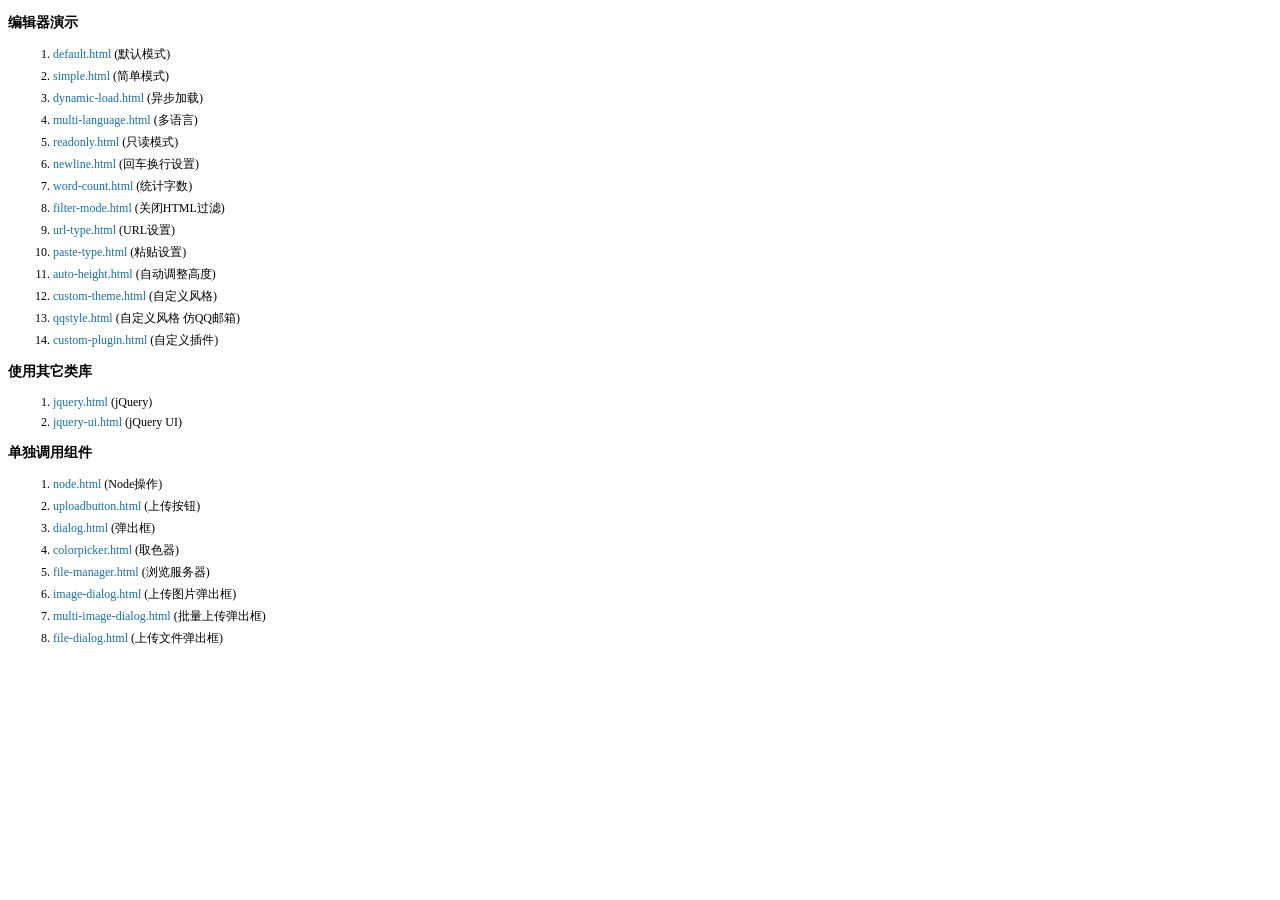
<file: src/main/resources/easymall-static/js/kindeditor-4.1.10/examples/index.html>
<!doctype html>
<html>
	<head>
		<meta charset="utf-8" />
		<title>KindEditor Examples</title>
		<style>
			body {
				font-size: 12px;
				font-family: Tahoma, Simsun;
			}
			h3 {
				font-size: 14px;
			}
			a {
				color: #1870a9;
				text-decoration: none;
			}
			a:hover {
				color: #BC2A4D;
			}
			li {
				margin: 5px;
			}
		</style>
	</head>
	<body>
		<h3>编辑器演示</h3>
		<ol>
			<li><a href="default.html" target="_blank">default.html</a> (默认模式)</li>
			<li><a href="simple.html" target="_blank">simple.html</a> (简单模式)</li>
			<li><a href="dynamic-load.html" target="_blank">dynamic-load.html</a> (异步加载)</li>
			<li><a href="multi-language.html" target="_blank">multi-language.html</a> (多语言)</li>
			<li><a href="readonly.html" target="_blank">readonly.html</a> (只读模式)</li>
			<li><a href="newline.html" target="_blank">newline.html</a> (回车换行设置)</li>
			<li><a href="word-count.html" target="_blank">word-count.html</a> (统计字数)</li>
			<li><a href="filter-mode.html" target="_blank">filter-mode.html</a> (关闭HTML过滤)</li>
			<li><a href="url-type.html" target="_blank">url-type.html</a> (URL设置)</li>
			<li><a href="paste-type.html" target="_blank">paste-type.html</a> (粘贴设置)</li>
			<li><a href="auto-height.html" target="_blank">auto-height.html</a> (自动调整高度)</li>
			<li><a href="custom-theme.html" target="_blank">custom-theme.html</a> (自定义风格)</li>
			<li><a href="qqstyle.html" target="_blank">qqstyle.html</a> (自定义风格 仿QQ邮箱)</li>
			<li><a href="custom-plugin.html" target="_blank">custom-plugin.html</a> (自定义插件)</li>
		</ol>
		<h3>使用其它类库</h3>
		<ol>
			<li><a href="jquery.html" target="_blank">jquery.html</a> (jQuery)</li>
			<li><a href="jquery-ui.html" target="_blank">jquery-ui.html</a> (jQuery UI)</li>
		</ol>
		<h3>单独调用组件</h3>
		<ol>
			<li><a href="node.html" target="_blank">node.html</a> (Node操作)</li>
			<li><a href="uploadbutton.html" target="_blank">uploadbutton.html</a> (上传按钮)</li>
			<li><a href="dialog.html" target="_blank">dialog.html</a> (弹出框)</li>
			<li><a href="colorpicker.html" target="_blank">colorpicker.html</a> (取色器)</li>
			<li><a href="file-manager.html" target="_blank">file-manager.html</a> (浏览服务器)</li>
			<li><a href="image-dialog.html" target="_blank">image-dialog.html</a> (上传图片弹出框)</li>
			<li><a href="multi-image-dialog.html" target="_blank">multi-image-dialog.html</a> (批量上传弹出框)</li>
			<li><a href="file-dialog.html" target="_blank">file-dialog.html</a> (上传文件弹出框)</li>
		</ol>
	</body>
</html>
</file>
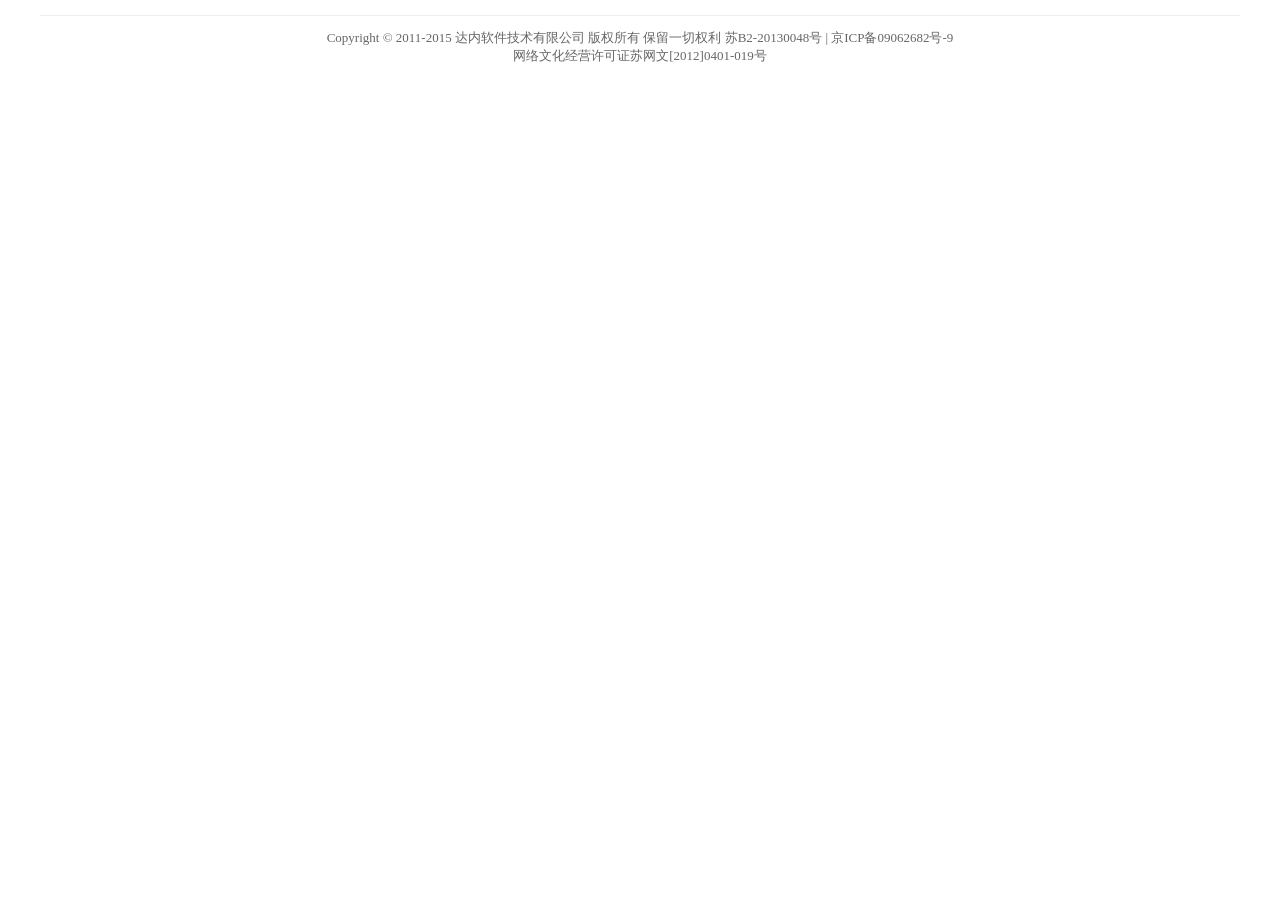
<file: src/main/resources/easymall-static/foot.html>
<!DOCTYPE html>
<html lang="en">
<head>
    <meta http-equiv="Content-type" content="text/html; charset=UTF-8" />
    <link rel="stylesheet" href="css/foot.css"/>
    <script type="text/javascript" src="js/jquery-1.2.6.min.js"></script>
    <script type="text/javascript" src="js/jquery-extend.js"></script>
    <script type="text/javascript" src="js/lib-v1.js" charset="utf-8"></script>
    <script type="text/javascript" src="js/jt.js" charset="utf-8"></script>
    <meta charset="UTF-8">
    <title>Title</title>
</head>
<body>
<div id="common_foot">
    <p>
        Copyright © 2011-2015 达内软件技术有限公司 版权所有 保留一切权利 苏B2-20130048号 | 京ICP备09062682号-9
        <br>
        网络文化经营许可证苏网文[2012]0401-019号
    </p>
</div>
</body>
</html>
</file>
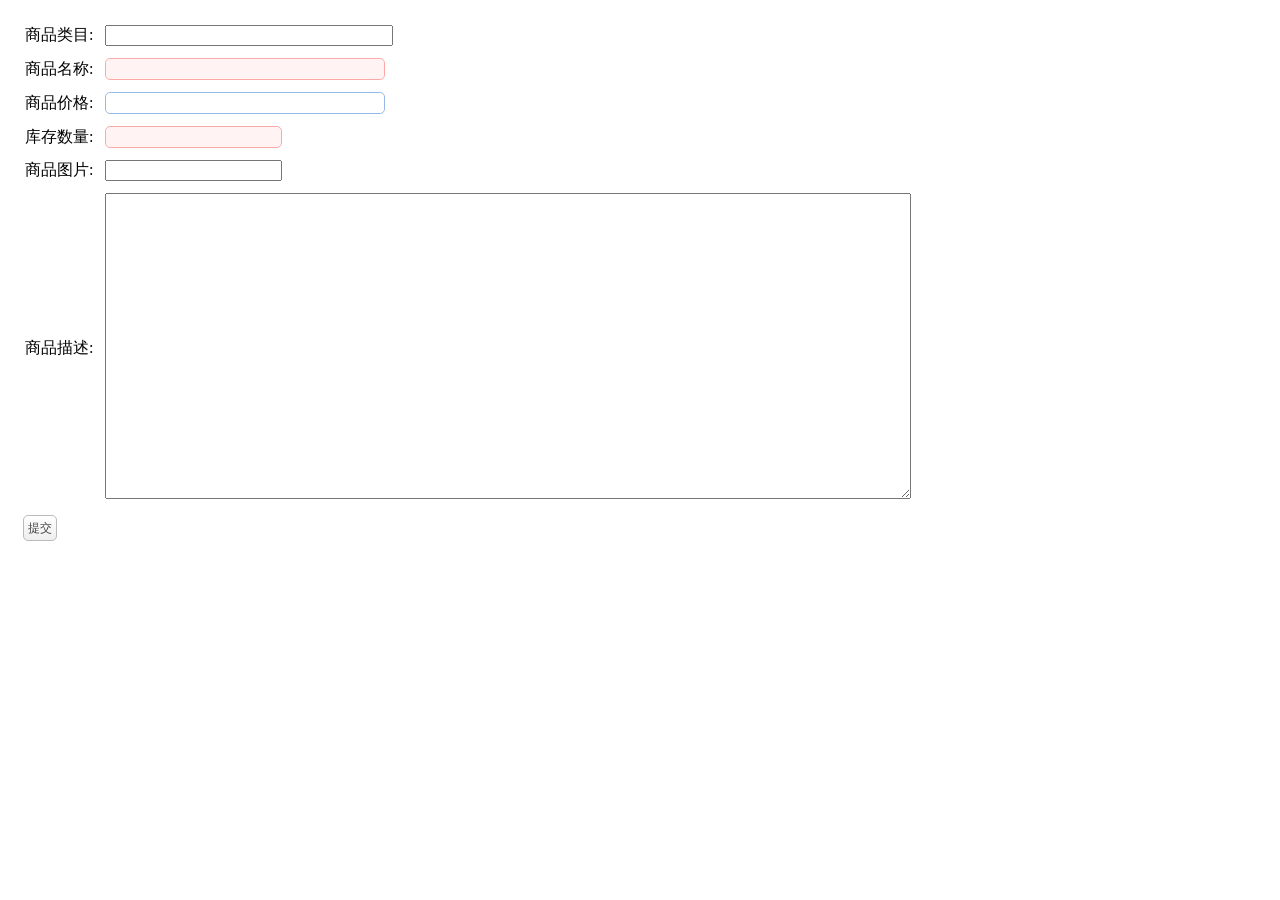
<file: src/main/resources/easymall-static/item-edit.html>
<!DOCTYPE html>
<html lang="en">
<head>
    <link href="js/kindeditor-4.1.10/themes/default/default.css" type="text/css" rel="stylesheet">
    <script type="text/javascript" charset="utf-8" src="js/kindeditor-4.1.10/kindeditor-all-min.js"></script>
    <script type="text/javascript" charset="utf-8" src="js/kindeditor-4.1.10/lang/zh_CN.js"></script>
    <meta charset="UTF-8">
    <link rel="stylesheet" type="text/css" href="js/jquery-easyui-1.4.1/themes/default/easyui.css" />
    <link rel="stylesheet" type="text/css" href="js/jquery-easyui-1.4.1/themes/icon.css" />
    <link rel="stylesheet" type="text/css" href="css/jt.css" />
    <script type="text/javascript" src="js/jquery-easyui-1.4.1/jquery.min.js"></script>
    <script type="text/javascript" src="js/jquery-easyui-1.4.1/jquery.easyui.min.js"></script>
    <script type="text/javascript" src="js/jquery-easyui-1.4.1/locale/easyui-lang-zh_CN.js"></script>
    <!-- 自己实现业务逻辑 -->
    <script type="text/javascript" src="js/common.js"></script>

    <title>Title</title>
</head>
<body>
<div style="padding:10px 10px 10px 10px">
    <form id="itemeEditForm" class="itemForm" method="post">
        <input type="hidden" name="itemId"/>
        <input type="hidden" name="itemSell"/>
        <table cellpadding="5">
            <tr>
                <td>商品类目:</td>
                <td>
                    <input type="text" name="itemKind" style="width: 280px;"></input>
                </td>
            </tr>
            <tr>
                <td>商品名称:</td>
                <td><input class="easyui-textbox" type="text" name="itemName" data-options="required:true" style="width: 280px;"></input></td>
            </tr>
            <tr>
                <td>商品价格:</td>
                <td><input class="easyui-numberbox" type="text" name="itemPrice" style="width: 280px;"></input>
                </td>
            </tr>
            <tr>
                <td>库存数量:</td>
                <td><input class="easyui-numberbox" type="text" name="itemNum" data-options="min:1,max:99999999,precision:0,required:true" /></td>
            </tr>
            <tr>
                <td>商品图片:</td>
                <td>
                    <input type="text" name="itemUrl"/>
                </td>
            </tr>
            <tr>
                <td>商品描述:</td>
                <td>
                    <textarea style="width:800px;height:300px;" name="itemDescription"></textarea>
                </td>
            </tr>
        </table>
    </form>
    <div style="padding:5px">
        <a href="javascript:void(0)" class="easyui-linkbutton" onclick="submitForm()">提交</a>
    </div>
</div>
<script type="text/javascript">
    var itemEditEditor ;
    $(function(){
        //实例化编辑器
        itemEditEditor = KindEditorUtil.createEditor("#itemeEditForm [name=desc]");
    });

    function submitForm() {
        if(!$('#itemeEditForm').form('validate')){
        $.messager.alert('提示','表单还未填写完成!');
        return ;
    }
    var itemId = $("input[name=itemId]").val();
    var itemName = $("input[name=itemName]").val();
    var itemPrice = $("input[name=itemPrice]").val();
    var itemKind = $("input[name=itemKind]").val();
    var itemUrl = $("input[name=itemUrl]").val();
    var itemNum = $("input[name=itemNum]").val();
    var itemDescription = $("input[name=itemDescription]").val();
    var itemSell = $("input[name=itemSell]").val();
    $.ajax({
        type: "PUT", // 数据提交类型
        url: "http://127.0.0.1/item", // 发送地址
        // url: "http://127.0.0.1:4523/m1/2026934-0-default/item",
        async: false,
        data: JSON.stringify({
            "itemId": itemId,
            "itemName": itemName,
            "itemPrice": parseFloat(itemPrice),
            "itemKind": itemKind,
            "itemUrl": itemUrl,
            "itemNum": itemNum,
            "itemSell": 0,
            "itemDescription": itemDescription,
            "itemState": itemSell,
        }), //发送数据
        contentType:'application/json;charset=UTF-8',
        success:function (res) {
            $.messager.alert('提示','修改商品成功!','info',function(){
                $("#itemEditWindow").window('close');
                $("#itemList").datagrid("reload");
            });
        }
    })
    }
</script>
</body>
</html>
</file>
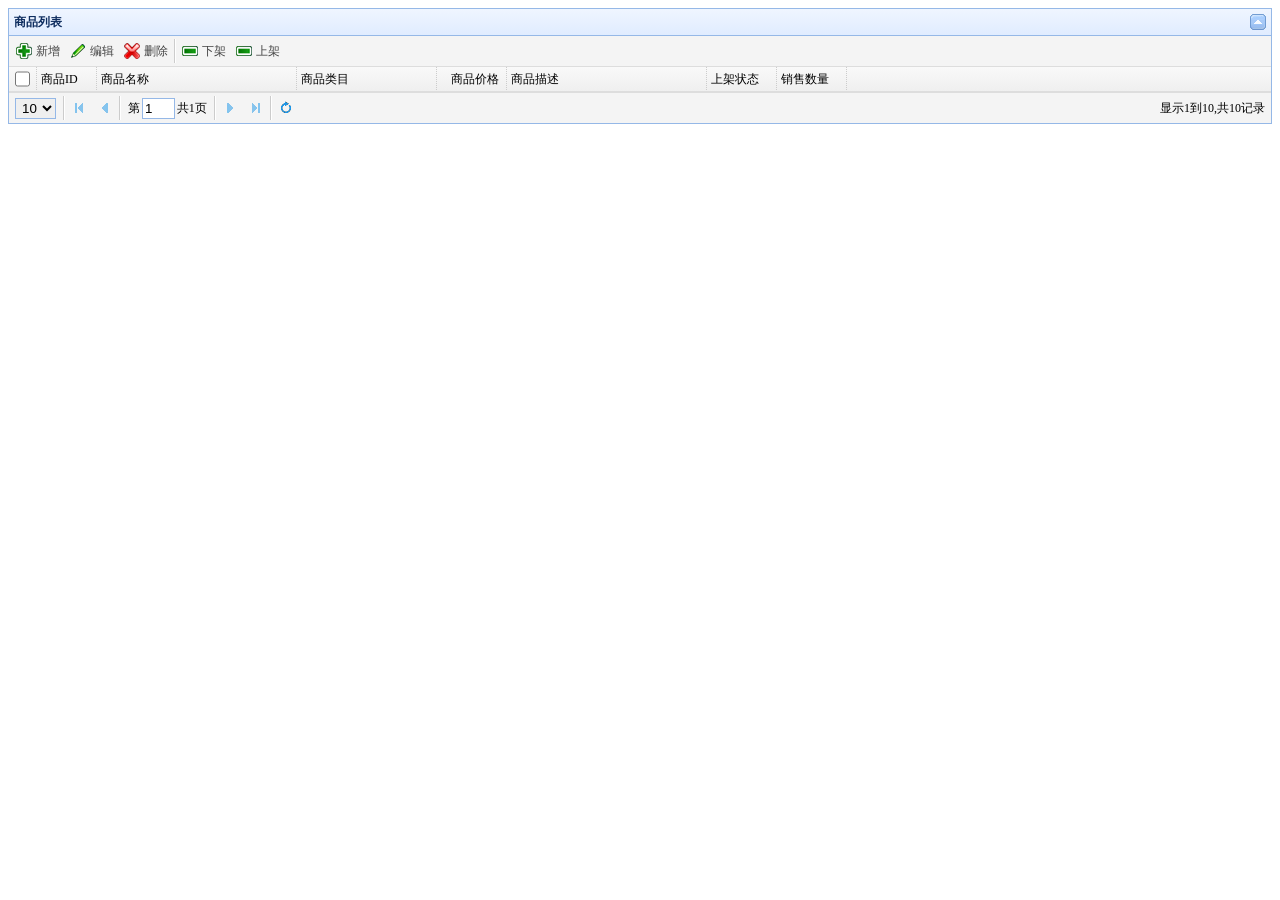
<file: src/main/resources/easymall-static/item-list.html>
<!DOCTYPE html>
<html lang="en">
<head>
    <meta charset="UTF-8">
    <title>Title</title>
    <link href="js/kindeditor-4.1.10/themes/default/default.css" type="text/css" rel="stylesheet">
    <script type="text/javascript" charset="utf-8" src="js/kindeditor-4.1.10/kindeditor-all-min.js"></script>
    <script type="text/javascript" charset="utf-8" src="js/kindeditor-4.1.10/lang/zh_CN.js"></script>
    <link rel="stylesheet" type="text/css" href="js/jquery-easyui-1.4.1/themes/default/easyui.css" />
    <link rel="stylesheet" type="text/css" href="js/jquery-easyui-1.4.1/themes/icon.css" />
    <link rel="stylesheet" type="text/css" href="css/jt.css" />
    <script type="text/javascript" src="js/jquery-easyui-1.4.1/jquery.min.js"></script>
    <script type="text/javascript" src="js/jquery-easyui-1.4.1/jquery.easyui.min.js"></script>
    <script type="text/javascript" src="js/jquery-easyui-1.4.1/locale/easyui-lang-zh_CN.js"></script>
    <!-- 自己实现业务逻辑 -->
    <script type="text/javascript" src="js/common.js"></script>
</head>
<body>
<table class="easyui-datagrid" id="itemList" title="商品列表"
       data-options="singleSelect:false,collapsible:true,pagination:true,toolbar:toolbar">
    <thead>
    <tr>
        <th data-options="field:'ck',checkbox:true"></th>
        <th data-options="field:'itemId',width:60">商品ID</th>
        <th data-options="field:'itemName',width:200">商品名称</th>
        <th data-options="field:'itemKind',width:140">商品类目</th>
        <th data-options="field:'itemPrice',width:70,align:'right'">商品价格</th>
        <th data-options="field:'itemDescription',width:200">商品描述</th>
        <th data-options="field:'itemState',width:70">上架状态</th>
        <th data-options="field:'itemSell',width:70">销售数量</th>
    </tr>
    </thead>
</table>
<div id="itemEditWindow" class="easyui-window" title="编辑商品" data-options="modal:true,closed:true,iconCls:'icon-save',href:'./item-edit.html'" style="width:80%;height:80%;padding:10px;">
</div>

<script>

    function getSelectionsIds(){
        var itemList = $("#itemList");
        var sels = itemList.datagrid("getSelections");
        var ids = [];
        for(var i in sels){
            ids.push(sels[i].itemId);
        }
        ids = ids.join(",");
        return ids;//["200","300","400"]
    }

    var toolbar = [{
        text:'新增',
        iconCls:'icon-add',
        handler:function(){
            $(".tree-title:contains('新增商品')").parent().click();
            reload();
        }
    },
    {
        text:'编辑',
        iconCls:'icon-edit',
        handler:function(){
            var ids = getSelectionsIds();
            if(ids.length == 0){
                $.messager.alert('提示','必须选择一个商品才能编辑!');
                return ;
            }
            if(ids.indexOf(',') > 0){
                $.messager.alert('提示','只能选择一个商品!');
                return ;
            }

            $("#itemEditWindow").window({
                onLoad :function(){
                    //回显数据
                    var data = $("#itemList").datagrid("getSelections")[0];
                   $("#itemeEditForm").form("load",data);
                    KindEditorUtil.init({
                        "pics" : data.productImage,
                        "cid" : data.cid,
                        fun:function(node){
                            KindEditorUtil.changeItemParam(node, "itemeEditForm");
                        }
                    });
                }
            }).window("open");
            reload();
        }
    },{
        text:'删除',
        iconCls:'icon-cancel',
        handler:function(){
            var ids = getSelectionsIds();
            if(ids.length == 0){
                $.messager.alert('提示','必须选择一个商品才能编辑!');
                return ;
            }
            if(ids.indexOf(',') > 0){
                $.messager.alert('提示','只能选择一个商品!');
                return ;
            }
            $.messager.confirm('确认','确定删除ID为 '+ids+' 的商品吗？',function(r){
                if (r){
                    $.ajax({
                        type: "DELETE",
                        url: "http://127.0.0.1/item/"+ids,
                        // url: "http://127.0.0.1:4523/m1/2026934-0-default/item/1",
                        success: function(res) {
                            $.messager.alert('提示','删除商品成功!',undefined,function(){
                                $("#itemList").datagrid("reload");
                            });
                            reload();
                        }
                        
                    })
                }
            });
        }
    },'-',{
        text:'下架',
        iconCls:'icon-remove',
        handler:function(){
            var ids = getSelectionsIds();
            if(ids.length == 0){
                $.messager.alert('提示','未选中商品!');
                return ;
            }
            $.messager.confirm('确认','确定下架ID为 '+ids+' 的商品吗？',function(r){
                if (r){
                    ids = ids.split(",");
                    var myurl = "http://127.0.0.1/item/update?";
                    for (let i = 0; i < ids.length; i++) {
                        if (i == 0) {
                            myurl += "ids=" + ids[0];
                        }
                        myurl += "&ids=" + ids[i];
                    }
                    $.ajax({
                        type: "PUT",
                        url: myurl,
                        // url: "http://127.0.0.1:4523/m1/2026934-0-default/item/update",
                        params: ids,
                        success: function(res) {
                            $.messager.alert('提示','下架商品成功!',undefined,function(){
                                $("#itemList").datagrid("reload");
                            });
                            reload();
                        }
                    })
                }
            });
        }
    },{
        text:'上架',
        iconCls:'icon-remove',
        handler:function(){
            var ids = getSelectionsIds();
            if(ids.length == 0){
                $.messager.alert('提示','未选中商品!');
                return ;
            }
            $.messager.confirm('确认','确定上架ID为 '+ids+' 的商品吗？',function(r){
                if (r){
                    ids = ids.split(",");
                    var myurl = "http://127.0.0.1/item/update?";
                    console.log(ids)
                    for (let i = 0; i < ids.length; i++) {
                        if (i == 0) {
                            myurl += "ids=" + ids[0];
                        }
                        myurl += "&ids=" + ids[i];
                    }
                    $.ajax({
                        type: "PUT",
                        url: myurl,
                        // url: "http://127.0.0.1:4523/m1/2026934-0-default/item/update",
                        params: ids,
                        success: function(res) {
                            $.messager.alert('提示','上架商品成功!',undefined,function(){
                                $("#itemList").datagrid("reload");
                            });
                            reload();
                        }
                    })
                }
            });
        }
    }
    ];
</script>
<script>
    function reload() {
        $.ajax({
        type: "GET",
        url: "http://127.0.0.1/item/list",
        async: true,
        // url: "http://127.0.0.1:4523/m1/2026934-0-default/item/list",
        success: function (res) {
            console.log(res.data)
            $("#itemList").datagrid({
                data: res.data
            })
            $('#itemList').datagrid('reload'); 
        }
        })
    }
    reload();
</script>
</body>
</html>
</file>
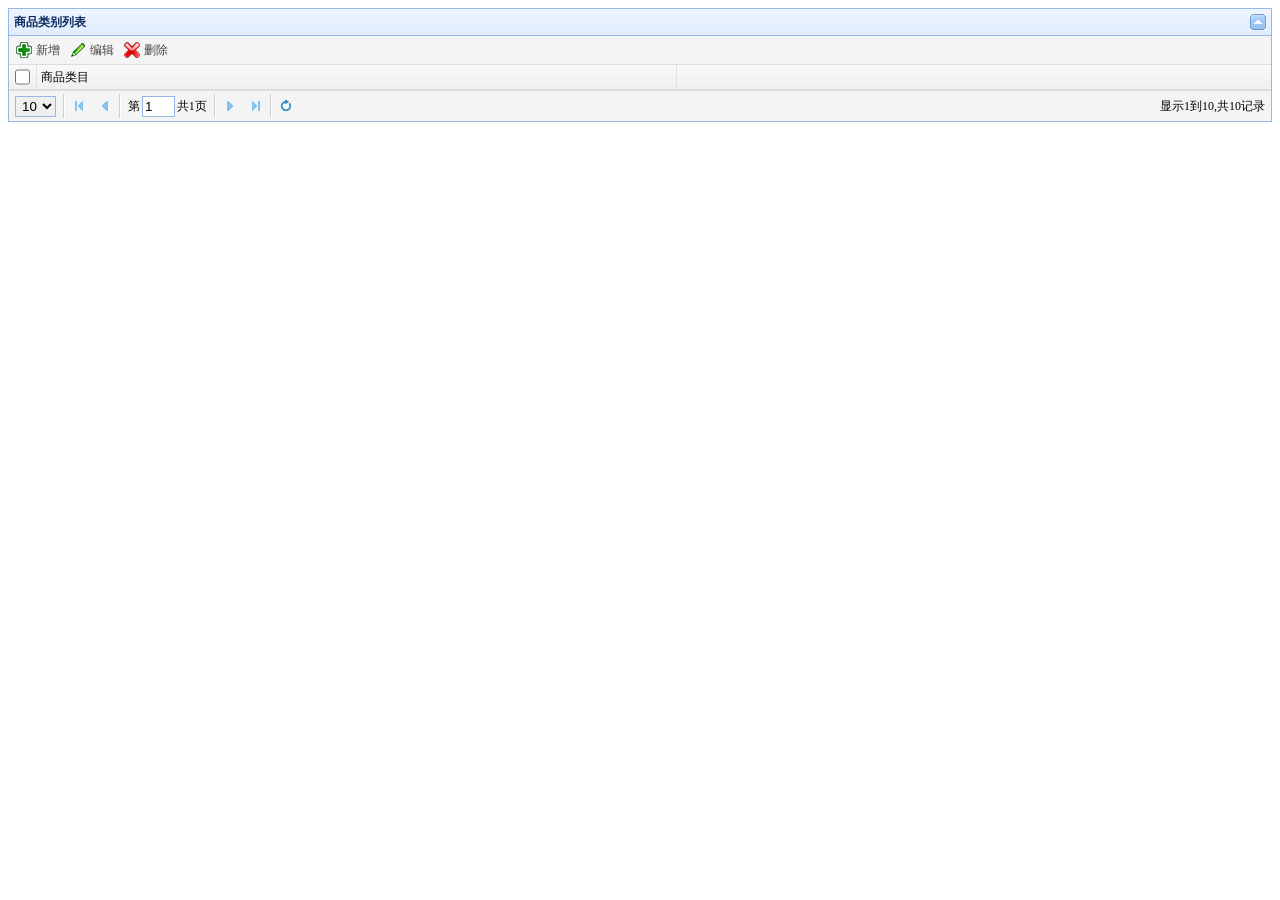
<file: src/main/resources/easymall-static/kind-list.html>
<!DOCTYPE html>
<html lang="en">
<head>
    <meta charset="UTF-8">
    <title>Title</title>
    <link href="js/kindeditor-4.1.10/themes/default/default.css" type="text/css" rel="stylesheet">
    <script type="text/javascript" charset="utf-8" src="js/kindeditor-4.1.10/kindeditor-all-min.js"></script>
    <script type="text/javascript" charset="utf-8" src="js/kindeditor-4.1.10/lang/zh_CN.js"></script>
    <link rel="stylesheet" type="text/css" href="js/jquery-easyui-1.4.1/themes/default/easyui.css" />
    <link rel="stylesheet" type="text/css" href="js/jquery-easyui-1.4.1/themes/icon.css" />
    <link rel="stylesheet" type="text/css" href="css/jt.css" />
    <script type="text/javascript" src="js/jquery-easyui-1.4.1/jquery.min.js"></script>
    <script type="text/javascript" src="js/jquery-easyui-1.4.1/jquery.easyui.min.js"></script>
    <script type="text/javascript" src="js/jquery-easyui-1.4.1/locale/easyui-lang-zh_CN.js"></script>
    <!-- 自己实现业务逻辑 -->
    <script type="text/javascript" src="js/common.js"></script>
</head>
<body>
<table class="easyui-datagrid" id="kindList" title="商品类别列表"
       data-options="singleSelect:true,collapsible:true,pagination:true,toolbar:toolbar">
    <thead>
    <tr>
        <th data-options="field:'ck',checkbox:true"></th>
        <th data-options="field:'itemKind',width:640">商品类目</th>
    </tr>
    </thead>
</table>
<div id="itemEditWindow" class="easyui-window" title="编辑商品类别" data-options="modal:true,closed:true,iconCls:'icon-save',href:'./item-edit.html'" style="width:80%;height:80%;padding:10px;">
</div>

<script>

    function getSelectionsKind(){
        var kindList = $("#kindList");
        var sels = kindList.datagrid("getSelections");
        var kind = sels[0].itemKind;
        return kind;
    }
    var toolbar = [{
        text:'新增',
        iconCls:'icon-add',
        handler:function(){
            $.messager.prompt("添加类别", "请输入要添加的商品类别：", function(res) {
                if (res == "") {
                    return;
                }
                $.ajax({
                    type: "GET",
                    url: "http://127.0.0.1/kind/"+res,
                    // url: "http://127.0.0.1:4523/m1/2026934-0-default/kind/1",
                    async: false,
                    success: function (ress) {
                        $.messager.alert("修改成功","添加商品类别 "+res+" 成功！");
                        reload();
                    }
                })
            })
        }
    },
    {
        text:'编辑',
        iconCls:'icon-edit',
        handler:function(){
            var kind = getSelectionsKind();
            if(kind == ""){
                $.messager.alert('提示','必须选择一个商品才能编辑!');
                return ;
            }
            $.messager.prompt("编辑类别", "更改类别名为", function(res) {
                if (res == "") {
                    return;
                }
                $.ajax({
                    type: "PUT",
                    async: false,
                    url: "http://127.0.0.1/kind/"+kind+"/"+res,
                    // url: "http://127.0.0.1:4523/m1/2026934-0-default/kind/1/1",
                    success: function(ress) {
                        $.messager.alert("修改成功","更改类别名为 "+res+" 成功!");
                        reload();
                    }
                })
            })
        }
    },
    {
        text:'删除',
        iconCls:'icon-cancel',
        handler:function(){
            var kind = getSelectionsKind();
            if(kind == ""){
                $.messager.alert('提示','未选中商品!');
                return ;
            }
            $.messager.confirm('确认','确定删除类别为 '+kind+' 的商品吗？',function(r){
                if (r){
                    $.ajax({
                        type: "DELETE",
                        url: "http://127.0.0.1/kind/"+kind,
                        // url: "http://127.0.0.1:4523/m1/2026934-0-default/kind/1",
                        async: false,
                        success: function(ress) {
                            $.messager.alert("删除成功","删除"+kind+"成功!");
                            reload();
                        }
                    })
                }
            });
        }
    }
    ];
</script>
<script>
    function reload() {
        $.ajax({
        type: "GET",
        url: "http://127.0.0.1/kind/list",
        async: true,
        // url: "http://127.0.0.1:4523/m1/2026934-0-default/kind/list",
        success: function (res) {
            console.log(res.data)
            $("#kindList").datagrid({
                data: res.data
            })
            $('#kindList').datagrid('reload'); 
        }
    })
    }
    reload();
</script>
</body>
</html>
</file>
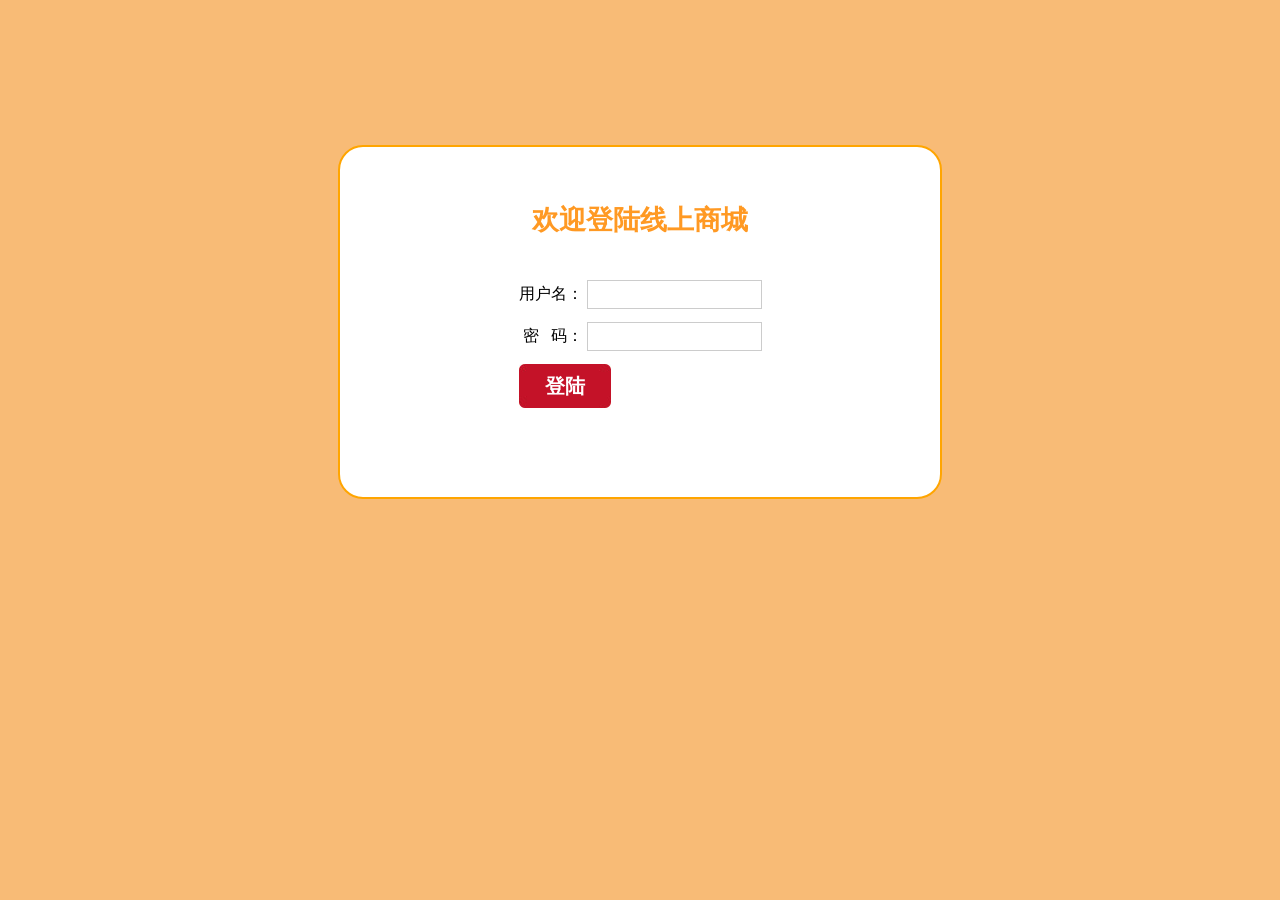
<file: src/main/resources/easymall-static/login.html>
<!DOCTYPE HTML>
<html>
<head>
    <meta http-equiv="Content-type" content="text/html; charset=UTF-8" />
    <link rel="stylesheet" href="css/login.css"/>
    <title>线上商城欢迎您登陆</title>
    <script type="text/javascript" src="js/common/jquery-1.11.3.min.js"></script>
    <script type="text/javascript" src="js/cookie.js"></script>
    <script type="text/javascript" src="js/login_ajax.js"></script>
</head>
<body>

<form>
    <h1>欢迎登陆线上商城</h1>
    <table>
        <tr>
            <td class="tdx">用户名：</td>
            <td><input type="text" id="username" name="username" value=""/>
                <span style="color:rgb(255,153,35)"></span>
            </td>
        </tr>
        <tr>
            <td class="tdx">密&nbsp;&nbsp; 码：</td>
            <td><input type="password" name="password"/>
                <span style="color:rgb(255,153,35)"></span>
            </td>
        </tr>
        <tr>
            <td colspan="2">
                <input type="submit" value="登陆"/>
            </td>
        </tr>
        <tr>
            <td colspan="2">
                <span style="color:rgb(255,153,35)"></span>
            </td>
        </tr>
    </table>
</form>
</body>
</html>
</file>
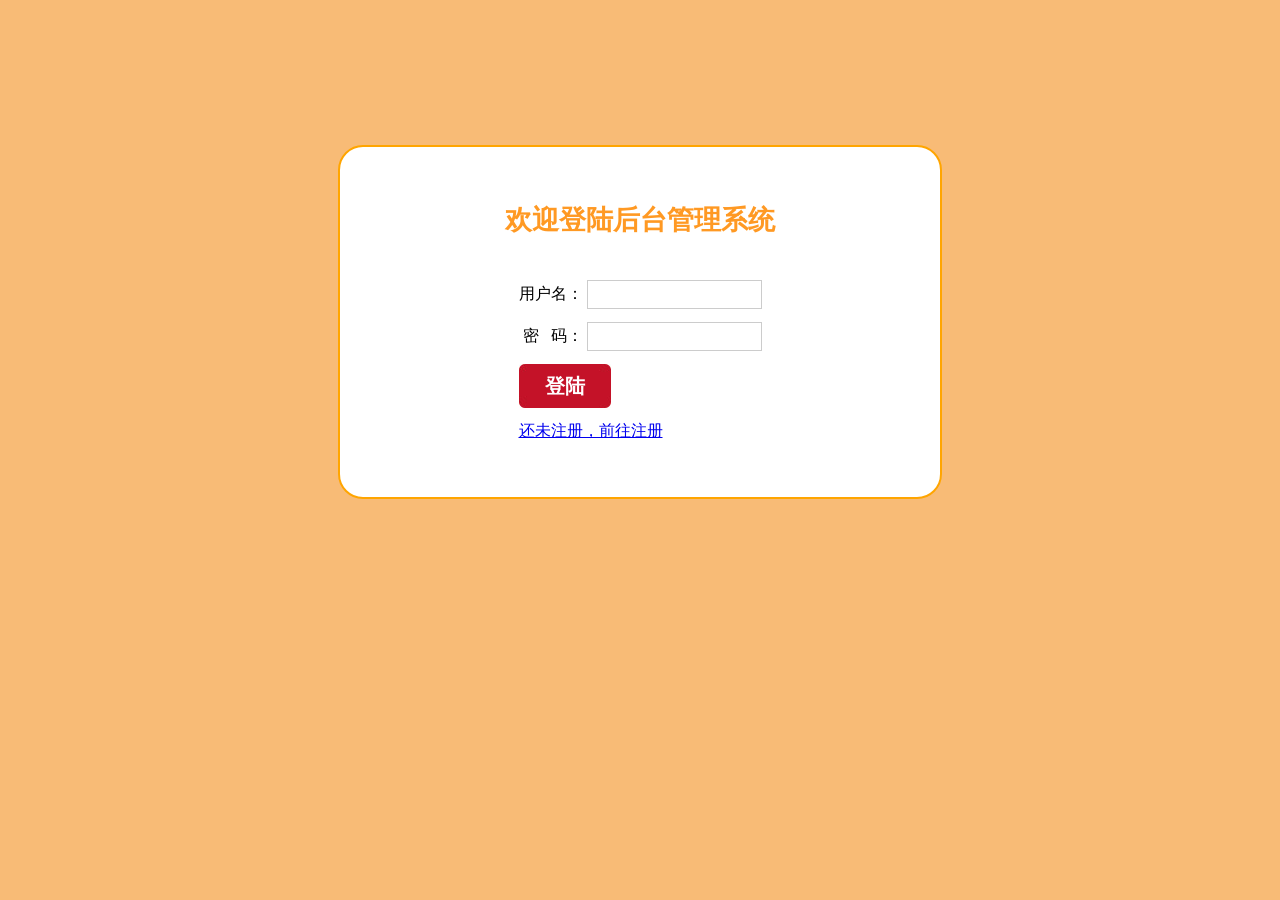
<file: src/main/resources/easymall-static/manage-login.html>
<!DOCTYPE html>
<html lang="en">
<head>
    <meta charset="UTF-8">
    <meta http-equiv="X-UA-Compatible" content="IE=edge">
    <meta name="viewport" content="width=device-width, initial-scale=1.0">
    <title>后台系统登录</title>
    <script type="text/javascript" src="js/jquery-1.2.6.min.js" charset="utf-8"></script>
    <script>
        $(function(){
        
        //给form表单添加submit事件
        $("form").submit(function(){
            return login();
        });
        
    });
    function login(){
        //获取页面数据
        var userName=$("form input[name=username]").val();
        var userPassword=$("form input[name=password]").val();
        if(userName==""){
            $("form table tr:eq(0) td span").html("用户名不能为空");
            return false;
        }
        if(userPassword==""){
            $("form table tr:eq(1) td span").html("密码不能为空");
            return false;
        }
    
        $.ajax({
            url:"http://127.0.0.1/user/loginByPassword",
            // url: "http://127.0.0.1:4523/m1/2026934-0-default/user/loginByPassword",
            type:"post",
            data:JSON.stringify({"userName":userName,"userPassword":userPassword}),
            contentType:'application/json;charset=UTF-8',
            dataType:"json",
            success:function(result){
                //result是服务端返回的数据
                alert("登录成功，进入后台管理系统")
                window.location.href="manage.html?userId="+result.data.userId+"&userKind="+result.data.userKind;
            },
            error:function(){
                alert("请求失败!");
            }
        });
        
        return false;
    }
    
    </script>
</head>

<body>
    <form>
        <h1>欢迎登陆后台管理系统</h1>
        <table>
            <tr>
                <td class="tdx">用户名：</td>
                <td><input type="text" id="username" name="username" value=""/>
                    <span style="color:rgb(255,153,35)"></span>
                </td>
            </tr>
            <tr>
                <td class="tdx">密&nbsp;&nbsp; 码：</td>
                <td><input type="password" name="password"/>
                    <span style="color:rgb(255,153,35)"></span>
                </td>
            </tr>
            <tr>
                <td colspan="2">
                    <input type="submit" value="登陆"/>
                </td>
            </tr>
            <tr>
                <td colspan="2">
                    <span style="color:rgb(255,153,35)"><a href="manage-regist.html">还未注册，前往注册</a></span>
                </td>
            </tr>
        </table>
    </form>
</body>
<style>
    body{
	/* background-image: url("../img/login/dl.jpg"); */
	background-color: rgb(248, 187, 118);
	background-position: top;
	font-family: "微软雅黑";
}
h1{
	width:300px;
	margin:30px auto;
	text-align: center;
	color:rgb(255,153,35);
	font-size:27px;
}
form{
	width: 550px;
	height: 300px;
	margin: 145px auto;
	padding: 25px;
	border-radius: 25px;
	border: 2px solid orange;
	background-color: white;
}

form input[type='text'],form input[type='password']{
	border: 1px solid #CCCCCC;
	height: 25px;
	line-height:25px;
	vertical-align: middle;
}

table{
	margin:0px auto 0px;
}
td{
	padding-top:10px;
}
.tdx{
	text-align: right;
}

input[type='submit']{
	background-image: url("img/login/dlan01.jpg");
	width:92px;
	height:44px;
	border-style:none;
	font-size:20px;
	font-weight:bold;
	color:white;
	cursor: pointer;
}
input[type='submit']:hover{
	background-image: url("img/login/dlan02.jpg");
}
</style>
</html>
</file>
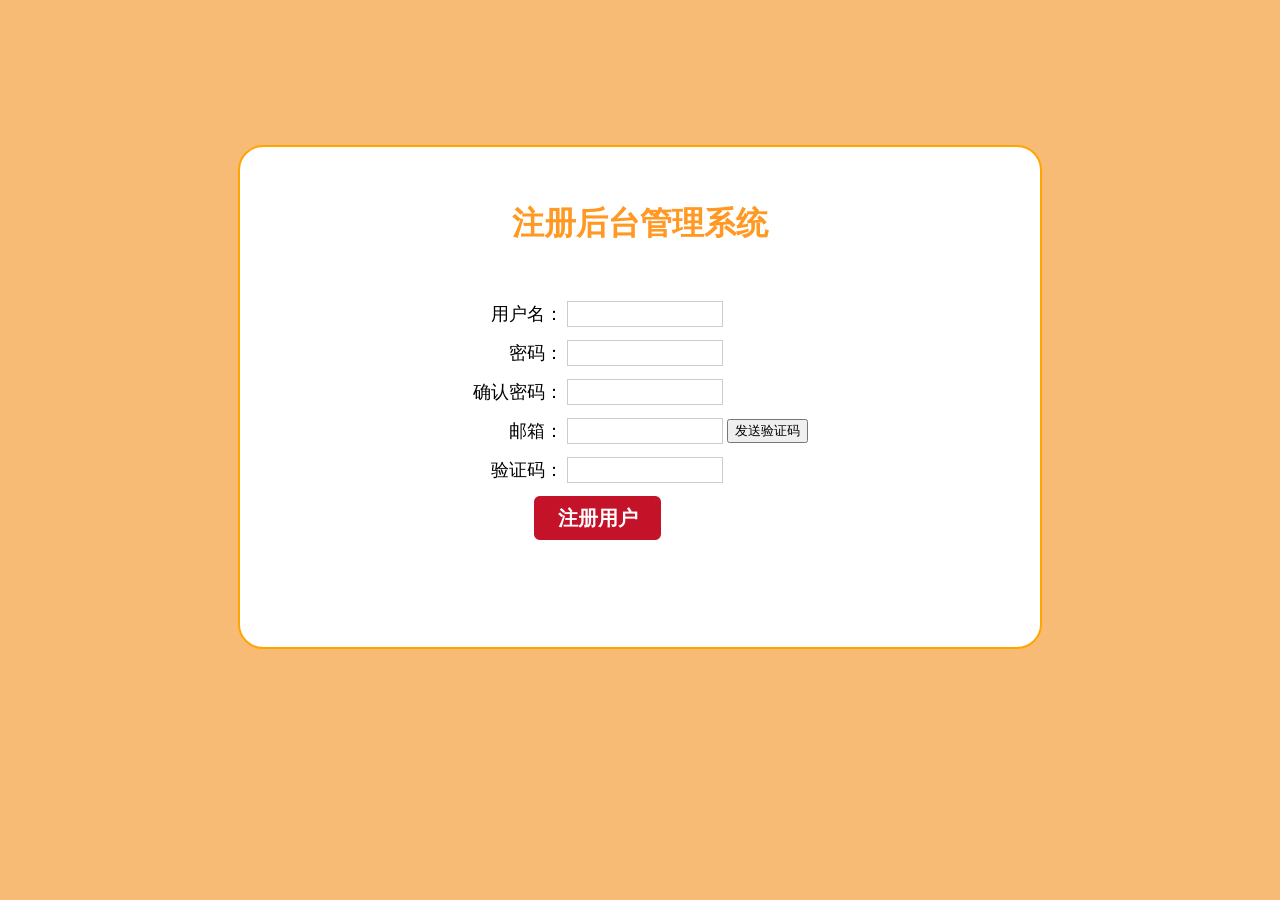
<file: src/main/resources/easymall-static/manage-regist.html>
<!DOCTYPE html>
<html lang="en">
<head>
    <meta charset="UTF-8">
    <meta http-equiv="X-UA-Compatible" content="IE=edge">
    <meta name="viewport" content="width=device-width, initial-scale=1.0">
    <title>后台系统注册</title>
    <script type="text/javascript" src="js/jquery-1.2.6.min.js" charset="utf-8"></script>
    <script>
$(function() {
	//给验证码图片注册事件
	/*$("#vcode").click(
			function() {
				// $(this).attr("src","/VerifyCodeServlet?"+Math.random());
				$(this).attr("src",
						"user_ajax/verifyCode?" + new Date().toLocaleString());
			});*/
	
	// $("input[name=username]").blur(
	// 		function() {
	// 			var userName = $(this).val();
	// 			if (!formObj.checkNull("username", "用户名不能为空")) {
	// 				formObj.setMsg("username", "用户名不能为空");
	// 			} else {
	// 				$.ajax({
	// 					url:"/user/checkUserName",
	// 					type:"post",
	// 					data:{"userName":userName},
	// 					dataType:"json",
	// 					success:function(result){
	// 						if (result.status!=200) {
	// 							$("#username_msg").html("用户名已存在");
	// 						} else{
	// 							$("#username_msg").html("<font color='green'>用户名可用</font>");
	// 						}
	// 					},
	// 					error:function(){
	// 						alert("请求失败！");
	// 					}
	// 				});
	// 			}
	// 		});
	//给注册表单注册submit事件
	$("form").submit(function(){
		return register();
	});
});

function register(){
	var userName=$("form input[name=username]").val();
	var userPassword=$("form input[name=password]").val();
	var userPassword2=$("form input[name=password2]").val();
	// var userNickName=$("form input[name=nickname]").val();
	var userEmail=$("form input[name=email]").val();
	var vcode=$("form input[name=vcode]").val();
	var flag=formObj.checkForm();
	if(flag){
		var mydata = {
			"userName":userName,
			"userPassword":userPassword,
			"userMail":userEmail,
			"userKind": 1
		};
		mydata = JSON.stringify(mydata);
		$.ajax({
			url:"http://127.0.0.1/user/regist",
			type:"post",
			dataType:"json",
			data:mydata,
			contentType:'application/json;charset=UTF-8',
			success:function(result){
				// console.log(result)
				alert("注册成功,转向登录页面")
				window.location.href="manage-login.html";
			},
			error:function(){
				alert("请求失败！");
			}
		});
	}
	
	return false;
}

var formObj = {
	checkForm : function() {
		var flag = true;
		// 非空验证
		flag = this.checkNull("username", "用户名不能为空!");
		flag = this.checkNull("password", "密码不能为空") && flag;
		flag = this.checkNull("password2", "确认密码不能为空") && flag;
		// flag = this.checkNull("nickname", "昵称不能为空") && flag;
		flag = this.checkNull("email", "邮箱不能为空") && flag;
		// 两次输入的密码是否相同
		flag = this.checkPassword("password", "两次密码不相同") && flag;
		// 邮箱格式
		flag = this.checkEmail("email", "邮箱格式不正确") && flag;
		flag = this.checkNull("vcode", "验证码不能为空") && flag;
		// 返回flag
		return flag;
	},
	checkNull : function(name, msg) {
		var value = $("input[name=" + name + "]").val();
		if ($.trim(value) == "") {
			this.setMsg(name, msg);
			return false;
		}
		return true;
	},
	checkPassword : function(name, msg) {
		var pwd = $("input[name=" + name + "]").val();
		var pwd2 = $("input[name=" + name + "2]").val();
		if ($.trim(pwd) != "" && $.trim(pwd2) != "") {
			if (pwd != pwd2) {
				this.setMsg(name, msg);
				return false;
			}
		}
		return true;
	},
	checkEmail : function(name, msg) {
		var value = $("input[name=" + name + "]").val();
		var reg = /^\w+@\w+(\.\w+)+$/;
		if (!reg.test(value)) {
			this.setMsg(name, msg);
			return false;
		}
		return true;
	},
	setMsg : function(name, msg) {
		$("#" + name + "_msg").text(msg);
	}
};



function send_vcode(){
	var flag = true;
	var name = "email";
	var msg = "邮箱不能为空";
	var value = $("input[name=" + name + "]").val();
	if ($.trim(value) == "") {
		$("#" + name + "_msg").text(msg);
		flag = false;
	}

	if (flag) {
		var mydata = {'userMail': value};
		mydata = JSON.stringify(mydata);
		$.ajax({
			url:"http://127.0.0.1/user/sendMail",
			type:"POST",
			data: mydata,
			dataType:"json",
			contentType:'application/json;charset=UTF-8',
			success: function(res){
				var code = res.code;
				if (code == 1) {
					document.getElementById('mycode').value=res.data;
					$("#" + "vcode" + "_msg").text("验证码发送成功");
				} else {
					$("#" + "vcode" + "_msg").text(res.data);
				}
			},
			error:function(res){
				console.log(res)
				alert("验证码请求失败！");
			}
		});
	}
}
    </script>
</head>

<body>
    <form >
        <h1>注册后台管理系统</h1>
        <table>
            <tr>
                <td colspan="2"><font color="rgb(255 153 35)">
    
                </font></td>
            </tr>
            <tr>
                <td class="tds">用户名：</td>
                <td>
                    <input type="text" name="username" />
                    <span style="color: rgb(255,153,35)" id="username_msg"></span>
                </td>
            </tr>
            <tr>
                <td class="tds">密码：</td>
                <td>
                    <input type="password" name="password" />
                    <span style="color: rgb(255,153,35)" id="password_msg"></span>
                </td>
            </tr>
            <tr>
                <td class="tds">确认密码：</td>
                <td>
                    <input type="password" name="password2" />
                    <span style="color: rgb(255,153,35)" id="password2_msg"></span>
                </td>
            </tr>
    <!--        <tr>-->
    <!--            <td class="tds">昵称：</td>-->
    <!--            <td>-->
    <!--                <input type="text" name="nickname" />-->
    <!--                <span style="color: rgb(255,153,35)" id="nickname_msg"></span>-->
    <!--            </td>-->
    <!--        </tr>-->
            <tr>
                <td class="tds">邮箱：</td>
                <td>
                    <input type="text" name="email"/>
                    <span style="color: rgb(255,153,35)" id="email_msg"></span>
                </td>
                <td class="tds"><button onclick='send_vcode()'>发送验证码</button></td>
            </tr>
            <tr>
                <td class="tds">验证码：</td>
                <td>
                    <input type="text" name="vcode" id="mycode"/>
                    <span style="color: rgb(255,153,35)" id="vcode_msg"></span>
                </td>
            </tr>
            <tr>
                <td class="sub_td" colspan="2" class="tds">
                    <input type="submit" value="注册用户"/>
                </td>
            </tr>
        </table>
    </form>
</body>
<style>
body{
	/* background-image: url("../img/regist/zc.jpg"); */
	background-color: rgb(248, 187, 118);
	background-repeat: no-repeat;
	background-position: center top;
	font-family: "微软雅黑";
}
form{
	width: 750px;
	height: 450px;
	margin: 145px auto;
	padding: 25px;
	border-radius: 25px;
	border: 2px solid orange;
	background-color: white;
}
h1{
	width: 300px;/* */
	color: rgb(255,153,35);
	margin: 30px auto;
	text-align: center;
}

table{
	margin: 0 auto;
	/*text-align: center;*/
}
td{
	padding-top: 10px;
}
.tds{
	font-size: 18px;
	text-align: right;
}

input{
	border: 1px solid #cccccc;
	width: 150px;
	height: 22px;
}

input[name='valistr']{
	width:80px;
}

img{
	vertical-align: top;
}

.sub_td{
	text-align: center;
}

input[type='submit']{
	border: none;
	width:127px;
	height: 44px;
	font-size: 20px;
	color: #FFFFFF;
	font-weight: bolder;
	background-image: url('img/regist/zc_btn01.jpg');
}

input[type='submit']:hover{
	background-image: url('img/regist/zc_btn02.jpg');
}


</style>
</html>
</file>
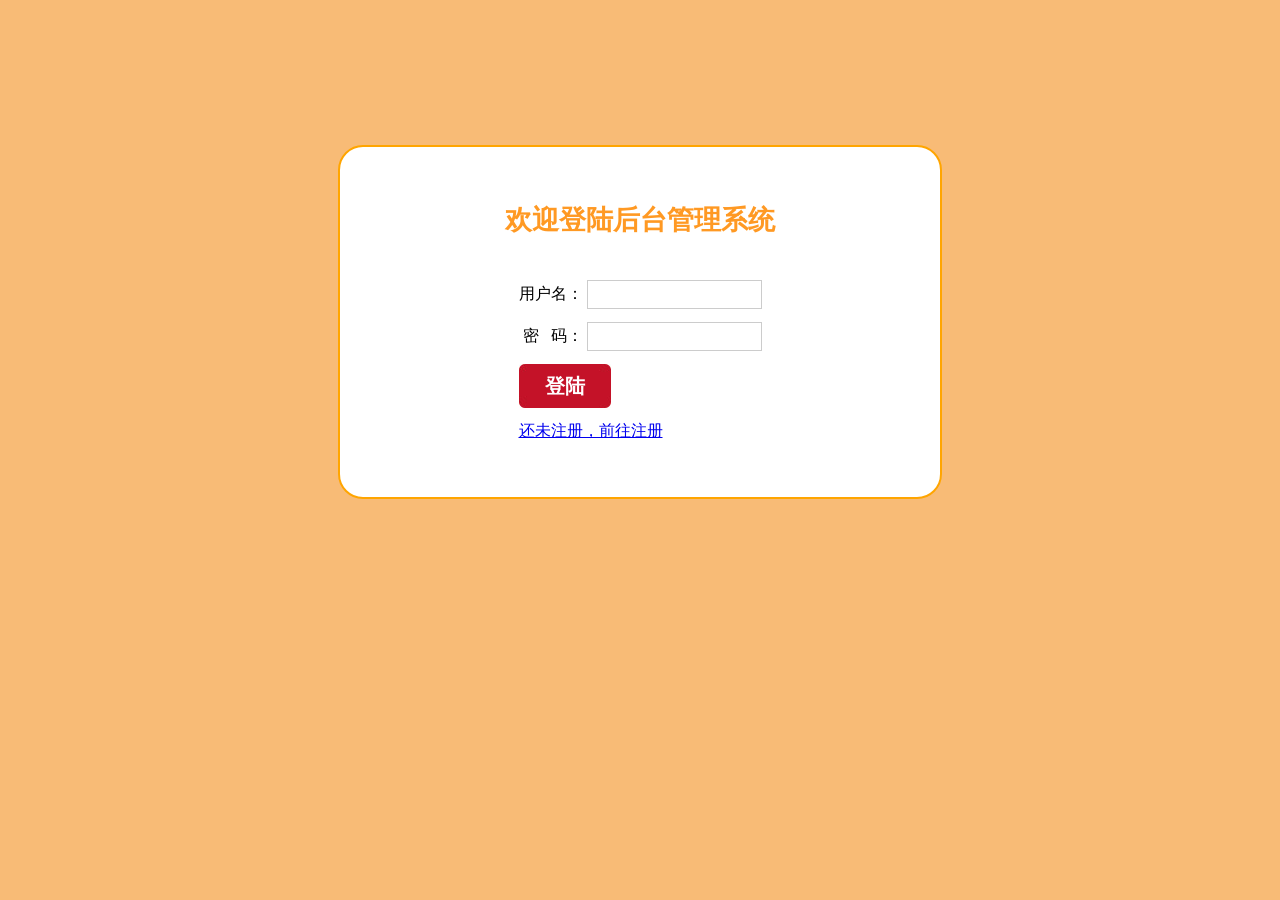
<file: src/main/resources/easymall-static/manage.html>
<!DOCTYPE html PUBLIC "-//W3C//DTD HTML 4.01 Transitional//EN" "http://www.w3.org/TR/html4/loose.dtd">
<html>
<head>
    <meta http-equiv="Content-Type" content="text/html; charset=UTF-8">
    <link href="js/kindeditor-4.1.10/themes/default/default.css" type="text/css" rel="stylesheet">
    <script type="text/javascript" charset="utf-8" src="js/kindeditor-4.1.10/kindeditor-all-min.js"></script>
    <script type="text/javascript" charset="utf-8" src="js/kindeditor-4.1.10/lang/zh_CN.js"></script>
    <meta charset="UTF-8">
    <link rel="stylesheet" type="text/css" href="js/jquery-easyui-1.4.1/themes/default/easyui.css" />
    <link rel="stylesheet" type="text/css" href="js/jquery-easyui-1.4.1/themes/icon.css" />
    <link rel="stylesheet" type="text/css" href="css/jt.css" />
    <script type="text/javascript" src="js/jquery-easyui-1.4.1/jquery.min.js"></script>
    <script type="text/javascript" src="js/jquery-easyui-1.4.1/jquery.easyui.min.js"></script>
    <script type="text/javascript" src="js/jquery-easyui-1.4.1/locale/easyui-lang-zh_CN.js"></script>
    <!-- 自己实现业务逻辑 -->
    <script type="text/javascript" src="js/common.js"></script>

    <title>UltimateMall商城后台管理系统</title>
    <style type="text/css">
        .content {
            padding: 10px 10px 10px 10px;
        }
    </style>
</head>
<body class="easyui-layout">
<div data-options="region:'west',title:'菜单',split:true" style="width:180px;">
    <ul id="menu" class="easyui-tree" style="margin-top: 10px;margin-left: 5px;">
        <li>
            <span>商品管理</span>
            <ul>
                <li data-options="attributes:{'url':'./item-add.html'}">新增商品</li>
                <li data-options="attributes:{'url':'./item-list.html'}">查询商品</li>
                <li data-options="attributes:{'url':'./kind-list.html'}">商品类别</li>
                <li data-options="attributes:{'url':'./order-list.html'}">订单显示</li>
                <li data-options="attributes:{'url':'./sale-list.html'}">销售榜单</li>
            </ul>
        </li>
    </ul>
</div>
<div data-options="region:'center',title:''">
    <div style="height: 25px">
        临时用户号：<span id="userId"></span>
        <input id="loginout" type="button" value="登出系统">
    </div>
    <div id="tabs" class="easyui-tabs">
        <div title="首页" style="padding:20px;">
        </div>
    </div>
</div>

<script type="text/javascript">
    $(function(){
        // console.log(window.location.href)
        if (location.search=="") {
           alert("还未登陆，无法访问，点击确认跳转到后台登录界面");
           window.location.href = "manage-login.html";
        } else {
            var str = location.search;
            str = str.split("&")[0];
            str = str.split("?")[1];
            str = str.split("=")[1];
            $("#userId").text(str);
        }
        $("#loginout").click(function(){
            $.ajax({
                url:"http://127.0.0.1/user/logout",
                // url: "http://127.0.0.1:4523/m1/2026934-0-default/user/logout",
                type:"get",
                success:function(result){
                    //result是服务端返回的数据
                    alert("登出成功，返回主页")
                    window.location.href="index.html";
                },
                error:function(){
                    alert("请求失败!");
                }
            });
        })
        $('#menu').tree({
            onClick: function(node){
                if($('#menu').tree("isLeaf",node.target)){
                    var tabs = $("#tabs");
                    var tab = tabs.tabs("getTab",node.text);
                    if(tab){
                        tabs.tabs("select",node.text);
                    }else{
                        tabs.tabs('add',{
                            title:node.text,
                            href: node.attributes.url,
                            closable:true,
                            bodyCls:"content"
                        });
                    }
                }
            }
        });
    });
</script>
</body>
</html>
</file>
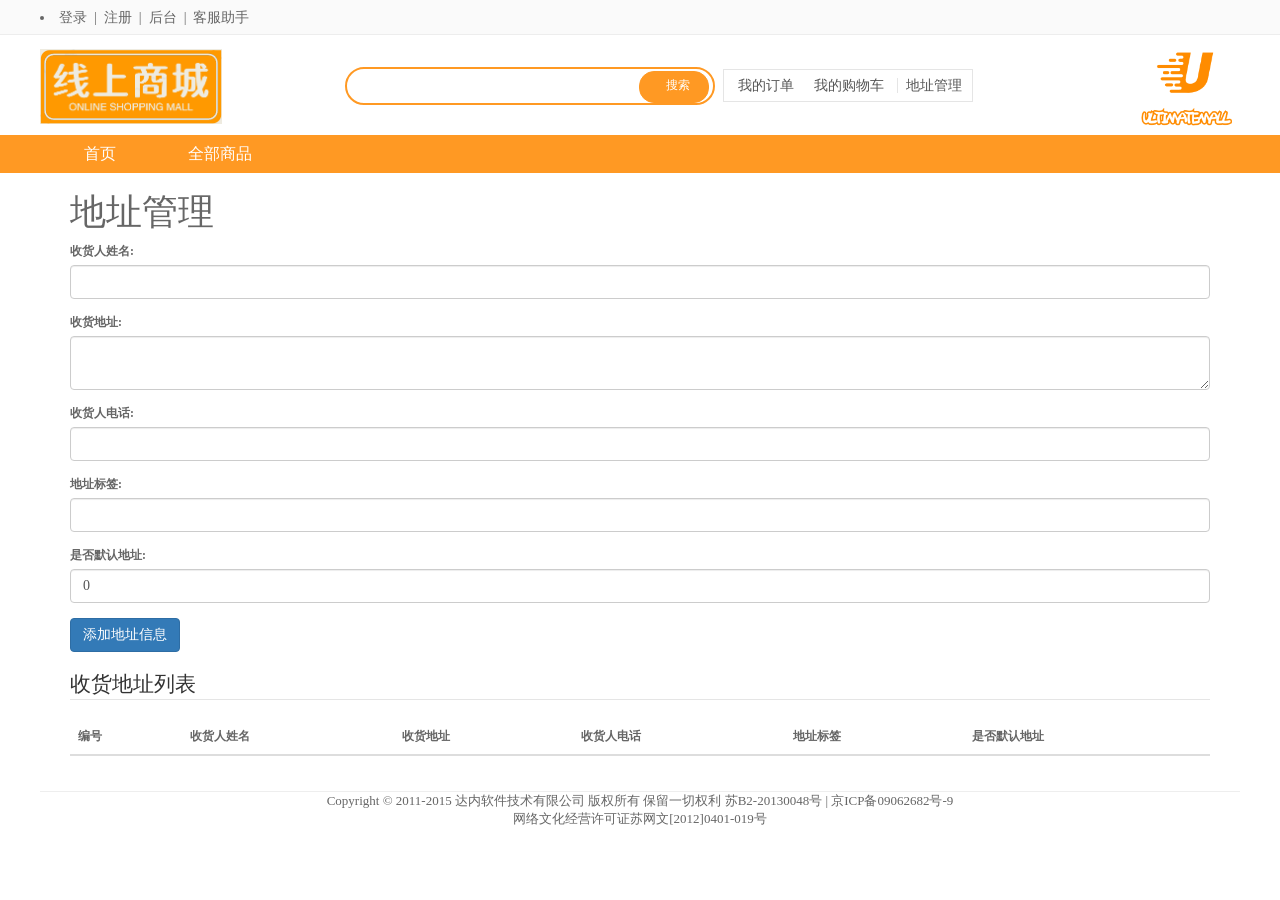
<file: src/main/resources/easymall-static/myaddress.html>
<!DOCTYPE HTML>
<html>
<head>
    <title>订单添加页</title>
    <link rel="stylesheet" href="css/foot.css"/>
    
    <link rel="stylesheet" href="https://maxcdn.bootstrapcdn.com/bootstrap/3.4.1/css/bootstrap.min.css">
    <link rel="stylesheet" href="https://cdnjs.cloudflare.com/ajax/libs/font-awesome/4.7.0/css/font-awesome.min.css" />
    <link rel="stylesheet" href="css/head.css"/>
    <meta http-equiv="Content-type" content="text/html; charset=UTF-8" />
    <script type="text/javascript" src="js/base-v1.js" charset="utf-8"></script>
    <script type="text/javascript" src="js/jquery-1.2.6.min.js" charset="utf-8"></script>
    <script type="text/javascript" src="js/cookie.js" charset="utf-8"></script>
    <script type="text/javascript" src="js/common.js" charset="utf-8"></script>
    <script type="text/javascript" src="js/jquery.cookie.js" charset="utf-8"></script>
    <script type="text/javascript" src="js/base-2011.js" charset="utf-8"></script>
    <script type="text/javascript" src="js/jquery.min.js" charset="utf-8"></script>
    <script type="text/javascript" src="js/jquery-extend.js"></script>
    <script type="text/javascript" src="js/logout.js"></script>
    <script type="text/javascript" src="js/lib-v1.js" charset="utf-8"></script>
    <meta charset="UTF-8">
</head>
<body>
<script type="text/javascript">
    $(function(){
        $.ajax({
            url : "http://127.0.0.1/kind/list",
            dataType : "json",
            type : "GET",
            success : function(result){
                var kind_arr = result.data;
                for (let i = 0; i < kind_arr.length; i++) {
                    $("#myli").append("<li><a href=./product-list.html?kind="+kind_arr[i].itemKind+">"+kind_arr[i].itemKind+"</a></li>");
                }
            },
            error : function(){
                alert('商品类别请求失败');
            }
        });

        let arrCk = document.cookie.split(";");
        var userName = "";
        var userPassword = "";
        for(let i = 0 ; i<= arrCk.length-1 ; i++ ){
            let arrSmall = arrCk[i].trim().split("=");
            if (arrSmall[0] == "userName")
                userName = arrSmall[1];
            else if (arrSmall[0] == "userPassword")
                userPassword = arrSmall[1];
        }
        if (userName != "" && userPassword != "") {
            var html = userName+"，欢迎来到UltimateMall！<a href=\"javascript:void(0)\" class=\"link-logout\" onclick='logout()'>[退出]</a>  \| <a href=\"manage.html\" class=\"link-logout\">[后台]</a> \| <a href=\"service/service.html\" class=\"link-logout\">[客服助手]</a>";
            $("#loginbar").html(html);
        }
    });

    function search(a){
        var query=document.getElementById(a).value;
        //alert(query);
        window.location.href="./search.html?query="+query;

    }
</script>
<div id="common_head">
    <div id="line1">
        <div id="content">
            <li class="fore1" id="loginbar" clstag="homepage|keycount|home2013|01b">
                <span id="head_span"\\\x><a href="login.html">登录</a>&nbsp;&nbsp;|&nbsp;&nbsp;<a href="regist.html">注册</a>&nbsp;&nbsp;|&nbsp;&nbsp;<a href="manage.html">后台</a>&nbsp;&nbsp;|&nbsp;&nbsp;<a href="service/service.html">客服助手</a></span>

            </li>
        </div>
    </div>
    <div id="line2">
        <img id="logo" src="img/head/logo.jpg"/>
        <input type="text" value="" accesskey="s" id="key" autocomplete="off" onkeydown="javascript:if(event.keyCode==13) search('key');"/>
        <input id="search_button" type="button" style="right: 531px; color: white !important;" value="搜 索" onclick="search('key')"/>
        <span style="color: white; position: absolute; right: 550px;" onclick="search('key')">搜索</span>
        <span id="goto">
			<a id="goto_order" href="./myorder.html">我的订单</a>
			<a id="goto_cart" href="./mycart.html">我的购物车</a>
            <a id="goto_address" href="./myaddress.html">地址管理</a>
		</span>
        <img id="erwm" src="img/head/qr.jpg"/>
    </div>
    <div id="line3">
        <div id="content">
            <ul id="myli">
                <li><a href="./index.html">首页</a></li>
                <li><a href="./product-list.html?kind=all">全部商品</a></li>
                <!--                <li><a href="/web/sekill/list">秒杀商品</a></li>-->
                <!--                <li><a href="#">电脑平板</a></li>-->
                <!--                <li><a href="#">家用电器</a></li>-->
                <!--                <li><a href="#">汽车用品</a></li>-->
                <!--                <li><a href="#">食品饮料</a></li>-->
                <!--                <li><a href="#">图书杂志</a></li>-->
                <!--                <li><a href="#">服装服饰</a></li>-->
                <!--                <li><a href="#">理财产品</a></li>-->
            </ul>
        </div>
    </div>
</div>
<script>
    $("#seach_button").value = "搜 索";
</script>
<div class="warp">

    <div class="container">
        <h1> 地址管理 </h1>
        <form id="addcustomerform">
            <div class="form-group">
                <label>收货人姓名:</label>
                <input type="text" name="txtEmployeeName" id="txtEmployeeName" class="form-control" value="" required="">
            </div>
            <div class="form-group">
                <label>收货地址:</label>
                <textarea class="form-control" name="txtAddress" id="txtAddress"></textarea>
            </div>
            <div class="form-group">
                <label>收货人电话:</label>
                <input type="text" name="txtPostalCode" id="txtPostalCode" class="form-control" value="" required="">
            </div>
            <div class="form-group">
                <label>地址标签:</label>
                <input type="text" name="txtLabel" id="txtLabel" class="form-control" value="" required="">
            </div>
            <div class="form-group">
                <label>是否默认地址:</label>
                <input type="number" name="txtDefault" id="txtDefault" class="form-control" value=0 required="">
            </div>
            <button type="submit" id="btnaddEmployee" class="btn btn-primary save-btn">添加地址信息</button>
        </form>
        <br/>
        <fieldset>
            <legend>收货地址列表
            </legend>
            <table class="table">
                <thead>
                <tr>
                    <th>编号</th>
                    <th>收货人姓名</th>
                    <th>收货地址</th>
                    <th>收货人电话</th>
                    <th>地址标签</th>
                    <th>是否默认地址</th>
                </tr>
                </thead>
                <tbody id="tblbody">

                </tbody>
            </table>
        </fieldset>
    </div>

</div>
<div id="common_foot">
    <p>
        Copyright © 2011-2015 达内软件技术有限公司 版权所有 保留一切权利 苏B2-20130048号 | 京ICP备09062682号-9
        <br>
        网络文化经营许可证苏网文[2012]0401-019号
    </p>
</div>


<script type="text/javascript">
    $(function(){
        $.ajax({
            url : "http://127.0.0.1/address/list",
            dataType : "json",
            type : "GET",
            success : function(_data){
                if(_data.code == 1){
                    // var _data = JSON.parse(result.data);//jackson
                    var add_arr = _data.data;
                    for (let i = 0; i < add_arr.length; i++) {
                        var btneditId = "btnedit" + add_arr[i].addressId;
                        var btndeleteId = "btndelete" + add_arr[i].addressId;
                        var tablerow = "<tr Id='" + add_arr[i].addressId + "'   data-EmployeeID='" + add_arr[i].addressId + "'   data-EmployeeName='" + add_arr[i].userName + "' data-Address='" + add_arr[i].userAddress + "'   data-PostalCode='" + add_arr[i].phone +  "'   data-Label='" + add_arr[i].label + "'   data-Default='" + add_arr[i].isDefault + "'>"

                            + "<td class='td-data'>" + add_arr[i].addressId + "</td>"
                            + "<td class='td-data'>" + add_arr[i].userName + "</td>"
                            + "<td class='td-data'>" + add_arr[i].userAddress + "</td>"
                            + "<td class='td-data'>" + add_arr[i].phone + "</td>"
                            + "<td class='td-data'>" + add_arr[i].label + "</td>"
                            + "<td class='td-data'>" + add_arr[i].isDefault + "</td>"
                            + "<td class='td-data'>" +
                            "<button id='" + btneditId + "' class='btn btn-info btn-xs btn-editcustomer' onclick='showeditrow(\"" + add_arr[i].addressId + "\")'><i class='fa fa-pencil' aria-hidden='true'></i>Edit</button>" +
                            "<button id='" + btndeleteId + "' class='btn btn-danger btn-xs btn-deleteEmployee' onclick='deleteEmployeeRow(\"" + add_arr[i].addressId + "\")'><i class='fa fa-trash' aria-hidden='true'>Delete</button>"
                            + "</td>"
                            + "</tr>";
                        $("#tblbody").append(tablerow);
                    }
                }

            },
            error : function(){
                alert('地址请求失败');
            }
        });
    });


    // function CreateUniqueEmployeeID()
    // {
    //     const ID = Date.now();
    //     return ID;
    // }
    document.getElementById("btnaddEmployee").addEventListener("click", function (event) {
        event.preventDefault()
        var EmployeeName = document.getElementById("txtEmployeeName").value;
        var Address = document.getElementById("txtAddress").value;
        var PostalCode = document.getElementById("txtPostalCode").value;
        var Label = document.getElementById("txtLabel").value;
        var Default = document.getElementById("txtDefault").value;
        var EmployeeID = -1;

        var mydata = {
            "userAddress":Address,
            "userName":EmployeeName,
            "phone":PostalCode,
            "label":Label,
            "isDefault":Default
        };
        mydata = JSON.stringify(mydata);
        $.ajax({
            url:"http://127.0.0.1/address/add",
            type:"POST",
            data:mydata,
            dataType:"json",
            contentType:'application/json;charset=UTF-8',
            async: false,
            success:function(_data){
                console.log(_data)
                if(_data.code == 1){
                    // var _data = JSON.parse(result.data);//jackson
                    EmployeeID = _data.data;
                    // window.location.href="./myaddress.html";
                }
            },
            error : function(){
                alert("添加地址失败");
            }
        });

        var btneditId = "btnedit" + EmployeeID;
        var btndeleteId = "btndelete" + EmployeeID;

        var tablerow = "<tr Id='" + EmployeeID + "'   data-EmployeeID='" + EmployeeID + "'   data-EmployeeName='" + EmployeeName + "' data-Address='" + Address + "'   data-PostalCode='" + PostalCode +  "'   data-Label='" + Label + "'   data-Default='" + Default + "'>"

            + "<td class='td-data'>" + EmployeeID + "</td>"
            + "<td class='td-data'>" + EmployeeName + "</td>"
            + "<td class='td-data'>" + Address + "</td>"
            + "<td class='td-data'>" + PostalCode + "</td>"
            + "<td class='td-data'>" + Label + "</td>"
            + "<td class='td-data'>" + Default + "</td>"
            + "<td class='td-data'>" +
            "<button id='" + btneditId + "' class='btn btn-info btn-xs btn-editcustomer' onclick='showeditrow(\"" + EmployeeID + "\") '><i class='fa fa-pencil' aria-hidden='true'></i>Edit</button>" +
            "<button id='" + btndeleteId + "' class='btn btn-danger btn-xs btn-deleteEmployee' onclick='deleteEmployeeRow(\"" + EmployeeID + "\") '><i class='fa fa-trash' aria-hidden='true'>Delete</button>"
            + "</td>"
            + "</tr>";
        // debugger;
        document.getElementById('tblbody').innerHTML += tablerow;
        document.getElementById('txtEmployeeName').value = "";
        document.getElementById('txtAddress').value = "";
        document.getElementById('txtPostalCode').value = "";
        document.getElementById('txtLabel').value = "";
        document.getElementById('txtDefault').value = "";
    });

    function showeditrow(EmployeeID)
    {
        console.log(EmployeeID)
        // debugger;
        var EmployeeRow = document.getElementById(EmployeeID); //this gives tr of  whose button was clicked

        var data = EmployeeRow.querySelectorAll(".td-data");

        /*returns array of all elements with
        "row-data" class within the row with given id*/

        var EmployeeID = data[0].innerHTML;
        var EmployeeName = data[1].innerHTML;
        var Address = data[2].innerHTML;
        var PostalCode = data[3].innerHTML;
        var Label = data[4].innerHTML;
        var Default = data[5].innerHTML;
        var btneditId = "btnedit" + EmployeeID;
        data[0].innerHTML = '<input name="txtupdate_EmployeeID"  disabled id="txtupdate_EmployeeID" value="' + EmployeeID + '"/>';
        data[1].innerHTML='<input name="txtupdate_EmployeeName" id="txtupdate_EmployeeName" value="' + EmployeeName + '"/>';
        data[2].innerHTML='<input name="txtupdate_Address" id="txtupdate_Address" value="' + Address + '"/>';
        data[3].innerHTML='<input name="txtupdate_PostalCode" id="txtupdate_PostalCode" value="' + PostalCode + '"/>';
        data[4].innerHTML='<input name="txtupdate_Label" id="txtupdate_Label" value="' + Label + '"/>';
        data[5].innerHTML='<input name="txtupdate_Default" id="txtupdate_Default" value="' + Default + '"/>';

        data[6].innerHTML =
            "<button class='btn btn-primary btn-xs btn-updateEmployee' onclick='updateemployees(\"" + EmployeeID + "\") '>" +
            "<i class='fa fa-pencil' aria-hidden='true'></i>Update</button>"
            + "<button class='btn btn-warning btn-xs btn-cancelupdate' onclick='cancelupdate(\"" + EmployeeID + "\") '><i class='fa fa-times' aria-hidden='true'></i>Cancel</button>"
            + "<button class='btn btn-danger btn-xs btn-deleteEmployee' onclick='deleteEmployeeRow(\"" + EmployeeID + "\") '>"
            + "<i class='fa fa-trash' aria-hidden='true'></i>Delete</button>"
    }

    function cancelupdate(EmployeeID)
    {
        // debugger;
        var btneditId = "btnedit" + EmployeeID;
        var btndeleteId = "btndelete" + EmployeeID;

        var EmployeeRow = document.getElementById(EmployeeID); //this gives tr of  whose button was clicked
        var data = EmployeeRow.querySelectorAll(".td-data");

        var EmployeeName = EmployeeRow.getAttribute("data-EmployeeName");
        var Address = EmployeeRow.getAttribute("data-Address");
        var PostalCode = EmployeeRow.getAttribute("data-PostalCode");
        var Label = EmployeeRow.getAttribute("data-Label");
        var Default = EmployeeRow.getAttribute("data-Default");

        data[0].innerHTML = EmployeeID;
        data[1].innerHTML = EmployeeName;
        data[2].innerHTML = Address;
        data[3].innerHTML = PostalCode;
        data[4].innerHTML = Label;
        data[5].innerHTML = Default;

        var actionbtn = "<button id='" + btneditId + "' class='btn btn-info btn-xs btn-editcustomer' onclick='showeditrow(\"" + EmployeeID + "\") '><i class='fa fa-pencil' aria-hidden='true'></i>Edit</button>" +
            "<button id='" + btndeleteId + "' class='btn btn-danger btn-xs btn-deleteEmployee' onclick='deleteEmployeeRow(\"" + EmployeeID + "\") '><i class='fa fa-trash' aria-hidden='true'>Delete</button>"
        data[6].innerHTML = actionbtn;
    }

    function deleteEmployeeRow(EmployeeID)
    {
        $.ajax({
            url:"http://127.0.0.1/address/"+EmployeeID,
            dataType:"json",
            type:"DELETE",
            success:function (data) {
                if(data.code==1){
                    alert("删除成功");
                    // window.location.href="./mycart.html";
                }else{
                    alert("删除有问题");
                }
            },
            error:function () {
                alert("删除发送失败");
            }
        });

        document.getElementById(EmployeeID).remove();
    }

    function updateemployees(EmployeeID)
    {
        var btneditId = "btnedit" + EmployeeID;
        var btndeleteId = "btndelete" + EmployeeID;

        var EmployeeRow = document.getElementById(EmployeeID); //this gives tr of  whose button was clicked
        var data = EmployeeRow.querySelectorAll(".td-data");

        var EmployeeName = data[1].querySelector("#txtupdate_EmployeeName").value;
        var Address = data[2].querySelector("#txtupdate_Address").value;
        var PostalCode = data[3].querySelector("#txtupdate_PostalCode").value;
        var Label = data[4].querySelector("#txtupdate_Label").value;
        var Default = data[5].querySelector("#txtupdate_Default").value;

        var mydata = {
            "addressId":EmployeeID,
            "userAddress":Address,
            "userName":EmployeeName,
            "phone":PostalCode,
            "label":Label,
            "isDefault":Default
        };
        mydata = JSON.stringify(mydata);
        $.ajax({
            url:"http://127.0.0.1/address",
            data:mydata,
            dataType:"json",
            type:"PUT",
            contentType:'application/json;charset=UTF-8',
            success:function(_data){
                if(_data.code == 1){
                    // var _data = JSON.parse(result.data);//jackson
                    // alert(_data.data);
                    // window.location.href="./myaddress.html";
                }
            },
            error : function(){
                alert("更新地址失败");
            }
        });

        data[0].innerHTML = EmployeeID;
        data[1].innerHTML = EmployeeName;
        data[2].innerHTML = Address;
        data[3].innerHTML = PostalCode;
        data[4].innerHTML = Label;
        data[5].innerHTML = Default;

        var actionbtn = "<button id='" + btneditId + "' class='btn btn-info btn-xs btn-editcustomer' onclick='showeditrow(\"" + EmployeeID + "\") '><i class='fa fa-pencil' aria-hidden='true'></i>Edit</button>" +
            "<button id='" + btndeleteId + "' class='btn btn-danger btn-xs btn-deleteEmployee' onclick='deleteEmployeeRow(\"" + EmployeeID + "\") '><i class='fa fa-trash' aria-hidden='true'>Delete</button>"
        data[6].innerHTML = actionbtn;
    }
</script>

</body>
</html>
</file>
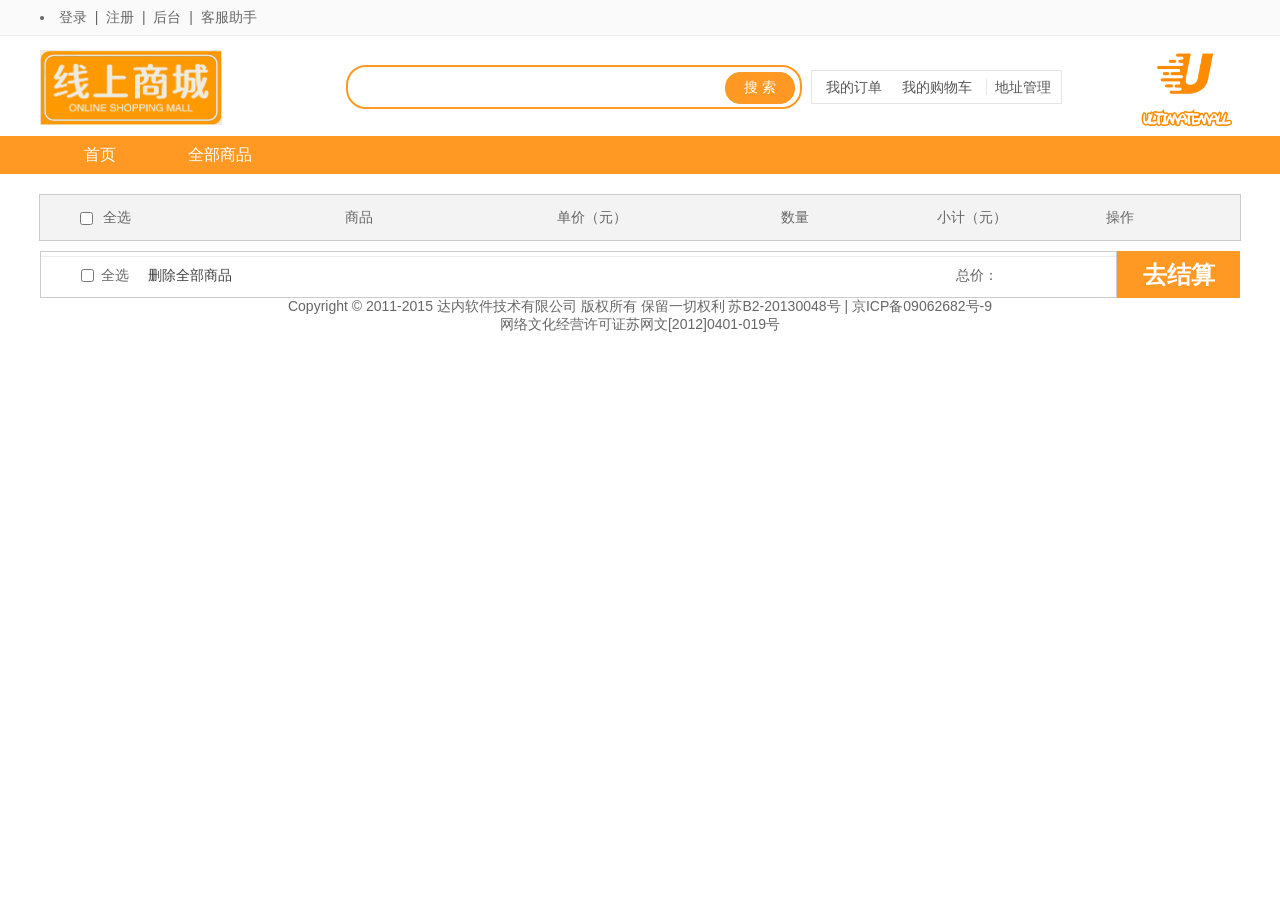
<file: src/main/resources/easymall-static/mycart.html>
<!DOCTYPE HTML>
<html>
<head>
    <title>我的购物车</title>
    <link href="css/cart.css" rel="stylesheet" type="text/css">
    <link rel="stylesheet" href="css/foot.css"/>
    <link rel="stylesheet" href="css/head.css"/>
    <meta http-equiv="Content-type" content="text/html; charset=UTF-8" />
    <script type="text/javascript" src="js/base-v1.js" charset="utf-8"></script>
    <script type="text/javascript" src="js/jquery-1.2.6.min.js" charset="utf-8"></script>
    <script type="text/javascript" src="js/cookie.js" charset="utf-8"></script>
    <script type="text/javascript" src="js/common.js" charset="utf-8"></script>
    <script type="text/javascript" src="js/jquery.cookie.js" charset="utf-8"></script>
    <script type="text/javascript" src="js/base-2011.js" charset="utf-8"></script>
    <script type="text/javascript" src="js/jquery.min.js" charset="utf-8"></script>
    <script type="text/javascript" src="js/jquery-extend.js"></script>
    <script type="text/javascript" src="js/lib-v1.js" charset="utf-8"></script>
    <link href="css/prodList.css" rel="stylesheet" type="text/css">
    <script type="text/javascript" src="js/logout.js"></script>
    <meta charset="UTF-8">
    <script type="text/javascript">
        $(function(){
            $.ajax({
                url : "http://127.0.0.1/kind/list",
                dataType : "json",
                type : "GET",
                success : function(result){
                    var kind_arr = result.data;
                    for (let i = 0; i < kind_arr.length; i++) {
                        $("#myli").append("<li><a href=./product-list.html?kind="+kind_arr[i].itemKind+">"+kind_arr[i].itemKind+"</a></li>");
                    }
                },
                error : function(){
                    alert('商品类别请求失败');
                }
            });

            let arrCk = document.cookie.split(";");
            var userName = "";
            var userPassword = "";
            for(let i = 0 ; i<= arrCk.length-1 ; i++ ){
                let arrSmall = arrCk[i].trim().split("=");
                if (arrSmall[0] == "userName")
                    userName = arrSmall[1];
                else if (arrSmall[0] == "userPassword")
                    userPassword = arrSmall[1];
            }
            if (userName != "" && userPassword != "") {
                var html = userName+"，欢迎来到UltimateMall！<a href=\"javascript:void(0)\" class=\"link-logout\" onclick='logout()'>[退出]</a>  \| <a href=\"manage.html\" class=\"link-logout\">[后台]</a> \| <a href=\"service/service.html\" class=\"link-logout\">[客服助手]</a>";
                $("#loginbar").html(html);
            }

            query();

            // alert("好啊1");
            // var userId="";
            // var _ticket = $.cookie("EM_TICKET");
            // if(!_ticket){
            //     window.location.href="login.html";
            //     return ;
            // }
            // //当dataType类型为jsonp时，jQuery就会自动在请求链接上增加一个callback的参数
            // $.ajax({
            //     url : "http://www.easymall.com/user/query/" + _ticket,
            //     dataType : "json",
            //     type : "GET",
            //     success : function(data){
            //
            //         if(data.status == 200){
            //             var _data = JSON.parse(data.data);//jackson
            //             if(_data==null){
            //                 alert("啥也别说了，你的用户超时了,赶紧查查redis还有数据没有");
            //                 window.location.href="./login.html";
            //                 return;}
            //             var html =_data.userName+"，欢迎来到UltimateMall！<a href=\"javascript:void(0)\" class=\"link-logout\" onclick='logout()'>[退出]</a>  \|<a href=\"manage.html\" class=\"link-logout\">[后台]</a>";
            //             userId=_data.userId;
            //             $("#loginbar").html(html);
            //             query(userId);
            //         }else{
            //             alert("咋了兄弟，购物车没东西自己心里没数吗，赶紧购物去");
            //         }
            //     },
            //     error : function(){
            //         alert('index error.');
            //     }
            // });
        });

        function delAll(){
            if(confirm("您确定清空购物车吗？")){
                $.ajax({
                    url:"http://127.0.0.1/cart",
                    dataType:"json",
                    type:"DELETE",
                    success:function (data) {
                        if(data.code==1){
                            alert("清空成功");
                            window.location.href="./mycart.html";
                        }else{
                            alert("删除有问题");
                        }
                    },
                    error:function () {
                        alert("删除发送失败");
                    }
                });
            }
        }

        function del(productId,userId){
            if(productId==null){
                alert("删除参数有误");
                return ;
            }
            var num=document.getElementById(productId).value;
            // if(productId==null||userId==null){
            //     alert("删除参数有误");
            //     return ;
            // }
            if(confirm("您确定删除吗？")){
                $.ajax({
                    url:"http://127.0.0.1/cart/"+productId+"/"+num,
                    dataType:"json",
                    type:"PUT",
                    success:function (data) {
                        if(data.code==1){
                            alert("删除成功");
                            window.location.href="./mycart.html";
                        }else{
                            alert("删除失败");
                        }
                    },
                    error:function () {
                        alert("调用删除失败");
                    }
                });
            }
        }

        function inputNum(productId,userId){
            var num=document.getElementById(productId).value;
            var numOld=document.getElementById("hid_"+productId).value;
            if(num==""||num==null){
                alert("num填写错误");
                return;
            }
            if(num==numOld){
                alert("没有变化数值");
                return;
            }
            if(num>200){
                alert("购买数量最大200");
                return;
            }

            var cnt = numOld-num;
            if (cnt < 0) {
                for (let i = 0; i < -cnt; i++) {
                    $.ajax({
                        url:"http://127.0.0.1/cart/add/"+productId,
                        async: false,
                        dataType:"json",
                        type:"GET",
                        success:function (data) {
                            // console.log(data)
                            // if(data.code==1){
                            //
                            // }else{
                            //     alert("新增失败");
                            // }
                        },
                        error:function () {
                            alert("请求增加数量失败");
                        }
                    });
                }
                window.location.href="./mycart.html";
            } else {
                $.ajax({
                    url:"/cart/"+productId+"/"+cnt,
                    dataType:"json",
                    type:"PUT",
                    success:function (data) {
                        // if(data.code==1){
                        //     alert("删除成功");
                        // }else{
                        //     alert("删除失败");
                        // }
                        window.location.href="./mycart.html";
                    },
                    error:function () {
                        alert("调用删除失败");
                    }
                });
            }
        }

        function query(userId){
            $.ajax({
                url:"http://127.0.0.1/cart/list",
                dataType:"json",
                type:"GET",
                success:function(_data){
                    // console.log(_data)
                    var len = _data.data.items.length;
                    for (let i = 0; i < len; i++) {
                        var cart = _data.data.items[i];
                        var productId=cart.itemId;
                        var productName=cart.itemName;
                        var productPrice=cart.itemPrice;
                        var productImage="http://127.0.0.1/common/download/" + cart.itemUrl;
                        var num=cart.itemNum;
                        var prodHtml="product-info.html?productId="+productId;
                        var inputId="hid_"+productId;
                        var itemMoney=productPrice*num;
                        $("#carts").append("<div id='prods'>" +
                            "<input name='prodC' type='checkbox' value=''/>" +
                            "<a href='" + prodHtml + "'>" +
                                "<img src='" + productImage + "' width='80' height='90'/>" +
                            "</a>" +
                            "<a href='" + prodHtml + "'>" +
                                "<div id='prods_name'>" + productName + "</div>" +
                            "</a>" +
                                "<div id='prods_price'>" + productPrice + "元</div>" +
                            "<span>" +
                                "<input type='hidden' id='" + inputId + "' value='" + num + "'/>" +
                                "<input class='buyNumInp1' id='" + productId + "' type='text' value='" + num + "' onblur='inputNum(\"" + productId + "\",\"" + null + "\")'/>" +
                            "</span>" +
                            "<div id='prods_money'>" + itemMoney + "</div>" +
                            "<div id='prods_del'>" +
                                "<a href='javascript:void(0)' class='delNum' onclick='del(\"" + productId + "\",\"" + null + "\")'>删除</a>" +
                            "</div></div>");
                    }
                    var money=_data.data.amount;

                    // $.each(data,function(index, cart){
                    //     var productId=cart.productId;
                    //     var productName=cart.productName;
                    //     var productPrice=cart.productPrice;
                    //     var productImage=cart.productImage;
                    //     var num=cart.num;
                    //     var prodHtml="product-info.html?productId="+productId;
                    //     var inputId="hid_"+productId;
                    //     var itemMoney=productPrice*num;
                    //     money=money+itemMoney;
                    //
                    //     $("#carts").append("<div id='prods'><input name='prodC' type='checkbox' value=''/><a href='"+prodHtml+"'><img src='"+productImage+"' width='80' height='90'/></a><a href='"+prodHtml+"'><span id='prods_name'>"+productName+"</span></a><span id='prods_price'>"+productPrice+"元</span><span><input type='hidden' id='"+inputId+"' value='"+num+"'/><input class='buyNumInp1' id='"+productId+"' type='text' value='"+num+"'onblur='inputNum(\""+productId+"\",\""+userId+"\")'/></span><span id='prods_money'>"+itemMoney+"</span ><span id='prods_del'><a href='javascript:void(0)' class='delNum' onclick='del(\""+productId+"\",\""+userId+"\")'>删除</a></span></div>");
                    // })
                    document.getElementById("span_2").innerText=money+"￥";
                    //alert(money);
                }
            });


            // $.ajax({
            //     url:"http://www.easymall.com/cart/query?userId="+userId,
            //     dataType:"json",
            //     type:"GET",
            //     success:function(data){
            //         if(data.length>0){
            //             var money=0;
            //             $.each(data,function(index, cart){
            //                 var productId=cart.productId;
            //                 var productName=cart.productName;
            //                 var productPrice=cart.productPrice;
            //                 var productImage=cart.productImage;
            //                 var num=cart.num;
            //                 var prodHtml="product-info.html?productId="+productId;
            //                 var inputId="hid_"+productId;
            //                 var itemMoney=productPrice*num;
            //                 money=money+itemMoney;
            //
            //                 $("#carts").append("<div id='prods'><input name='prodC' type='checkbox' value=''/><a href='"+prodHtml+"'><img src='"+productImage+"' width='80' height='90'/></a><a href='"+prodHtml+"'><span id='prods_name'>"+productName+"</span></a><span id='prods_price'>"+productPrice+"元</span><span><input type='hidden' id='"+inputId+"' value='"+num+"'/><input class='buyNumInp1' id='"+productId+"' type='text' value='"+num+"'onblur='inputNum(\""+productId+"\",\""+userId+"\")'/></span><span id='prods_money'>"+itemMoney+"</span ><span id='prods_del'><a href='javascript:void(0)' class='delNum' onclick='del(\""+productId+"\",\""+userId+"\")'>删除</a></span></div>");
            //             })
            //            document.getElementById("span_2").innerText=money+"￥";
            //             //alert(money);
            //         }else{
            //             alert("你是不是没登陆啊");
            //         }
            //     }
            // });
        }
        function search(a){
            var query=document.getElementById(a).value;
           // alert(query);
            window.location.href="./search.html?query="+query;

        }
    </script>
</head>
<body>
<div id="common_head">
    <div id="line1">
        <div id="content">
            <li class="fore1" id="loginbar" clstag="homepage|keycount|home2013|01b">
                <span id="head_span"\\\x><a href="login.html">登录</a>&nbsp;&nbsp;|&nbsp;&nbsp;<a href="regist.html">注册</a>&nbsp;&nbsp;|&nbsp;&nbsp;<a href="manage.html">后台</a>&nbsp;&nbsp;|&nbsp;&nbsp;<a href="service/service.html">客服助手</a></span>

            </li>
        </div>
    </div>
    <div id="line2">
        <img id="logo" src="img/head/logo.jpg"/>
        <input type="text" value="" accesskey="s" id="key" autocomplete="off" onkeydown="javascript:if(event.keyCode==13) search('key');"/>
        <input type="button" value="搜 索" onclick="search('key')"/>
        <span id="goto">
			<a id="goto_order" href="./myorder.html">我的订单</a>
			<a id="goto_cart" href="./mycart.html">我的购物车</a>
            <a id="goto_address" href="./myaddress.html">地址管理</a>
		</span>
        <img id="erwm" src="img/head/qr.jpg"/>
    </div>
    <div id="line3">
        <div id="content">
            <ul id="myli">
                <li><a href="./index.html">首页</a></li>
                <li><a href="./product-list.html?kind=all">全部商品</a></li>
<!--                <li><a href="/web/sekill/list">秒杀商品</a></li>-->
<!--                <li><a href="#">电脑平板</a></li>-->
<!--                <li><a href="#">家用电器</a></li>-->
<!--                <li><a href="#">汽车用品</a></li>-->
<!--                <li><a href="#">食品饮料</a></li>-->
<!--                <li><a href="#">图书杂志</a></li>-->
<!--                <li><a href="#">服装服饰</a></li>-->
<!--                <li><a href="#">理财产品</a></li>-->
            </ul>
        </div>
    </div>
</div>
<div class="warp">

    <!-- 标题信息 -->
    <div id="title">
        <input name="allC" type="checkbox" value="" onclick=""/>
        <span id="title_checkall_text">全选</span>
        <span id="title_name">商品</span>
        <span id="title_price">单价（元）</span>
        <span id="title_buynum">数量</span>
        <span id="title_money">小计（元）</span>
        <span id="title_del">操作</span>
    </div>
    <!-- 购物信息 -->
    <div id="carts">

    </div>
    <!-- 总计条 -->
    <div id="total">
        <div id="total_1">
            <input name="allC" type="checkbox" value=""/>
            <span>全选</span>
            <a id="del_a" href="#" onclick="delAll()">删除全部商品</a>
            <span id="span_1">总价：</span>
            <span id="span_2"></span>
        </div>
        <div id="total_2">
            <a id="goto_order" href="./myorder-cart.html">去结算</a>
        </div>
    </div>
</div>
<div id="common_foot">
    <p>
        Copyright © 2011-2015 达内软件技术有限公司 版权所有 保留一切权利 苏B2-20130048号 | 京ICP备09062682号-9
        <br>
        网络文化经营许可证苏网文[2012]0401-019号
    </p>
</div>
</body>
</html>
</file>
<file: src/main/resources/easymall-static/css/foot.css>
@charset "utf-8";
#common_foot{
	width:1200px;
	margin:15px auto;
	border-top: 1px solid #EEEEEE;
	text-align: center;
	font-size: 13px;
	color:#666666;
	bottom:0;
	left:0;
	right:0;
}
</file>
<file: src/main/resources/easymall-static/js/kindeditor-4.1.10/themes/default/default.css>
/* common */
.ke-inline-block {
	display: -moz-inline-stack;
	display: inline-block;
	vertical-align: middle;
	zoom: 1;
	*display: inline;
}
.ke-clearfix {
	zoom: 1;
}
.ke-clearfix:after {
	content: ".";
	display: block;
	clear: both;
	font-size: 0;
	height: 0;
	line-height: 0;
	visibility: hidden;
}
.ke-shadow {
	box-shadow: 1px 1px 3px #A0A0A0;
	-moz-box-shadow: 1px 1px 3px #A0A0A0;
	-webkit-box-shadow: 1px 1px 3px #A0A0A0;
	filter: progid:DXImageTransform.Microsoft.Shadow(color='#A0A0A0', Direction=135, Strength=3);
	background-color: #F0F0EE;
}
.ke-menu a,
.ke-menu a:hover,
.ke-dialog a,
.ke-dialog a:hover {
	color: #337FE5;
	text-decoration: none;
}
/* icons */
.ke-icon-source {
	background-position: 0px 0px;
	width: 16px;
	height: 16px;
}
.ke-icon-preview {
	background-position: 0px -16px;
	width: 16px;
	height: 16px;
}
.ke-icon-print {
	background-position: 0px -32px;
	width: 16px;
	height: 16px;
}
.ke-icon-undo {
	background-position: 0px -48px;
	width: 16px;
	height: 16px;
}
.ke-icon-redo {
	background-position: 0px -64px;
	width: 16px;
	height: 16px;
}
.ke-icon-cut {
	background-position: 0px -80px;
	width: 16px;
	height: 16px;
}
.ke-icon-copy {
	background-position: 0px -96px;
	width: 16px;
	height: 16px;
}
.ke-icon-paste {
	background-position: 0px -112px;
	width: 16px;
	height: 16px;
}
.ke-icon-selectall {
	background-position: 0px -128px;
	width: 16px;
	height: 16px;
}
.ke-icon-justifyleft {
	background-position: 0px -144px;
	width: 16px;
	height: 16px;
}
.ke-icon-justifycenter {
	background-position: 0px -160px;
	width: 16px;
	height: 16px;
}
.ke-icon-justifyright {
	background-position: 0px -176px;
	width: 16px;
	height: 16px;
}
.ke-icon-justifyfull {
	background-position: 0px -192px;
	width: 16px;
	height: 16px;
}
.ke-icon-insertorderedlist {
	background-position: 0px -208px;
	width: 16px;
	height: 16px;
}
.ke-icon-insertunorderedlist {
	background-position: 0px -224px;
	width: 16px;
	height: 16px;
}
.ke-icon-indent {
	background-position: 0px -240px;
	width: 16px;
	height: 16px;
}
.ke-icon-outdent {
	background-position: 0px -256px;
	width: 16px;
	height: 16px;
}
.ke-icon-subscript {
	background-position: 0px -272px;
	width: 16px;
	height: 16px;
}
.ke-icon-superscript {
	background-position: 0px -288px;
	width: 16px;
	height: 16px;
}
.ke-icon-date {
	background-position: 0px -304px;
	width: 25px;
	height: 16px;
}
.ke-icon-time {
	background-position: 0px -320px;
	width: 25px;
	height: 16px;
}
.ke-icon-formatblock {
	background-position: 0px -336px;
	width: 25px;
	height: 16px;
}
.ke-icon-fontname {
	background-position: 0px -352px;
	width: 21px;
	height: 16px;
}
.ke-icon-fontsize {
	background-position: 0px -368px;
	width: 23px;
	height: 16px;
}
.ke-icon-forecolor {
	background-position: 0px -384px;
	width: 20px;
	height: 16px;
}
.ke-icon-hilitecolor {
	background-position: 0px -400px;
	width: 23px;
	height: 16px;
}
.ke-icon-bold {
	background-position: 0px -416px;
	width: 16px;
	height: 16px;
}
.ke-icon-italic {
	background-position: 0px -432px;
	width: 16px;
	height: 16px;
}
.ke-icon-underline {
	background-position: 0px -448px;
	width: 16px;
	height: 16px;
}
.ke-icon-strikethrough {
	background-position: 0px -464px;
	width: 16px;
	height: 16px;
}
.ke-icon-removeformat {
	background-position: 0px -480px;
	width: 16px;
	height: 16px;
}
.ke-icon-image {
	background-position: 0px -496px;
	width: 16px;
	height: 16px;
}
.ke-icon-flash {
	background-position: 0px -512px;
	width: 16px;
	height: 16px;
}
.ke-icon-media {
	background-position: 0px -528px;
	width: 16px;
	height: 16px;
}
.ke-icon-div {
	background-position: 0px -544px;
	width: 16px;
	height: 16px;
}
.ke-icon-formula {
	background-position: 0px -576px;
	width: 16px;
	height: 16px;
}
.ke-icon-hr {
	background-position: 0px -592px;
	width: 16px;
	height: 16px;
}
.ke-icon-emoticons {
	background-position: 0px -608px;
	width: 16px;
	height: 16px;
}
.ke-icon-link {
	background-position: 0px -624px;
	width: 16px;
	height: 16px;
}
.ke-icon-unlink {
	background-position: 0px -640px;
	width: 16px;
	height: 16px;
}
.ke-icon-fullscreen {
	background-position: 0px -656px;
	width: 16px;
	height: 16px;
}
.ke-icon-about {
	background-position: 0px -672px;
	width: 16px;
	height: 16px;
}
.ke-icon-plainpaste {
	background-position: 0px -704px;
	width: 16px;
	height: 16px;
}
.ke-icon-wordpaste {
	background-position: 0px -720px;
	width: 16px;
	height: 16px;
}
.ke-icon-table {
	background-position: 0px -784px;
	width: 16px;
	height: 16px;
}
.ke-icon-tablemenu {
	background-position: 0px -768px;
	width: 16px;
	height: 16px;
}
.ke-icon-tableinsert {
	background-position: 0px -784px;
	width: 16px;
	height: 16px;
}
.ke-icon-tabledelete {
	background-position: 0px -800px;
	width: 16px;
	height: 16px;
}
.ke-icon-tablecolinsertleft {
	background-position: 0px -816px;
	width: 16px;
	height: 16px;
}
.ke-icon-tablecolinsertright {
	background-position: 0px -832px;
	width: 16px;
	height: 16px;
}
.ke-icon-tablerowinsertabove {
	background-position: 0px -848px;
	width: 16px;
	height: 16px;
}
.ke-icon-tablerowinsertbelow {
	background-position: 0px -864px;
	width: 16px;
	height: 16px;
}
.ke-icon-tablecoldelete {
	background-position: 0px -880px;
	width: 16px;
	height: 16px;
}
.ke-icon-tablerowdelete {
	background-position: 0px -896px;
	width: 16px;
	height: 16px;
}
.ke-icon-tablecellprop {
	background-position: 0px -912px;
	width: 16px;
	height: 16px;
}
.ke-icon-tableprop {
	background-position: 0px -928px;
	width: 16px;
	height: 16px;
}
.ke-icon-checked {
	background-position: 0px -944px;
	width: 16px;
	height: 16px;
}
.ke-icon-code {
	background-position: 0px -960px;
	width: 16px;
	height: 16px;
}
.ke-icon-map {
	background-position: 0px -976px;
	width: 16px;
	height: 16px;
}
.ke-icon-baidumap {
	background-position: 0px -976px;
	width: 16px;
	height: 16px;
}
.ke-icon-lineheight {
	background-position: 0px -992px;
	width: 16px;
	height: 16px;
}
.ke-icon-clearhtml {
	background-position: 0px -1008px;
	width: 16px;
	height: 16px;
}
.ke-icon-pagebreak {
	background-position: 0px -1024px;
	width: 16px;
	height: 16px;
}
.ke-icon-insertfile {
	background-position: 0px -1040px;
	width: 16px;
	height: 16px;
}
.ke-icon-quickformat {
	background-position: 0px -1056px;
	width: 16px;
	height: 16px;
}
.ke-icon-template {
	background-position: 0px -1072px;
	width: 16px;
	height: 16px;
}
.ke-icon-tablecellsplit {
	background-position: 0px -1088px;
	width: 16px;
	height: 16px;
}
.ke-icon-tablerowmerge {
	background-position: 0px -1104px;
	width: 16px;
	height: 16px;
}
.ke-icon-tablerowsplit {
	background-position: 0px -1120px;
	width: 16px;
	height: 16px;
}
.ke-icon-tablecolmerge {
	background-position: 0px -1136px;
	width: 16px;
	height: 16px;
}
.ke-icon-tablecolsplit {
	background-position: 0px -1152px;
	width: 16px;
	height: 16px;
}
.ke-icon-anchor {
	background-position: 0px -1168px;
	width: 16px;
	height: 16px;
}
.ke-icon-search {
	background-position: 0px -1184px;
	width: 16px;
	height: 16px;
}
.ke-icon-new {
	background-position: 0px -1200px;
	width: 16px;
	height: 16px;
}
.ke-icon-specialchar {
	background-position: 0px -1216px;
	width: 16px;
	height: 16px;
}
.ke-icon-multiimage {
	background-position: 0px -1232px;
	width: 16px;
	height: 16px;
}
/* container */
.ke-container {
	display: block;
	border: 1px solid #CCCCCC;
	background-color: #FFF;
	overflow: hidden;
	margin: 0;
	padding: 0;
}
/* toolbar */
.ke-toolbar {
	border-bottom: 1px solid #CCC;
	background-color: #F0F0EE;
	padding: 2px 5px;
	text-align: left;
	overflow: hidden;
	zoom: 1;
}
.ke-toolbar-icon {
	background-repeat: no-repeat;
	font-size: 0;
	line-height: 0;
	overflow: hidden;
	display: block;
}
.ke-toolbar-icon-url {
	background-image: url(default.png);
}
.ke-toolbar .ke-outline {
	border: 1px solid #F0F0EE;
	margin: 1px;
	padding: 1px 2px;
	font-size: 0;
	line-height: 0;
	overflow: hidden;
	cursor: pointer;
	display: block;
	float: left;
}
.ke-toolbar .ke-on {
	border: 1px solid #5690D2;
}
.ke-toolbar .ke-selected {
	border: 1px solid #5690D2;
	background-color: #E9EFF6;
}
.ke-toolbar .ke-disabled {
	cursor: default;
}
.ke-toolbar .ke-separator {
	height: 16px;
	margin: 2px 3px;
	border-left: 1px solid #A0A0A0;
	border-right: 1px solid #FFFFFF;
	border-top:0;
	border-bottom:0;
	width: 0;
	font-size: 0;
	line-height: 0;
	overflow: hidden;
	display: block;
	float: left;
}
.ke-toolbar .ke-hr {
	overflow: hidden;
	height: 1px;
	clear: both;
}
/* edit */
.ke-edit {
	padding: 0;
}
.ke-edit-iframe,
.ke-edit-textarea {
	border: 0;
	margin: 0;
	padding: 0;
	overflow: auto;
}
.ke-edit-textarea {
	font: 12px/1.5 "Consolas", "Monaco", "Bitstream Vera Sans Mono", "Courier New", Courier, monospace;
	color: #000;
	overflow: auto;
	resize: none;
}
.ke-edit-textarea:focus {
	outline: none;
}
/* statusbar */
.ke-statusbar {
	position: relative;
	background-color: #F0F0EE;
	border-top: 1px solid #CCCCCC;
	font-size: 0;
	line-height: 0;
	*height: 12px;
	overflow: hidden;
	text-align: center;
	cursor: s-resize;
}
.ke-statusbar-center-icon {
	background-position: -0px -754px;
	width: 15px;
	height: 11px;
	background-image: url(default.png);
}
.ke-statusbar-right-icon {
	position: absolute;
	right: 0;
	bottom: 0;
	cursor: se-resize;
	background-position: -5px -741px;
	width: 11px;
	height: 11px;
	background-image: url(default.png);
}
/* menu */
.ke-menu {
	border: 1px solid #A0A0A0;
	background-color: #F1F1F1;
	color: #222222;
	padding: 2px;
	font-family: "sans serif",tahoma,verdana,helvetica;
	font-size: 12px;
	text-align: left;
	overflow: hidden;
}
.ke-menu-item {
	border: 1px solid #F1F1F1;
	background-color: #F1F1F1;
	color: #222222;
	height: 24px;
	overflow: hidden;
	cursor: pointer;
}
.ke-menu-item-on {
	border: 1px solid #5690D2;
	background-color: #E9EFF6;
}
.ke-menu-item-left {
	width: 27px;
	text-align: center;
	overflow: hidden;
}
.ke-menu-item-center {
	width: 0;
	height: 24px;
	border-left: 1px solid #E3E3E3;
	border-right: 1px solid #FFFFFF;
	border-top: 0;
	border-bottom: 0;
}
.ke-menu-item-center-on {
	border-left: 1px solid #E9EFF6;
	border-right: 1px solid #E9EFF6;
}
.ke-menu-item-right {
	border: 0;
	padding: 0 0 0 5px;
	line-height: 24px;
	text-align: left;
	overflow: hidden;
}
.ke-menu-separator {
	margin: 2px 0;
	height: 0;
	overflow: hidden;
	border-top: 1px solid #CCCCCC;
	border-bottom: 1px solid #FFFFFF;
	border-left: 0;
	border-right: 0;
}
/* colorpicker */
.ke-colorpicker {
	border: 1px solid #A0A0A0;
	background-color: #F1F1F1;
	color: #222222;
	padding: 2px;
}
.ke-colorpicker-table {
	border:0;
	margin:0;
	padding:0;
	border-collapse: separate;
}
.ke-colorpicker-cell {
	font-size: 0;
	line-height: 0;
	border: 1px solid #F0F0EE;
	cursor: pointer;
	margin:3px;
	padding:0;
}
.ke-colorpicker-cell-top {
	font-family: "sans serif",tahoma,verdana,helvetica;
	font-size: 12px;
	line-height: 24px;
	border: 1px solid #F0F0EE;
	cursor: pointer;
	margin:0;
	padding:0;
	text-align: center;
}
.ke-colorpicker-cell-on {
	border: 1px solid #5690D2;
}
.ke-colorpicker-cell-selected {
	border: 1px solid #2446AB;
}
.ke-colorpicker-cell-color {
	width: 14px;
	height: 14px;
	margin: 3px;
	padding: 0;
	border: 0;
}
/* dialog */
.ke-dialog {
	position: absolute;
	margin: 0;
	padding: 0;
}
.ke-dialog .ke-header {
	width: 100%;
	margin-bottom: 10px;
}
.ke-dialog .ke-header .ke-left {
	float: left;
}
.ke-dialog .ke-header .ke-right {
	float: right;
}
.ke-dialog .ke-header label {
	margin-right: 0;
	cursor: pointer;
	font-weight: normal;
	display: inline;
	vertical-align: top;
}
.ke-dialog-content {
	background-color: #FFF;
	width: 100%;
	height: 100%;
	color: #333;
	border: 1px solid #A0A0A0;
}
.ke-dialog-shadow {
	position: absolute;
	z-index: -1;
	top: 0;
	left: 0;
	width: 100%;
	height: 100%;
	box-shadow: 3px 3px 7px #999;
	-moz-box-shadow: 3px 3px 7px #999;
	-webkit-box-shadow: 3px 3px 7px #999;
	filter: progid:DXImageTransform.Microsoft.Blur(PixelRadius='3', MakeShadow='true', ShadowOpacity='0.4');
	background-color: #F0F0EE;
}
.ke-dialog-header {
	border:0;
	margin:0;
	padding: 0 10px;
	background: url(background.png) repeat scroll 0 0 #F0F0EE;
	border-bottom: 1px solid #CFCFCF;
	height: 24px;
	font: 12px/24px "sans serif",tahoma,verdana,helvetica;
	text-align: left;
	color: #222;
	cursor: move;
}
.ke-dialog-icon-close {
	display: block;
	background: url(default.png) no-repeat scroll 0px -688px;
	width: 16px;
	height: 16px;
	position: absolute;
	right: 6px;
	top: 6px;
	cursor: pointer;
}
.ke-dialog-body {
	font: 12px/1.5 "sans serif",tahoma,verdana,helvetica;
	text-align: left;
	overflow: hidden;
	width: 100%;
}
.ke-dialog-body textarea {
	display: block;
	overflow: auto;
	padding: 0;
	resize: none;
}
.ke-dialog-body textarea:focus,
.ke-dialog-body input:focus,
.ke-dialog-body select:focus {
	outline: none;
}
.ke-dialog-body label {
	margin-right: 10px;
	cursor: pointer;
	display: -moz-inline-stack;
	display: inline-block;
	vertical-align: middle;
	zoom: 1;
	*display: inline;
}
.ke-dialog-body img {
	display: -moz-inline-stack;
	display: inline-block;
	vertical-align: middle;
	zoom: 1;
	*display: inline;
}
.ke-dialog-body select {
	display: -moz-inline-stack;
	display: inline-block;
	vertical-align: middle;
	zoom: 1;
	*display: inline;
	width: auto;
}
.ke-dialog-body .ke-textarea {
	display: block;
	width: 408px;
	height: 260px;
	font-family: "sans serif",tahoma,verdana,helvetica;
	font-size: 12px;
	border-color: #848484 #E0E0E0 #E0E0E0 #848484;
	border-style: solid;
	border-width: 1px;
}
.ke-dialog-body .ke-form {
	margin: 0;
	padding: 0;
}
.ke-dialog-loading {
	position: absolute;
	top: 0;
	left: 1px;
	z-index: 1;
	text-align: center;
}
.ke-dialog-loading-content {
	background: url("../common/loading.gif") no-repeat;
    color: #666;
    font-size: 14px;
    font-weight: bold;
    height: 31px;
    line-height: 31px;
    padding-left: 36px;
}
.ke-dialog-row {
	margin-bottom: 10px;
}
.ke-dialog-footer {
	font: 12px/1 "sans serif",tahoma,verdana,helvetica;
	text-align: right;
	padding:0 0 5px 0;
	background-color: #FFF;
	width: 100%;
}
.ke-dialog-preview,
.ke-dialog-yes {
	margin: 5px;
}
.ke-dialog-no {
	margin: 5px 10px 5px 5px;
}
.ke-dialog-mask {
	background-color:#FFF;
	filter:alpha(opacity=50);
	opacity:0.5;
}
.ke-button-common {
	background: url(background.png) no-repeat scroll 0 -25px transparent;
	cursor: pointer;
	height: 23px;
	line-height: 23px;
	overflow: visible;
	display: inline-block;
	vertical-align: top;
	cursor: pointer;
}
.ke-button-outer {
	background-position: 0 -25px;
	padding: 0;
	position: relative;
	display: -moz-inline-stack;
	display: inline-block;
	vertical-align: middle;
	zoom: 1;
	*display: inline;
}
.ke-button {
	background-position: right -25px;
	padding: 0 12px;
	margin: 0;
	font-family: "sans serif",tahoma,verdana,helvetica;
	border: 0 none;
	color: #333;
	font-size: 12px;
	left: 2px;
	text-decoration: none;
}
/* inputbox */
.ke-input-text {
	background-color:#FFFFFF;
	font-family: "sans serif",tahoma,verdana,helvetica;
	font-size: 12px;
	line-height: 17px;
	height: 17px;
	padding: 2px 4px;
	border-color: #848484 #E0E0E0 #E0E0E0 #848484;
	border-style: solid;
	border-width: 1px;
	display: -moz-inline-stack;
	display: inline-block;
	vertical-align: middle;
	zoom: 1;
	*display: inline;
}
.ke-input-number {
	width: 50px;
}
.ke-input-color {
	border: 1px solid #A0A0A0;
	background-color: #FFFFFF;
	font-size: 12px;
	width: 60px;
	height: 20px;
	line-height: 20px;
	padding-left: 5px;
	overflow: hidden;
	cursor: pointer;
	display: -moz-inline-stack;
	display: inline-block;
	vertical-align: middle;
	zoom: 1;
	*display: inline;
}
.ke-upload-button {
	position: relative;
}
.ke-upload-area {
	position: relative;
	overflow: hidden;
	margin: 0;
	padding: 0;
	*height: 25px;
}
.ke-upload-area .ke-upload-file {
	position: absolute;
	font-size: 60px;
	top: 0;
	right: 0;
	padding: 0;
	margin: 0;
	z-index: 811212;
	border: 0 none;
	opacity: 0;
	filter: alpha(opacity=0);
}
/* tabs */
.ke-tabs {
	font: 12px/1 "sans serif",tahoma,verdana,helvetica;
	border-bottom:1px solid #A0A0A0;
	padding-left:5px;
	margin-bottom:20px;
}
.ke-tabs-ul  {
	list-style-image:none;
	list-style-position:outside;
	list-style-type:none;
	margin:0;
	padding:0;
}
.ke-tabs-li {
	position: relative;
	border: 1px solid #A0A0A0;
	background-color: #F0F0EE;
	margin: 0 2px -1px 0;
	padding: 0 20px;
	float: left;
	line-height: 25px;
	text-align: center;
	color: #555555;
	cursor: pointer;
}
.ke-tabs-li-selected {
	background-color: #FFF;
	border-bottom: 1px solid #FFF;
	color: #000;
	cursor: default;
}
.ke-tabs-li-on {
	background-color: #FFF;
	color: #000;
}
/* progressbar */
.ke-progressbar {
	position: relative;
	margin: 0;
	padding: 0;
}
.ke-progressbar-bar {
	border: 1px solid #6FA5DB;
	width: 80px;
	height: 5px;
	margin: 10px 10px 0 10px;
	padding: 0;
}
.ke-progressbar-bar-inner {
	width: 0;
	height: 5px;
	background-color: #6FA5DB;
	overflow: hidden;
	margin: 0;
	padding: 0;
}
.ke-progressbar-percent {
	position: absolute;
	top: 0;
	left: 40%;
	display: none;
}
/* swfupload */
.ke-swfupload-top {
	position: relative;
	margin-bottom: 10px;
	_width: 608px;
}
.ke-swfupload-button {
	height: 23px;
	line-height: 23px;
}
.ke-swfupload-desc {
	padding: 0 10px;
	height: 23px;
	line-height: 23px;
}
.ke-swfupload-startupload {
	position: absolute;
	top: 0;
	right: 0;
}
.ke-swfupload-body {
	overflow: scroll;
	background-color:#FFFFFF;
	border-color: #848484 #E0E0E0 #E0E0E0 #848484;
	border-style: solid;
	border-width: 1px;
	width: auto;
	height: 370px;
	padding: 5px;
}
.ke-swfupload-body .ke-item {
	width: 100px;
	margin: 5px;
}
.ke-swfupload-body .ke-photo {
	position: relative;
	border: 1px solid #DDDDDD;
	background-color:#FFFFFF;
	padding: 10px;
}
.ke-swfupload-body .ke-delete {
	display: block;
	background: url(default.png) no-repeat scroll 0px -688px;
	width: 16px;
	height: 16px;
	position: absolute;
	right: 0;
	top: 0;
	cursor: pointer;
}
.ke-swfupload-body .ke-status  {
	position: absolute;
	left: 0;
	bottom: 5px;
	width: 100px;
	height: 17px;
}
.ke-swfupload-body .ke-message  {
	width: 100px;
	text-align: center;
	overflow: hidden;
	height:17px;
}
.ke-swfupload-body .ke-error  {
	color: red;
}
.ke-swfupload-body .ke-name {
	width: 100px;
	text-align: center;
	overflow: hidden;
	height:16px;
}
.ke-swfupload-body .ke-on {
	border: 1px solid #5690D2;
	background-color: #E9EFF6;
}

/* emoticons */
.ke-plugin-emoticons {
	position: relative;
}
.ke-plugin-emoticons .ke-preview {
	position: absolute;
	text-align: center;
	margin: 2px;
	padding: 10px;
	top: 0;
	border: 1px solid #A0A0A0;
	background-color: #FFFFFF;
	display: none;
}
.ke-plugin-emoticons .ke-preview-img {
	border:0;
	margin:0;
	padding:0;
}
.ke-plugin-emoticons .ke-table {
	border:0;
	margin:0;
	padding:0;
	border-collapse:separate;
}
.ke-plugin-emoticons .ke-cell {
	margin:0;
	padding:1px;
	border:1px solid #F0F0EE;
	cursor:pointer;
}
.ke-plugin-emoticons .ke-on {
	border: 1px solid #5690D2;
	background-color: #E9EFF6;
}
.ke-plugin-emoticons .ke-img {
	display:block;
	background-repeat:no-repeat;
	overflow:hidden;
	margin:2px;
	width:24px;
	height:24px;
	margin: 0;
	padding: 0;
	border: 0;
}
.ke-plugin-emoticons .ke-page {
	text-align: right;
	margin: 5px;
	padding: 0;
	border: 0;
	font: 12px/1 "sans serif",tahoma,verdana,helvetica;
	color: #333;
	text-decoration: none;
}
.ke-plugin-plainpaste-textarea,
.ke-plugin-wordpaste-iframe {
	display: block;
	width: 408px;
	height: 260px;
	font-family: "sans serif",tahoma,verdana,helvetica;
	font-size: 12px;
	border-color: #848484 #E0E0E0 #E0E0E0 #848484;
	border-style: solid;
	border-width: 1px;
}
/* filemanager */
.ke-plugin-filemanager-header {
	width: 100%;
	margin-bottom: 10px;
}
.ke-plugin-filemanager-header .ke-left {
	float: left;
}
.ke-plugin-filemanager-header .ke-right {
	float: right;
}
.ke-plugin-filemanager-body {
	overflow: scroll;
	background-color:#FFFFFF;
	border-color: #848484 #E0E0E0 #E0E0E0 #848484;
	border-style: solid;
	border-width: 1px;
	width: auto;
	height: 370px;
	padding: 5px;
}
.ke-plugin-filemanager-body .ke-item {
	width: 100px;
	margin: 5px;
}
.ke-plugin-filemanager-body .ke-photo {
	border: 1px solid #DDDDDD;
	background-color:#FFFFFF;
	padding: 10px;
}
.ke-plugin-filemanager-body .ke-name {
	width: 100px;
	text-align: center;
	overflow: hidden;
	height:16px;
}
.ke-plugin-filemanager-body .ke-on {
	border: 1px solid #5690D2;
	background-color: #E9EFF6;
}
.ke-plugin-filemanager-body .ke-table {
	width: 95%;
	border: 0;
	margin: 0;
	padding: 0;
	border-collapse: separate;
}
.ke-plugin-filemanager-body .ke-table .ke-cell {
	margin: 0;
	padding: 0;
	border: 0;
}
.ke-plugin-filemanager-body .ke-table .ke-name {
	width: 55%;
	text-align: left;
}
.ke-plugin-filemanager-body .ke-table .ke-size {
	width: 15%;
	text-align: left;
}
.ke-plugin-filemanager-body .ke-table .ke-datetime {
	width: 30%;
	text-align: center;
}
</file>
<file: src/main/resources/easymall-static/js/jquery-easyui-1.4.1/themes/default/easyui.css>
.panel {
  overflow: hidden;
  text-align: left;
  margin: 0;
  border: 0;
  -moz-border-radius: 0 0 0 0;
  -webkit-border-radius: 0 0 0 0;
  border-radius: 0 0 0 0;
}
.panel-header,
.panel-body {
  border-width: 1px;
  border-style: solid;
}
.panel-header {
  padding: 5px;
  position: relative;
}
.panel-title {
  background: url('images/blank.gif') no-repeat;
}
.panel-header-noborder {
  border-width: 0 0 1px 0;
}
.panel-body {
  overflow: auto;
  border-top-width: 0;
  padding: 0;
}
.panel-body-noheader {
  border-top-width: 1px;
}
.panel-body-noborder {
  border-width: 0px;
}
.panel-body-nobottom {
  border-bottom-width: 0;
}
.panel-with-icon {
  padding-left: 18px;
}
.panel-icon,
.panel-tool {
  position: absolute;
  top: 50%;
  margin-top: -8px;
  height: 16px;
  overflow: hidden;
}
.panel-icon {
  left: 5px;
  width: 16px;
}
.panel-tool {
  right: 5px;
  width: auto;
}
.panel-tool a {
  display: inline-block;
  width: 16px;
  height: 16px;
  opacity: 0.6;
  filter: alpha(opacity=60);
  margin: 0 0 0 2px;
  vertical-align: top;
}
.panel-tool a:hover {
  opacity: 1;
  filter: alpha(opacity=100);
  background-color: #eaf2ff;
  -moz-border-radius: 3px 3px 3px 3px;
  -webkit-border-radius: 3px 3px 3px 3px;
  border-radius: 3px 3px 3px 3px;
}
.panel-loading {
  padding: 11px 0px 10px 30px;
}
.panel-noscroll {
  overflow: hidden;
}
.panel-fit,
.panel-fit body {
  height: 100%;
  margin: 0;
  padding: 0;
  border: 0;
  overflow: hidden;
}
.panel-loading {
  background: url('images/loading.gif') no-repeat 10px 10px;
}
.panel-tool-close {
  background: url('images/panel_tools.png') no-repeat -16px 0px;
}
.panel-tool-min {
  background: url('images/panel_tools.png') no-repeat 0px 0px;
}
.panel-tool-max {
  background: url('images/panel_tools.png') no-repeat 0px -16px;
}
.panel-tool-restore {
  background: url('images/panel_tools.png') no-repeat -16px -16px;
}
.panel-tool-collapse {
  background: url('images/panel_tools.png') no-repeat -32px 0;
}
.panel-tool-expand {
  background: url('images/panel_tools.png') no-repeat -32px -16px;
}
.panel-header,
.panel-body {
  border-color: #95B8E7;
}
.panel-header {
  background-color: #E0ECFF;
  background: -webkit-linear-gradient(top,#EFF5FF 0,#E0ECFF 100%);
  background: -moz-linear-gradient(top,#EFF5FF 0,#E0ECFF 100%);
  background: -o-linear-gradient(top,#EFF5FF 0,#E0ECFF 100%);
  background: linear-gradient(to bottom,#EFF5FF 0,#E0ECFF 100%);
  background-repeat: repeat-x;
  filter: progid:DXImageTransform.Microsoft.gradient(startColorstr=#EFF5FF,endColorstr=#E0ECFF,GradientType=0);
}
.panel-body {
  background-color: #ffffff;
  color: #000000;
  font-size: 12px;
}
.panel-title {
  font-size: 12px;
  font-weight: bold;
  color: #0E2D5F;
  height: 16px;
  line-height: 16px;
}
.panel-footer {
  border: 1px solid #95B8E7;
  overflow: hidden;
  background: #F4F4F4;
}
.panel-footer-noborder {
  border-width: 1px 0 0 0;
}
.accordion {
  overflow: hidden;
  border-width: 1px;
  border-style: solid;
}
.accordion .accordion-header {
  border-width: 0 0 1px;
  cursor: pointer;
}
.accordion .accordion-body {
  border-width: 0 0 1px;
}
.accordion-noborder {
  border-width: 0;
}
.accordion-noborder .accordion-header {
  border-width: 0 0 1px;
}
.accordion-noborder .accordion-body {
  border-width: 0 0 1px;
}
.accordion-collapse {
  background: url('images/accordion_arrows.png') no-repeat 0 0;
}
.accordion-expand {
  background: url('images/accordion_arrows.png') no-repeat -16px 0;
}
.accordion {
  background: #ffffff;
  border-color: #95B8E7;
}
.accordion .accordion-header {
  background: #E0ECFF;
  filter: none;
}
.accordion .accordion-header-selected {
  background: #ffe48d;
}
.accordion .accordion-header-selected .panel-title {
  color: #000000;
}
.window {
  overflow: hidden;
  padding: 5px;
  border-width: 1px;
  border-style: solid;
}
.window .window-header {
  background: transparent;
  padding: 0px 0px 6px 0px;
}
.window .window-body {
  border-width: 1px;
  border-style: solid;
  border-top-width: 0px;
}
.window .window-body-noheader {
  border-top-width: 1px;
}
.window .panel-body-nobottom {
  border-bottom-width: 0;
}
.window .window-header .panel-icon,
.window .window-header .panel-tool {
  top: 50%;
  margin-top: -11px;
}
.window .window-header .panel-icon {
  left: 1px;
}
.window .window-header .panel-tool {
  right: 1px;
}
.window .window-header .panel-with-icon {
  padding-left: 18px;
}
.window-proxy {
  position: absolute;
  overflow: hidden;
}
.window-proxy-mask {
  position: absolute;
  filter: alpha(opacity=5);
  opacity: 0.05;
}
.window-mask {
  position: absolute;
  left: 0;
  top: 0;
  width: 100%;
  height: 100%;
  filter: alpha(opacity=40);
  opacity: 0.40;
  font-size: 1px;
  overflow: hidden;
}
.window,
.window-shadow {
  position: absolute;
  -moz-border-radius: 5px 5px 5px 5px;
  -webkit-border-radius: 5px 5px 5px 5px;
  border-radius: 5px 5px 5px 5px;
}
.window-shadow {
  background: #ccc;
  -moz-box-shadow: 2px 2px 3px #cccccc;
  -webkit-box-shadow: 2px 2px 3px #cccccc;
  box-shadow: 2px 2px 3px #cccccc;
  filter: progid:DXImageTransform.Microsoft.Blur(pixelRadius=2,MakeShadow=false,ShadowOpacity=0.2);
}
.window,
.window .window-body {
  border-color: #95B8E7;
}
.window {
  background-color: #E0ECFF;
  background: -webkit-linear-gradient(top,#EFF5FF 0,#E0ECFF 20%);
  background: -moz-linear-gradient(top,#EFF5FF 0,#E0ECFF 20%);
  background: -o-linear-gradient(top,#EFF5FF 0,#E0ECFF 20%);
  background: linear-gradient(to bottom,#EFF5FF 0,#E0ECFF 20%);
  background-repeat: repeat-x;
  filter: progid:DXImageTransform.Microsoft.gradient(startColorstr=#EFF5FF,endColorstr=#E0ECFF,GradientType=0);
}
.window-proxy {
  border: 1px dashed #95B8E7;
}
.window-proxy-mask,
.window-mask {
  background: #ccc;
}
.window .panel-footer {
  border: 1px solid #95B8E7;
  position: relative;
  top: -1px;
}
.dialog-content {
  overflow: auto;
}
.dialog-toolbar {
  padding: 2px 5px;
}
.dialog-tool-separator {
  float: left;
  height: 24px;
  border-left: 1px solid #ccc;
  border-right: 1px solid #fff;
  margin: 2px 1px;
}
.dialog-button {
  padding: 5px;
  text-align: right;
}
.dialog-button .l-btn {
  margin-left: 5px;
}
.dialog-toolbar,
.dialog-button {
  background: #F4F4F4;
  border-width: 1px;
  border-style: solid;
}
.dialog-toolbar {
  border-color: #95B8E7 #95B8E7 #dddddd #95B8E7;
}
.dialog-button {
  border-color: #dddddd #95B8E7 #95B8E7 #95B8E7;
}
.l-btn {
  text-decoration: none;
  display: inline-block;
  overflow: hidden;
  margin: 0;
  padding: 0;
  cursor: pointer;
  outline: none;
  text-align: center;
  vertical-align: middle;
}
.l-btn-plain {
  border: 0;
  padding: 1px;
}
.l-btn-left {
  display: inline-block;
  position: relative;
  overflow: hidden;
  margin: 0;
  padding: 0;
  vertical-align: top;
}
.l-btn-text {
  display: inline-block;
  vertical-align: top;
  width: auto;
  line-height: 24px;
  font-size: 12px;
  padding: 0;
  margin: 0 4px;
}
.l-btn-icon {
  display: inline-block;
  width: 16px;
  height: 16px;
  line-height: 16px;
  position: absolute;
  top: 50%;
  margin-top: -8px;
  font-size: 1px;
}
.l-btn span span .l-btn-empty {
  display: inline-block;
  margin: 0;
  width: 16px;
  height: 24px;
  font-size: 1px;
  vertical-align: top;
}
.l-btn span .l-btn-icon-left {
  padding: 0 0 0 20px;
  background-position: left center;
}
.l-btn span .l-btn-icon-right {
  padding: 0 20px 0 0;
  background-position: right center;
}
.l-btn-icon-left .l-btn-text {
  margin: 0 4px 0 24px;
}
.l-btn-icon-left .l-btn-icon {
  left: 4px;
}
.l-btn-icon-right .l-btn-text {
  margin: 0 24px 0 4px;
}
.l-btn-icon-right .l-btn-icon {
  right: 4px;
}
.l-btn-icon-top .l-btn-text {
  margin: 20px 4px 0 4px;
}
.l-btn-icon-top .l-btn-icon {
  top: 4px;
  left: 50%;
  margin: 0 0 0 -8px;
}
.l-btn-icon-bottom .l-btn-text {
  margin: 0 4px 20px 4px;
}
.l-btn-icon-bottom .l-btn-icon {
  top: auto;
  bottom: 4px;
  left: 50%;
  margin: 0 0 0 -8px;
}
.l-btn-left .l-btn-empty {
  margin: 0 4px;
  width: 16px;
}
.l-btn-plain:hover {
  padding: 0;
}
.l-btn-focus {
  outline: #0000FF dotted thin;
}
.l-btn-large .l-btn-text {
  line-height: 40px;
}
.l-btn-large .l-btn-icon {
  width: 32px;
  height: 32px;
  line-height: 32px;
  margin-top: -16px;
}
.l-btn-large .l-btn-icon-left .l-btn-text {
  margin-left: 40px;
}
.l-btn-large .l-btn-icon-right .l-btn-text {
  margin-right: 40px;
}
.l-btn-large .l-btn-icon-top .l-btn-text {
  margin-top: 36px;
  line-height: 24px;
  min-width: 32px;
}
.l-btn-large .l-btn-icon-top .l-btn-icon {
  margin: 0 0 0 -16px;
}
.l-btn-large .l-btn-icon-bottom .l-btn-text {
  margin-bottom: 36px;
  line-height: 24px;
  min-width: 32px;
}
.l-btn-large .l-btn-icon-bottom .l-btn-icon {
  margin: 0 0 0 -16px;
}
.l-btn-large .l-btn-left .l-btn-empty {
  margin: 0 4px;
  width: 32px;
}
.l-btn {
  color: #444;
  background: #fafafa;
  background-repeat: repeat-x;
  border: 1px solid #bbb;
  background: -webkit-linear-gradient(top,#ffffff 0,#eeeeee 100%);
  background: -moz-linear-gradient(top,#ffffff 0,#eeeeee 100%);
  background: -o-linear-gradient(top,#ffffff 0,#eeeeee 100%);
  background: linear-gradient(to bottom,#ffffff 0,#eeeeee 100%);
  background-repeat: repeat-x;
  filter: progid:DXImageTransform.Microsoft.gradient(startColorstr=#ffffff,endColorstr=#eeeeee,GradientType=0);
  -moz-border-radius: 5px 5px 5px 5px;
  -webkit-border-radius: 5px 5px 5px 5px;
  border-radius: 5px 5px 5px 5px;
}
.l-btn:hover {
  background: #eaf2ff;
  color: #000000;
  border: 1px solid #b7d2ff;
  filter: none;
}
.l-btn-plain {
  background: transparent;
  border: 0;
  filter: none;
}
.l-btn-plain:hover {
  background: #eaf2ff;
  color: #000000;
  border: 1px solid #b7d2ff;
  -moz-border-radius: 5px 5px 5px 5px;
  -webkit-border-radius: 5px 5px 5px 5px;
  border-radius: 5px 5px 5px 5px;
}
.l-btn-disabled,
.l-btn-disabled:hover {
  opacity: 0.5;
  cursor: default;
  background: #fafafa;
  color: #444;
  background: -webkit-linear-gradient(top,#ffffff 0,#eeeeee 100%);
  background: -moz-linear-gradient(top,#ffffff 0,#eeeeee 100%);
  background: -o-linear-gradient(top,#ffffff 0,#eeeeee 100%);
  background: linear-gradient(to bottom,#ffffff 0,#eeeeee 100%);
  background-repeat: repeat-x;
  filter: progid:DXImageTransform.Microsoft.gradient(startColorstr=#ffffff,endColorstr=#eeeeee,GradientType=0);
}
.l-btn-disabled .l-btn-text,
.l-btn-disabled .l-btn-icon {
  filter: alpha(opacity=50);
}
.l-btn-plain-disabled,
.l-btn-plain-disabled:hover {
  background: transparent;
  filter: alpha(opacity=50);
}
.l-btn-selected,
.l-btn-selected:hover {
  background: #ddd;
  filter: none;
}
.l-btn-plain-selected,
.l-btn-plain-selected:hover {
  background: #ddd;
}
.textbox {
  position: relative;
  border: 1px solid #95B8E7;
  background-color: #fff;
  vertical-align: middle;
  display: inline-block;
  overflow: hidden;
  white-space: nowrap;
  margin: 0;
  padding: 0;
  -moz-border-radius: 5px 5px 5px 5px;
  -webkit-border-radius: 5px 5px 5px 5px;
  border-radius: 5px 5px 5px 5px;
}
.textbox .textbox-text {
  font-size: 12px;
  border: 0;
  margin: 0;
  padding: 4px;
  white-space: normal;
  vertical-align: top;
  outline-style: none;
  resize: none;
  -moz-border-radius: 5px 5px 5px 5px;
  -webkit-border-radius: 5px 5px 5px 5px;
  border-radius: 5px 5px 5px 5px;
}
.textbox .textbox-prompt {
  font-size: 12px;
  color: #aaa;
}
.textbox-button,
.textbox-button:hover {
  position: absolute;
  top: 0;
  padding: 0;
  vertical-align: top;
  -moz-border-radius: 0 0 0 0;
  -webkit-border-radius: 0 0 0 0;
  border-radius: 0 0 0 0;
}
.textbox-button-right,
.textbox-button-right:hover {
  border-width: 0 0 0 1px;
}
.textbox-button-left,
.textbox-button-left:hover {
  border-width: 0 1px 0 0;
}
.textbox-addon {
  position: absolute;
  top: 0;
}
.textbox-icon {
  display: inline-block;
  width: 18px;
  height: 20px;
  overflow: hidden;
  vertical-align: top;
  background-position: center center;
  cursor: pointer;
  opacity: 0.6;
  filter: alpha(opacity=60);
  text-decoration: none;
  outline-style: none;
}
.textbox-icon-disabled,
.textbox-icon-readonly {
  cursor: default;
}
.textbox-icon:hover {
  opacity: 1.0;
  filter: alpha(opacity=100);
}
.textbox-icon-disabled:hover {
  opacity: 0.6;
  filter: alpha(opacity=60);
}
.textbox-focused {
  -moz-box-shadow: 0 0 3px 0 #95B8E7;
  -webkit-box-shadow: 0 0 3px 0 #95B8E7;
  box-shadow: 0 0 3px 0 #95B8E7;
}
.textbox-invalid {
  border-color: #ffa8a8;
  background-color: #fff3f3;
}
.filebox .textbox-value {
  vertical-align: top;
  position: absolute;
  top: 0;
  left: -5000px;
}
.combo {
  display: inline-block;
  white-space: nowrap;
  margin: 0;
  padding: 0;
  border-width: 1px;
  border-style: solid;
  overflow: hidden;
  vertical-align: middle;
}
.combo .combo-text {
  font-size: 12px;
  border: 0px;
  margin: 0;
  padding: 0px 2px;
  vertical-align: baseline;
}
.combo-arrow {
  width: 18px;
  height: 20px;
  overflow: hidden;
  display: inline-block;
  vertical-align: top;
  cursor: pointer;
  opacity: 0.6;
  filter: alpha(opacity=60);
}
.combo-arrow-hover {
  opacity: 1.0;
  filter: alpha(opacity=100);
}
.combo-panel {
  overflow: auto;
}
.combo-arrow {
  background: url('images/combo_arrow.png') no-repeat center center;
}
.combo-panel {
  background-color: #ffffff;
}
.combo {
  border-color: #95B8E7;
  background-color: #fff;
}
.combo-arrow {
  background-color: #E0ECFF;
}
.combo-arrow-hover {
  background-color: #eaf2ff;
}
.combo-arrow:hover {
  background-color: #eaf2ff;
}
.combo .textbox-icon-disabled:hover {
  cursor: default;
}
.textbox-invalid {
  border-color: #ffa8a8;
  background-color: #fff3f3;
}
.combobox-item,
.combobox-group {
  font-size: 12px;
  padding: 3px;
  padding-right: 0px;
}
.combobox-item-disabled {
  opacity: 0.5;
  filter: alpha(opacity=50);
}
.combobox-gitem {
  padding-left: 10px;
}
.combobox-group {
  font-weight: bold;
}
.combobox-item-hover {
  background-color: #eaf2ff;
  color: #000000;
}
.combobox-item-selected {
  background-color: #ffe48d;
  color: #000000;
}
.layout {
  position: relative;
  overflow: hidden;
  margin: 0;
  padding: 0;
  z-index: 0;
}
.layout-panel {
  position: absolute;
  overflow: hidden;
}
.layout-panel-east,
.layout-panel-west {
  z-index: 2;
}
.layout-panel-north,
.layout-panel-south {
  z-index: 3;
}
.layout-expand {
  position: absolute;
  padding: 0px;
  font-size: 1px;
  cursor: pointer;
  z-index: 1;
}
.layout-expand .panel-header,
.layout-expand .panel-body {
  background: transparent;
  filter: none;
  overflow: hidden;
}
.layout-expand .panel-header {
  border-bottom-width: 0px;
}
.layout-split-proxy-h,
.layout-split-proxy-v {
  position: absolute;
  font-size: 1px;
  display: none;
  z-index: 5;
}
.layout-split-proxy-h {
  width: 5px;
  cursor: e-resize;
}
.layout-split-proxy-v {
  height: 5px;
  cursor: n-resize;
}
.layout-mask {
  position: absolute;
  background: #fafafa;
  filter: alpha(opacity=10);
  opacity: 0.10;
  z-index: 4;
}
.layout-button-up {
  background: url('images/layout_arrows.png') no-repeat -16px -16px;
}
.layout-button-down {
  background: url('images/layout_arrows.png') no-repeat -16px 0;
}
.layout-button-left {
  background: url('images/layout_arrows.png') no-repeat 0 0;
}
.layout-button-right {
  background: url('images/layout_arrows.png') no-repeat 0 -16px;
}
.layout-split-proxy-h,
.layout-split-proxy-v {
  background-color: #aac5e7;
}
.layout-split-north {
  border-bottom: 5px solid #E6EEF8;
}
.layout-split-south {
  border-top: 5px solid #E6EEF8;
}
.layout-split-east {
  border-left: 5px solid #E6EEF8;
}
.layout-split-west {
  border-right: 5px solid #E6EEF8;
}
.layout-expand {
  background-color: #E0ECFF;
}
.layout-expand-over {
  background-color: #E0ECFF;
}
.tabs-container {
  overflow: hidden;
}
.tabs-header {
  border-width: 1px;
  border-style: solid;
  border-bottom-width: 0;
  position: relative;
  padding: 0;
  padding-top: 2px;
  overflow: hidden;
}
.tabs-header-plain {
  border: 0;
  background: transparent;
}
.tabs-scroller-left,
.tabs-scroller-right {
  position: absolute;
  top: auto;
  bottom: 0;
  width: 18px;
  font-size: 1px;
  display: none;
  cursor: pointer;
  border-width: 1px;
  border-style: solid;
}
.tabs-scroller-left {
  left: 0;
}
.tabs-scroller-right {
  right: 0;
}
.tabs-tool {
  position: absolute;
  bottom: 0;
  padding: 1px;
  overflow: hidden;
  border-width: 1px;
  border-style: solid;
}
.tabs-header-plain .tabs-tool {
  padding: 0 1px;
}
.tabs-wrap {
  position: relative;
  left: 0;
  overflow: hidden;
  width: 100%;
  margin: 0;
  padding: 0;
}
.tabs-scrolling {
  margin-left: 18px;
  margin-right: 18px;
}
.tabs-disabled {
  opacity: 0.3;
  filter: alpha(opacity=30);
}
.tabs {
  list-style-type: none;
  height: 26px;
  margin: 0px;
  padding: 0px;
  padding-left: 4px;
  width: 50000px;
  border-style: solid;
  border-width: 0 0 1px 0;
}
.tabs li {
  float: left;
  display: inline-block;
  margin: 0 4px -1px 0;
  padding: 0;
  position: relative;
  border: 0;
}
.tabs li a.tabs-inner {
  display: inline-block;
  text-decoration: none;
  margin: 0;
  padding: 0 10px;
  height: 25px;
  line-height: 25px;
  text-align: center;
  white-space: nowrap;
  border-width: 1px;
  border-style: solid;
  -moz-border-radius: 5px 5px 0 0;
  -webkit-border-radius: 5px 5px 0 0;
  border-radius: 5px 5px 0 0;
}
.tabs li.tabs-selected a.tabs-inner {
  font-weight: bold;
  outline: none;
}
.tabs li.tabs-selected a:hover.tabs-inner {
  cursor: default;
  pointer: default;
}
.tabs li a.tabs-close,
.tabs-p-tool {
  position: absolute;
  font-size: 1px;
  display: block;
  height: 12px;
  padding: 0;
  top: 50%;
  margin-top: -6px;
  overflow: hidden;
}
.tabs li a.tabs-close {
  width: 12px;
  right: 5px;
  opacity: 0.6;
  filter: alpha(opacity=60);
}
.tabs-p-tool {
  right: 16px;
}
.tabs-p-tool a {
  display: inline-block;
  font-size: 1px;
  width: 12px;
  height: 12px;
  margin: 0;
  opacity: 0.6;
  filter: alpha(opacity=60);
}
.tabs li a:hover.tabs-close,
.tabs-p-tool a:hover {
  opacity: 1;
  filter: alpha(opacity=100);
  cursor: hand;
  cursor: pointer;
}
.tabs-with-icon {
  padding-left: 18px;
}
.tabs-icon {
  position: absolute;
  width: 16px;
  height: 16px;
  left: 10px;
  top: 50%;
  margin-top: -8px;
}
.tabs-title {
  font-size: 12px;
}
.tabs-closable {
  padding-right: 8px;
}
.tabs-panels {
  margin: 0px;
  padding: 0px;
  border-width: 1px;
  border-style: solid;
  border-top-width: 0;
  overflow: hidden;
}
.tabs-header-bottom {
  border-width: 0 1px 1px 1px;
  padding: 0 0 2px 0;
}
.tabs-header-bottom .tabs {
  border-width: 1px 0 0 0;
}
.tabs-header-bottom .tabs li {
  margin: -1px 4px 0 0;
}
.tabs-header-bottom .tabs li a.tabs-inner {
  -moz-border-radius: 0 0 5px 5px;
  -webkit-border-radius: 0 0 5px 5px;
  border-radius: 0 0 5px 5px;
}
.tabs-header-bottom .tabs-tool {
  top: 0;
}
.tabs-header-bottom .tabs-scroller-left,
.tabs-header-bottom .tabs-scroller-right {
  top: 0;
  bottom: auto;
}
.tabs-panels-top {
  border-width: 1px 1px 0 1px;
}
.tabs-header-left {
  float: left;
  border-width: 1px 0 1px 1px;
  padding: 0;
}
.tabs-header-right {
  float: right;
  border-width: 1px 1px 1px 0;
  padding: 0;
}
.tabs-header-left .tabs-wrap,
.tabs-header-right .tabs-wrap {
  height: 100%;
}
.tabs-header-left .tabs {
  height: 100%;
  padding: 4px 0 0 4px;
  border-width: 0 1px 0 0;
}
.tabs-header-right .tabs {
  height: 100%;
  padding: 4px 4px 0 0;
  border-width: 0 0 0 1px;
}
.tabs-header-left .tabs li,
.tabs-header-right .tabs li {
  display: block;
  width: 100%;
  position: relative;
}
.tabs-header-left .tabs li {
  left: auto;
  right: 0;
  margin: 0 -1px 4px 0;
  float: right;
}
.tabs-header-right .tabs li {
  left: 0;
  right: auto;
  margin: 0 0 4px -1px;
  float: left;
}
.tabs-header-left .tabs li a.tabs-inner {
  display: block;
  text-align: left;
  -moz-border-radius: 5px 0 0 5px;
  -webkit-border-radius: 5px 0 0 5px;
  border-radius: 5px 0 0 5px;
}
.tabs-header-right .tabs li a.tabs-inner {
  display: block;
  text-align: left;
  -moz-border-radius: 0 5px 5px 0;
  -webkit-border-radius: 0 5px 5px 0;
  border-radius: 0 5px 5px 0;
}
.tabs-panels-right {
  float: right;
  border-width: 1px 1px 1px 0;
}
.tabs-panels-left {
  float: left;
  border-width: 1px 0 1px 1px;
}
.tabs-header-noborder,
.tabs-panels-noborder {
  border: 0px;
}
.tabs-header-plain {
  border: 0px;
  background: transparent;
}
.tabs-scroller-left {
  background: #E0ECFF url('images/tabs_icons.png') no-repeat 1px center;
}
.tabs-scroller-right {
  background: #E0ECFF url('images/tabs_icons.png') no-repeat -15px center;
}
.tabs li a.tabs-close {
  background: url('images/tabs_icons.png') no-repeat -34px center;
}
.tabs li a.tabs-inner:hover {
  background: #eaf2ff;
  color: #000000;
  filter: none;
}
.tabs li.tabs-selected a.tabs-inner {
  background-color: #ffffff;
  color: #0E2D5F;
  background: -webkit-linear-gradient(top,#EFF5FF 0,#ffffff 100%);
  background: -moz-linear-gradient(top,#EFF5FF 0,#ffffff 100%);
  background: -o-linear-gradient(top,#EFF5FF 0,#ffffff 100%);
  background: linear-gradient(to bottom,#EFF5FF 0,#ffffff 100%);
  background-repeat: repeat-x;
  filter: progid:DXImageTransform.Microsoft.gradient(startColorstr=#EFF5FF,endColorstr=#ffffff,GradientType=0);
}
.tabs-header-bottom .tabs li.tabs-selected a.tabs-inner {
  background: -webkit-linear-gradient(top,#ffffff 0,#EFF5FF 100%);
  background: -moz-linear-gradient(top,#ffffff 0,#EFF5FF 100%);
  background: -o-linear-gradient(top,#ffffff 0,#EFF5FF 100%);
  background: linear-gradient(to bottom,#ffffff 0,#EFF5FF 100%);
  background-repeat: repeat-x;
  filter: progid:DXImageTransform.Microsoft.gradient(startColorstr=#ffffff,endColorstr=#EFF5FF,GradientType=0);
}
.tabs-header-left .tabs li.tabs-selected a.tabs-inner {
  background: -webkit-linear-gradient(left,#EFF5FF 0,#ffffff 100%);
  background: -moz-linear-gradient(left,#EFF5FF 0,#ffffff 100%);
  background: -o-linear-gradient(left,#EFF5FF 0,#ffffff 100%);
  background: linear-gradient(to right,#EFF5FF 0,#ffffff 100%);
  background-repeat: repeat-y;
  filter: progid:DXImageTransform.Microsoft.gradient(startColorstr=#EFF5FF,endColorstr=#ffffff,GradientType=1);
}
.tabs-header-right .tabs li.tabs-selected a.tabs-inner {
  background: -webkit-linear-gradient(left,#ffffff 0,#EFF5FF 100%);
  background: -moz-linear-gradient(left,#ffffff 0,#EFF5FF 100%);
  background: -o-linear-gradient(left,#ffffff 0,#EFF5FF 100%);
  background: linear-gradient(to right,#ffffff 0,#EFF5FF 100%);
  background-repeat: repeat-y;
  filter: progid:DXImageTransform.Microsoft.gradient(startColorstr=#ffffff,endColorstr=#EFF5FF,GradientType=1);
}
.tabs li a.tabs-inner {
  color: #0E2D5F;
  background-color: #E0ECFF;
  background: -webkit-linear-gradient(top,#EFF5FF 0,#E0ECFF 100%);
  background: -moz-linear-gradient(top,#EFF5FF 0,#E0ECFF 100%);
  background: -o-linear-gradient(top,#EFF5FF 0,#E0ECFF 100%);
  background: linear-gradient(to bottom,#EFF5FF 0,#E0ECFF 100%);
  background-repeat: repeat-x;
  filter: progid:DXImageTransform.Microsoft.gradient(startColorstr=#EFF5FF,endColorstr=#E0ECFF,GradientType=0);
}
.tabs-header,
.tabs-tool {
  background-color: #E0ECFF;
}
.tabs-header-plain {
  background: transparent;
}
.tabs-header,
.tabs-scroller-left,
.tabs-scroller-right,
.tabs-tool,
.tabs,
.tabs-panels,
.tabs li a.tabs-inner,
.tabs li.tabs-selected a.tabs-inner,
.tabs-header-bottom .tabs li.tabs-selected a.tabs-inner,
.tabs-header-left .tabs li.tabs-selected a.tabs-inner,
.tabs-header-right .tabs li.tabs-selected a.tabs-inner {
  border-color: #95B8E7;
}
.tabs-p-tool a:hover,
.tabs li a:hover.tabs-close,
.tabs-scroller-over {
  background-color: #eaf2ff;
}
.tabs li.tabs-selected a.tabs-inner {
  border-bottom: 1px solid #ffffff;
}
.tabs-header-bottom .tabs li.tabs-selected a.tabs-inner {
  border-top: 1px solid #ffffff;
}
.tabs-header-left .tabs li.tabs-selected a.tabs-inner {
  border-right: 1px solid #ffffff;
}
.tabs-header-right .tabs li.tabs-selected a.tabs-inner {
  border-left: 1px solid #ffffff;
}
.datagrid .panel-body {
  overflow: hidden;
  position: relative;
}
.datagrid-view {
  position: relative;
  overflow: hidden;
}
.datagrid-view1,
.datagrid-view2 {
  position: absolute;
  overflow: hidden;
  top: 0;
}
.datagrid-view1 {
  left: 0;
}
.datagrid-view2 {
  right: 0;
}
.datagrid-mask {
  position: absolute;
  left: 0;
  top: 0;
  width: 100%;
  height: 100%;
  opacity: 0.3;
  filter: alpha(opacity=30);
  display: none;
}
.datagrid-mask-msg {
  position: absolute;
  top: 50%;
  margin-top: -20px;
  padding: 10px 5px 10px 30px;
  width: auto;
  height: 16px;
  border-width: 2px;
  border-style: solid;
  display: none;
}
.datagrid-sort-icon {
  padding: 0;
}
.datagrid-toolbar {
  height: auto;
  padding: 1px 2px;
  border-width: 0 0 1px 0;
  border-style: solid;
}
.datagrid-btn-separator {
  float: left;
  height: 24px;
  border-left: 1px solid #ccc;
  border-right: 1px solid #fff;
  margin: 2px 1px;
}
.datagrid .datagrid-pager {
  display: block;
  margin: 0;
  border-width: 1px 0 0 0;
  border-style: solid;
}
.datagrid .datagrid-pager-top {
  border-width: 0 0 1px 0;
}
.datagrid-header {
  overflow: hidden;
  cursor: default;
  border-width: 0 0 1px 0;
  border-style: solid;
}
.datagrid-header-inner {
  float: left;
  width: 10000px;
}
.datagrid-header-row,
.datagrid-row {
  height: 25px;
}
.datagrid-header td,
.datagrid-body td,
.datagrid-footer td {
  border-width: 0 1px 1px 0;
  border-style: dotted;
  margin: 0;
  padding: 0;
}
.datagrid-cell,
.datagrid-cell-group,
.datagrid-header-rownumber,
.datagrid-cell-rownumber {
  margin: 0;
  padding: 0 4px;
  white-space: nowrap;
  word-wrap: normal;
  overflow: hidden;
  height: 18px;
  line-height: 18px;
  font-size: 12px;
}
.datagrid-header .datagrid-cell {
  height: auto;
}
.datagrid-header .datagrid-cell span {
  font-size: 12px;
}
.datagrid-cell-group {
  text-align: center;
}
.datagrid-header-rownumber,
.datagrid-cell-rownumber {
  width: 25px;
  text-align: center;
  margin: 0;
  padding: 0;
}
.datagrid-body {
  margin: 0;
  padding: 0;
  overflow: auto;
  zoom: 1;
}
.datagrid-view1 .datagrid-body-inner {
  padding-bottom: 20px;
}
.datagrid-view1 .datagrid-body {
  overflow: hidden;
}
.datagrid-footer {
  overflow: hidden;
}
.datagrid-footer-inner {
  border-width: 1px 0 0 0;
  border-style: solid;
  width: 10000px;
  float: left;
}
.datagrid-row-editing .datagrid-cell {
  height: auto;
}
.datagrid-header-check,
.datagrid-cell-check {
  padding: 0;
  width: 27px;
  height: 18px;
  font-size: 1px;
  text-align: center;
  overflow: hidden;
}
.datagrid-header-check input,
.datagrid-cell-check input {
  margin: 0;
  padding: 0;
  width: 15px;
  height: 18px;
}
.datagrid-resize-proxy {
  position: absolute;
  width: 1px;
  height: 10000px;
  top: 0;
  cursor: e-resize;
  display: none;
}
.datagrid-body .datagrid-editable {
  margin: 0;
  padding: 0;
}
.datagrid-body .datagrid-editable table {
  width: 100%;
  height: 100%;
}
.datagrid-body .datagrid-editable td {
  border: 0;
  margin: 0;
  padding: 0;
}
.datagrid-view .datagrid-editable-input {
  margin: 0;
  padding: 2px 4px;
  border: 1px solid #95B8E7;
  font-size: 12px;
  outline-style: none;
  -moz-border-radius: 0 0 0 0;
  -webkit-border-radius: 0 0 0 0;
  border-radius: 0 0 0 0;
}
.datagrid-sort-desc .datagrid-sort-icon {
  padding: 0 13px 0 0;
  background: url('images/datagrid_icons.png') no-repeat -16px center;
}
.datagrid-sort-asc .datagrid-sort-icon {
  padding: 0 13px 0 0;
  background: url('images/datagrid_icons.png') no-repeat 0px center;
}
.datagrid-row-collapse {
  background: url('images/datagrid_icons.png') no-repeat -48px center;
}
.datagrid-row-expand {
  background: url('images/datagrid_icons.png') no-repeat -32px center;
}
.datagrid-mask-msg {
  background: #ffffff url('images/loading.gif') no-repeat scroll 5px center;
}
.datagrid-header,
.datagrid-td-rownumber {
  background-color: #efefef;
  background: -webkit-linear-gradient(top,#F9F9F9 0,#efefef 100%);
  background: -moz-linear-gradient(top,#F9F9F9 0,#efefef 100%);
  background: -o-linear-gradient(top,#F9F9F9 0,#efefef 100%);
  background: linear-gradient(to bottom,#F9F9F9 0,#efefef 100%);
  background-repeat: repeat-x;
  filter: progid:DXImageTransform.Microsoft.gradient(startColorstr=#F9F9F9,endColorstr=#efefef,GradientType=0);
}
.datagrid-cell-rownumber {
  color: #000000;
}
.datagrid-resize-proxy {
  background: #aac5e7;
}
.datagrid-mask {
  background: #ccc;
}
.datagrid-mask-msg {
  border-color: #95B8E7;
}
.datagrid-toolbar,
.datagrid-pager {
  background: #F4F4F4;
}
.datagrid-header,
.datagrid-toolbar,
.datagrid-pager,
.datagrid-footer-inner {
  border-color: #dddddd;
}
.datagrid-header td,
.datagrid-body td,
.datagrid-footer td {
  border-color: #ccc;
}
.datagrid-htable,
.datagrid-btable,
.datagrid-ftable {
  color: #000000;
  border-collapse: separate;
}
.datagrid-row-alt {
  background: #fafafa;
}
.datagrid-row-over,
.datagrid-header td.datagrid-header-over {
  background: #eaf2ff;
  color: #000000;
  cursor: default;
}
.datagrid-row-selected {
  background: #ffe48d;
  color: #000000;
}
.datagrid-row-editing .textbox,
.datagrid-row-editing .textbox-text {
  -moz-border-radius: 0 0 0 0;
  -webkit-border-radius: 0 0 0 0;
  border-radius: 0 0 0 0;
}
.propertygrid .datagrid-view1 .datagrid-body td {
  padding-bottom: 1px;
  border-width: 0 1px 0 0;
}
.propertygrid .datagrid-group {
  height: 21px;
  overflow: hidden;
  border-width: 0 0 1px 0;
  border-style: solid;
}
.propertygrid .datagrid-group span {
  font-weight: bold;
}
.propertygrid .datagrid-view1 .datagrid-body td {
  border-color: #dddddd;
}
.propertygrid .datagrid-view1 .datagrid-group {
  border-color: #E0ECFF;
}
.propertygrid .datagrid-view2 .datagrid-group {
  border-color: #dddddd;
}
.propertygrid .datagrid-group,
.propertygrid .datagrid-view1 .datagrid-body,
.propertygrid .datagrid-view1 .datagrid-row-over,
.propertygrid .datagrid-view1 .datagrid-row-selected {
  background: #E0ECFF;
}
.pagination {
  zoom: 1;
}
.pagination table {
  float: left;
  height: 30px;
}
.pagination td {
  border: 0;
}
.pagination-btn-separator {
  float: left;
  height: 24px;
  border-left: 1px solid #ccc;
  border-right: 1px solid #fff;
  margin: 3px 1px;
}
.pagination .pagination-num {
  border-width: 1px;
  border-style: solid;
  margin: 0 2px;
  padding: 2px;
  width: 2em;
  height: auto;
}
.pagination-page-list {
  margin: 0px 6px;
  padding: 1px 2px;
  width: auto;
  height: auto;
  border-width: 1px;
  border-style: solid;
}
.pagination-info {
  float: right;
  margin: 0 6px 0 0;
  padding: 0;
  height: 30px;
  line-height: 30px;
  font-size: 12px;
}
.pagination span {
  font-size: 12px;
}
.pagination-link .l-btn-text {
  width: 24px;
  text-align: center;
  margin: 0;
}
.pagination-first {
  background: url('images/pagination_icons.png') no-repeat 0 center;
}
.pagination-prev {
  background: url('images/pagination_icons.png') no-repeat -16px center;
}
.pagination-next {
  background: url('images/pagination_icons.png') no-repeat -32px center;
}
.pagination-last {
  background: url('images/pagination_icons.png') no-repeat -48px center;
}
.pagination-load {
  background: url('images/pagination_icons.png') no-repeat -64px center;
}
.pagination-loading {
  background: url('images/loading.gif') no-repeat center center;
}
.pagination-page-list,
.pagination .pagination-num {
  border-color: #95B8E7;
}
.calendar {
  border-width: 1px;
  border-style: solid;
  padding: 1px;
  overflow: hidden;
}
.calendar table {
  table-layout: fixed;
  border-collapse: separate;
  font-size: 12px;
  width: 100%;
  height: 100%;
}
.calendar table td,
.calendar table th {
  font-size: 12px;
}
.calendar-noborder {
  border: 0;
}
.calendar-header {
  position: relative;
  height: 22px;
}
.calendar-title {
  text-align: center;
  height: 22px;
}
.calendar-title span {
  position: relative;
  display: inline-block;
  top: 2px;
  padding: 0 3px;
  height: 18px;
  line-height: 18px;
  font-size: 12px;
  cursor: pointer;
  -moz-border-radius: 5px 5px 5px 5px;
  -webkit-border-radius: 5px 5px 5px 5px;
  border-radius: 5px 5px 5px 5px;
}
.calendar-prevmonth,
.calendar-nextmonth,
.calendar-prevyear,
.calendar-nextyear {
  position: absolute;
  top: 50%;
  margin-top: -7px;
  width: 14px;
  height: 14px;
  cursor: pointer;
  font-size: 1px;
  -moz-border-radius: 5px 5px 5px 5px;
  -webkit-border-radius: 5px 5px 5px 5px;
  border-radius: 5px 5px 5px 5px;
}
.calendar-prevmonth {
  left: 20px;
  background: url('images/calendar_arrows.png') no-repeat -18px -2px;
}
.calendar-nextmonth {
  right: 20px;
  background: url('images/calendar_arrows.png') no-repeat -34px -2px;
}
.calendar-prevyear {
  left: 3px;
  background: url('images/calendar_arrows.png') no-repeat -1px -2px;
}
.calendar-nextyear {
  right: 3px;
  background: url('images/calendar_arrows.png') no-repeat -49px -2px;
}
.calendar-body {
  position: relative;
}
.calendar-body th,
.calendar-body td {
  text-align: center;
}
.calendar-day {
  border: 0;
  padding: 1px;
  cursor: pointer;
  -moz-border-radius: 5px 5px 5px 5px;
  -webkit-border-radius: 5px 5px 5px 5px;
  border-radius: 5px 5px 5px 5px;
}
.calendar-other-month {
  opacity: 0.3;
  filter: alpha(opacity=30);
}
.calendar-disabled {
  opacity: 0.6;
  filter: alpha(opacity=60);
  cursor: default;
}
.calendar-menu {
  position: absolute;
  top: 0;
  left: 0;
  width: 180px;
  height: 150px;
  padding: 5px;
  font-size: 12px;
  display: none;
  overflow: hidden;
}
.calendar-menu-year-inner {
  text-align: center;
  padding-bottom: 5px;
}
.calendar-menu-year {
  width: 40px;
  text-align: center;
  border-width: 1px;
  border-style: solid;
  margin: 0;
  padding: 2px;
  font-weight: bold;
  font-size: 12px;
}
.calendar-menu-prev,
.calendar-menu-next {
  display: inline-block;
  width: 21px;
  height: 21px;
  vertical-align: top;
  cursor: pointer;
  -moz-border-radius: 5px 5px 5px 5px;
  -webkit-border-radius: 5px 5px 5px 5px;
  border-radius: 5px 5px 5px 5px;
}
.calendar-menu-prev {
  margin-right: 10px;
  background: url('images/calendar_arrows.png') no-repeat 2px 2px;
}
.calendar-menu-next {
  margin-left: 10px;
  background: url('images/calendar_arrows.png') no-repeat -45px 2px;
}
.calendar-menu-month {
  text-align: center;
  cursor: pointer;
  font-weight: bold;
  -moz-border-radius: 5px 5px 5px 5px;
  -webkit-border-radius: 5px 5px 5px 5px;
  border-radius: 5px 5px 5px 5px;
}
.calendar-body th,
.calendar-menu-month {
  color: #4d4d4d;
}
.calendar-day {
  color: #000000;
}
.calendar-sunday {
  color: #CC2222;
}
.calendar-saturday {
  color: #00ee00;
}
.calendar-today {
  color: #0000ff;
}
.calendar-menu-year {
  border-color: #95B8E7;
}
.calendar {
  border-color: #95B8E7;
}
.calendar-header {
  background: #E0ECFF;
}
.calendar-body,
.calendar-menu {
  background: #ffffff;
}
.calendar-body th {
  background: #F4F4F4;
  padding: 2px 0;
}
.calendar-hover,
.calendar-nav-hover,
.calendar-menu-hover {
  background-color: #eaf2ff;
  color: #000000;
}
.calendar-hover {
  border: 1px solid #b7d2ff;
  padding: 0;
}
.calendar-selected {
  background-color: #ffe48d;
  color: #000000;
  border: 1px solid #ffab3f;
  padding: 0;
}
.datebox-calendar-inner {
  height: 180px;
}
.datebox-button {
  height: 18px;
  padding: 2px 5px;
  text-align: center;
}
.datebox-button a {
  font-size: 12px;
  font-weight: bold;
  text-decoration: none;
  opacity: 0.6;
  filter: alpha(opacity=60);
}
.datebox-button a:hover {
  opacity: 1.0;
  filter: alpha(opacity=100);
}
.datebox-current,
.datebox-close {
  float: left;
}
.datebox-close {
  float: right;
}
.datebox .combo-arrow {
  background-image: url('images/datebox_arrow.png');
  background-position: center center;
}
.datebox-button {
  background-color: #F4F4F4;
}
.datebox-button a {
  color: #444;
}
.numberbox {
  border: 1px solid #95B8E7;
  margin: 0;
  padding: 0 2px;
  vertical-align: middle;
}
.textbox {
  padding: 0;
}
.spinner {
  display: inline-block;
  white-space: nowrap;
  margin: 0;
  padding: 0;
  border-width: 1px;
  border-style: solid;
  overflow: hidden;
  vertical-align: middle;
}
.spinner .spinner-text {
  font-size: 12px;
  border: 0px;
  margin: 0;
  padding: 0 2px;
  vertical-align: baseline;
}
.spinner-arrow {
  background-color: #E0ECFF;
  display: inline-block;
  overflow: hidden;
  vertical-align: top;
  margin: 0;
  padding: 0;
  opacity: 1.0;
  filter: alpha(opacity=100);
  width: 18px;
}
.spinner-arrow-up,
.spinner-arrow-down {
  opacity: 0.6;
  filter: alpha(opacity=60);
  display: block;
  font-size: 1px;
  width: 18px;
  height: 10px;
  width: 100%;
  height: 50%;
  outline-style: none;
}
.spinner-arrow-hover {
  background-color: #eaf2ff;
  opacity: 1.0;
  filter: alpha(opacity=100);
}
.spinner-arrow-up:hover,
.spinner-arrow-down:hover {
  opacity: 1.0;
  filter: alpha(opacity=100);
  background-color: #eaf2ff;
}
.textbox-icon-disabled .spinner-arrow-up:hover,
.textbox-icon-disabled .spinner-arrow-down:hover {
  opacity: 0.6;
  filter: alpha(opacity=60);
  background-color: #E0ECFF;
  cursor: default;
}
.spinner .textbox-icon-disabled {
  opacity: 0.6;
  filter: alpha(opacity=60);
}
.spinner-arrow-up {
  background: url('images/spinner_arrows.png') no-repeat 1px center;
}
.spinner-arrow-down {
  background: url('images/spinner_arrows.png') no-repeat -15px center;
}
.spinner {
  border-color: #95B8E7;
}
.progressbar {
  border-width: 1px;
  border-style: solid;
  -moz-border-radius: 5px 5px 5px 5px;
  -webkit-border-radius: 5px 5px 5px 5px;
  border-radius: 5px 5px 5px 5px;
  overflow: hidden;
  position: relative;
}
.progressbar-text {
  text-align: center;
  position: absolute;
}
.progressbar-value {
  position: relative;
  overflow: hidden;
  width: 0;
  -moz-border-radius: 5px 0 0 5px;
  -webkit-border-radius: 5px 0 0 5px;
  border-radius: 5px 0 0 5px;
}
.progressbar {
  border-color: #95B8E7;
}
.progressbar-text {
  color: #000000;
  font-size: 12px;
}
.progressbar-value .progressbar-text {
  background-color: #ffe48d;
  color: #000000;
}
.searchbox {
  display: inline-block;
  white-space: nowrap;
  margin: 0;
  padding: 0;
  border-width: 1px;
  border-style: solid;
  overflow: hidden;
  vertical-align: middle;
}
.searchbox .searchbox-text {
  font-size: 12px;
  border: 0;
  margin: 0;
  padding: 0 2px;
  vertical-align: top;
}
.searchbox .searchbox-prompt {
  font-size: 12px;
  color: #ccc;
}
.searchbox-button {
  width: 18px;
  height: 20px;
  overflow: hidden;
  display: inline-block;
  vertical-align: top;
  cursor: pointer;
  opacity: 0.6;
  filter: alpha(opacity=60);
}
.searchbox-button-hover {
  opacity: 1.0;
  filter: alpha(opacity=100);
}
.searchbox .l-btn-plain {
  border: 0;
  padding: 0;
  vertical-align: top;
  opacity: 0.6;
  filter: alpha(opacity=60);
  -moz-border-radius: 0 0 0 0;
  -webkit-border-radius: 0 0 0 0;
  border-radius: 0 0 0 0;
}
.searchbox .l-btn-plain:hover {
  border: 0;
  padding: 0;
  opacity: 1.0;
  filter: alpha(opacity=100);
  -moz-border-radius: 0 0 0 0;
  -webkit-border-radius: 0 0 0 0;
  border-radius: 0 0 0 0;
}
.searchbox a.m-btn-plain-active {
  -moz-border-radius: 0 0 0 0;
  -webkit-border-radius: 0 0 0 0;
  border-radius: 0 0 0 0;
}
.searchbox .m-btn-active {
  border-width: 0 1px 0 0;
  -moz-border-radius: 0 0 0 0;
  -webkit-border-radius: 0 0 0 0;
  border-radius: 0 0 0 0;
}
.searchbox .textbox-button-right {
  border-width: 0 0 0 1px;
}
.searchbox .textbox-button-left {
  border-width: 0 1px 0 0;
}
.searchbox-button {
  background: url('images/searchbox_button.png') no-repeat center center;
}
.searchbox {
  border-color: #95B8E7;
  background-color: #fff;
}
.searchbox .l-btn-plain {
  background: #E0ECFF;
}
.searchbox .l-btn-plain-disabled,
.searchbox .l-btn-plain-disabled:hover {
  opacity: 0.5;
  filter: alpha(opacity=50);
}
.textbox-invalid {
  border-color: #ffa8a8;
  background-color: #fff3f3;
}
.slider-disabled {
  opacity: 0.5;
  filter: alpha(opacity=50);
}
.slider-h {
  height: 22px;
}
.slider-v {
  width: 22px;
}
.slider-inner {
  position: relative;
  height: 6px;
  top: 7px;
  border-width: 1px;
  border-style: solid;
  border-radius: 5px;
}
.slider-handle {
  position: absolute;
  display: block;
  outline: none;
  width: 20px;
  height: 20px;
  top: 50%;
  margin-top: -10px;
  margin-left: -10px;
}
.slider-tip {
  position: absolute;
  display: inline-block;
  line-height: 12px;
  font-size: 12px;
  white-space: nowrap;
  top: -22px;
}
.slider-rule {
  position: relative;
  top: 15px;
}
.slider-rule span {
  position: absolute;
  display: inline-block;
  font-size: 0;
  height: 5px;
  border-width: 0 0 0 1px;
  border-style: solid;
}
.slider-rulelabel {
  position: relative;
  top: 20px;
}
.slider-rulelabel span {
  position: absolute;
  display: inline-block;
  font-size: 12px;
}
.slider-v .slider-inner {
  width: 6px;
  left: 7px;
  top: 0;
  float: left;
}
.slider-v .slider-handle {
  left: 50%;
  margin-top: -10px;
}
.slider-v .slider-tip {
  left: -10px;
  margin-top: -6px;
}
.slider-v .slider-rule {
  float: left;
  top: 0;
  left: 16px;
}
.slider-v .slider-rule span {
  width: 5px;
  height: 'auto';
  border-left: 0;
  border-width: 1px 0 0 0;
  border-style: solid;
}
.slider-v .slider-rulelabel {
  float: left;
  top: 0;
  left: 23px;
}
.slider-handle {
  background: url('images/slider_handle.png') no-repeat;
}
.slider-inner {
  border-color: #95B8E7;
  background: #E0ECFF;
}
.slider-rule span {
  border-color: #95B8E7;
}
.slider-rulelabel span {
  color: #000000;
}
.menu {
  position: absolute;
  margin: 0;
  padding: 2px;
  border-width: 1px;
  border-style: solid;
  overflow: hidden;
}
.menu-item {
  position: relative;
  margin: 0;
  padding: 0;
  overflow: hidden;
  white-space: nowrap;
  cursor: pointer;
  border-width: 1px;
  border-style: solid;
}
.menu-text {
  height: 20px;
  line-height: 20px;
  float: left;
  padding-left: 28px;
}
.menu-icon {
  position: absolute;
  width: 16px;
  height: 16px;
  left: 2px;
  top: 50%;
  margin-top: -8px;
}
.menu-rightarrow {
  position: absolute;
  width: 16px;
  height: 16px;
  right: 0;
  top: 50%;
  margin-top: -8px;
}
.menu-line {
  position: absolute;
  left: 26px;
  top: 0;
  height: 2000px;
  font-size: 1px;
}
.menu-sep {
  margin: 3px 0px 3px 25px;
  font-size: 1px;
}
.menu-active {
  -moz-border-radius: 5px 5px 5px 5px;
  -webkit-border-radius: 5px 5px 5px 5px;
  border-radius: 5px 5px 5px 5px;
}
.menu-item-disabled {
  opacity: 0.5;
  filter: alpha(opacity=50);
  cursor: default;
}
.menu-text,
.menu-text span {
  font-size: 12px;
}
.menu-shadow {
  position: absolute;
  -moz-border-radius: 5px 5px 5px 5px;
  -webkit-border-radius: 5px 5px 5px 5px;
  border-radius: 5px 5px 5px 5px;
  background: #ccc;
  -moz-box-shadow: 2px 2px 3px #cccccc;
  -webkit-box-shadow: 2px 2px 3px #cccccc;
  box-shadow: 2px 2px 3px #cccccc;
  filter: progid:DXImageTransform.Microsoft.Blur(pixelRadius=2,MakeShadow=false,ShadowOpacity=0.2);
}
.menu-rightarrow {
  background: url('images/menu_arrows.png') no-repeat -32px center;
}
.menu-line {
  border-left: 1px solid #ccc;
  border-right: 1px solid #fff;
}
.menu-sep {
  border-top: 1px solid #ccc;
  border-bottom: 1px solid #fff;
}
.menu {
  background-color: #fafafa;
  border-color: #ddd;
  color: #444;
}
.menu-content {
  background: #ffffff;
}
.menu-item {
  border-color: transparent;
  _border-color: #fafafa;
}
.menu-active {
  border-color: #b7d2ff;
  color: #000000;
  background: #eaf2ff;
}
.menu-active-disabled {
  border-color: transparent;
  background: transparent;
  color: #444;
}
.m-btn-downarrow,
.s-btn-downarrow {
  display: inline-block;
  position: absolute;
  width: 16px;
  height: 16px;
  font-size: 1px;
  right: 0;
  top: 50%;
  margin-top: -8px;
}
.m-btn-active,
.s-btn-active {
  background: #eaf2ff;
  color: #000000;
  border: 1px solid #b7d2ff;
  filter: none;
}
.m-btn-plain-active,
.s-btn-plain-active {
  background: transparent;
  padding: 0;
  border-width: 1px;
  border-style: solid;
  -moz-border-radius: 5px 5px 5px 5px;
  -webkit-border-radius: 5px 5px 5px 5px;
  border-radius: 5px 5px 5px 5px;
}
.m-btn .l-btn-left .l-btn-text {
  margin-right: 20px;
}
.m-btn .l-btn-icon-right .l-btn-text {
  margin-right: 40px;
}
.m-btn .l-btn-icon-right .l-btn-icon {
  right: 20px;
}
.m-btn .l-btn-icon-top .l-btn-text {
  margin-right: 4px;
  margin-bottom: 14px;
}
.m-btn .l-btn-icon-bottom .l-btn-text {
  margin-right: 4px;
  margin-bottom: 34px;
}
.m-btn .l-btn-icon-bottom .l-btn-icon {
  top: auto;
  bottom: 20px;
}
.m-btn .l-btn-icon-top .m-btn-downarrow,
.m-btn .l-btn-icon-bottom .m-btn-downarrow {
  top: auto;
  bottom: 0px;
  left: 50%;
  margin-left: -8px;
}
.m-btn-line {
  display: inline-block;
  position: absolute;
  font-size: 1px;
  display: none;
}
.m-btn .l-btn-left .m-btn-line {
  right: 0;
  width: 16px;
  height: 500px;
  border-style: solid;
  border-color: #aac5e7;
  border-width: 0 0 0 1px;
}
.m-btn .l-btn-icon-top .m-btn-line,
.m-btn .l-btn-icon-bottom .m-btn-line {
  left: 0;
  bottom: 0;
  width: 500px;
  height: 16px;
  border-width: 1px 0 0 0;
}
.m-btn-large .l-btn-icon-right .l-btn-text {
  margin-right: 56px;
}
.m-btn-large .l-btn-icon-bottom .l-btn-text {
  margin-bottom: 50px;
}
.m-btn-downarrow,
.s-btn-downarrow {
  background: url('images/menu_arrows.png') no-repeat 0 center;
}
.m-btn-plain-active,
.s-btn-plain-active {
  border-color: #b7d2ff;
  background-color: #eaf2ff;
  color: #000000;
}
.s-btn:hover .m-btn-line,
.s-btn-active .m-btn-line,
.s-btn-plain-active .m-btn-line {
  display: inline-block;
}
.l-btn:hover .s-btn-downarrow,
.s-btn-active .s-btn-downarrow,
.s-btn-plain-active .s-btn-downarrow {
  border-style: solid;
  border-color: #aac5e7;
  border-width: 0 0 0 1px;
}
.messager-body {
  padding: 10px;
  overflow: hidden;
}
.messager-button {
  text-align: center;
  padding-top: 10px;
}
.messager-button .l-btn {
  width: 70px;
}
.messager-icon {
  float: left;
  width: 32px;
  height: 32px;
  margin: 0 10px 10px 0;
}
.messager-error {
  background: url('images/messager_icons.png') no-repeat scroll -64px 0;
}
.messager-info {
  background: url('images/messager_icons.png') no-repeat scroll 0 0;
}
.messager-question {
  background: url('images/messager_icons.png') no-repeat scroll -32px 0;
}
.messager-warning {
  background: url('images/messager_icons.png') no-repeat scroll -96px 0;
}
.messager-progress {
  padding: 10px;
}
.messager-p-msg {
  margin-bottom: 5px;
}
.messager-body .messager-input {
  width: 100%;
  padding: 1px 0;
  border: 1px solid #95B8E7;
}
.tree {
  margin: 0;
  padding: 0;
  list-style-type: none;
}
.tree li {
  white-space: nowrap;
}
.tree li ul {
  list-style-type: none;
  margin: 0;
  padding: 0;
}
.tree-node {
  height: 18px;
  white-space: nowrap;
  cursor: pointer;
}
.tree-hit {
  cursor: pointer;
}
.tree-expanded,
.tree-collapsed,
.tree-folder,
.tree-file,
.tree-checkbox,
.tree-indent {
  display: inline-block;
  width: 16px;
  height: 18px;
  vertical-align: top;
  overflow: hidden;
}
.tree-expanded {
  background: url('images/tree_icons.png') no-repeat -18px 0px;
}
.tree-expanded-hover {
  background: url('images/tree_icons.png') no-repeat -50px 0px;
}
.tree-collapsed {
  background: url('images/tree_icons.png') no-repeat 0px 0px;
}
.tree-collapsed-hover {
  background: url('images/tree_icons.png') no-repeat -32px 0px;
}
.tree-lines .tree-expanded,
.tree-lines .tree-root-first .tree-expanded {
  background: url('images/tree_icons.png') no-repeat -144px 0;
}
.tree-lines .tree-collapsed,
.tree-lines .tree-root-first .tree-collapsed {
  background: url('images/tree_icons.png') no-repeat -128px 0;
}
.tree-lines .tree-node-last .tree-expanded,
.tree-lines .tree-root-one .tree-expanded {
  background: url('images/tree_icons.png') no-repeat -80px 0;
}
.tree-lines .tree-node-last .tree-collapsed,
.tree-lines .tree-root-one .tree-collapsed {
  background: url('images/tree_icons.png') no-repeat -64px 0;
}
.tree-line {
  background: url('images/tree_icons.png') no-repeat -176px 0;
}
.tree-join {
  background: url('images/tree_icons.png') no-repeat -192px 0;
}
.tree-joinbottom {
  background: url('images/tree_icons.png') no-repeat -160px 0;
}
.tree-folder {
  background: url('images/tree_icons.png') no-repeat -208px 0;
}
.tree-folder-open {
  background: url('images/tree_icons.png') no-repeat -224px 0;
}
.tree-file {
  background: url('images/tree_icons.png') no-repeat -240px 0;
}
.tree-loading {
  background: url('images/loading.gif') no-repeat center center;
}
.tree-checkbox0 {
  background: url('images/tree_icons.png') no-repeat -208px -18px;
}
.tree-checkbox1 {
  background: url('images/tree_icons.png') no-repeat -224px -18px;
}
.tree-checkbox2 {
  background: url('images/tree_icons.png') no-repeat -240px -18px;
}
.tree-title {
  font-size: 12px;
  display: inline-block;
  text-decoration: none;
  vertical-align: top;
  white-space: nowrap;
  padding: 0 2px;
  height: 18px;
  line-height: 18px;
}
.tree-node-proxy {
  font-size: 12px;
  line-height: 20px;
  padding: 0 2px 0 20px;
  border-width: 1px;
  border-style: solid;
  z-index: 9900000;
}
.tree-dnd-icon {
  display: inline-block;
  position: absolute;
  width: 16px;
  height: 18px;
  left: 2px;
  top: 50%;
  margin-top: -9px;
}
.tree-dnd-yes {
  background: url('images/tree_icons.png') no-repeat -256px 0;
}
.tree-dnd-no {
  background: url('images/tree_icons.png') no-repeat -256px -18px;
}
.tree-node-top {
  border-top: 1px dotted red;
}
.tree-node-bottom {
  border-bottom: 1px dotted red;
}
.tree-node-append .tree-title {
  border: 1px dotted red;
}
.tree-editor {
  border: 1px solid #ccc;
  font-size: 12px;
  height: 14px !important;
  height: 18px;
  line-height: 14px;
  padding: 1px 2px;
  width: 80px;
  position: absolute;
  top: 0;
}
.tree-node-proxy {
  background-color: #ffffff;
  color: #000000;
  border-color: #95B8E7;
}
.tree-node-hover {
  background: #eaf2ff;
  color: #000000;
}
.tree-node-selected {
  background: #ffe48d;
  color: #000000;
}
.validatebox-invalid {
  border-color: #ffa8a8;
  background-color: #fff3f3;
  color: #000;
}
.tooltip {
  position: absolute;
  display: none;
  z-index: 9900000;
  outline: none;
  opacity: 1;
  filter: alpha(opacity=100);
  padding: 5px;
  border-width: 1px;
  border-style: solid;
  border-radius: 5px;
  -moz-border-radius: 5px 5px 5px 5px;
  -webkit-border-radius: 5px 5px 5px 5px;
  border-radius: 5px 5px 5px 5px;
}
.tooltip-content {
  font-size: 12px;
}
.tooltip-arrow-outer,
.tooltip-arrow {
  position: absolute;
  width: 0;
  height: 0;
  line-height: 0;
  font-size: 0;
  border-style: solid;
  border-width: 6px;
  border-color: transparent;
  _border-color: tomato;
  _filter: chroma(color=tomato);
}
.tooltip-right .tooltip-arrow-outer {
  left: 0;
  top: 50%;
  margin: -6px 0 0 -13px;
}
.tooltip-right .tooltip-arrow {
  left: 0;
  top: 50%;
  margin: -6px 0 0 -12px;
}
.tooltip-left .tooltip-arrow-outer {
  right: 0;
  top: 50%;
  margin: -6px -13px 0 0;
}
.tooltip-left .tooltip-arrow {
  right: 0;
  top: 50%;
  margin: -6px -12px 0 0;
}
.tooltip-top .tooltip-arrow-outer {
  bottom: 0;
  left: 50%;
  margin: 0 0 -13px -6px;
}
.tooltip-top .tooltip-arrow {
  bottom: 0;
  left: 50%;
  margin: 0 0 -12px -6px;
}
.tooltip-bottom .tooltip-arrow-outer {
  top: 0;
  left: 50%;
  margin: -13px 0 0 -6px;
}
.tooltip-bottom .tooltip-arrow {
  top: 0;
  left: 50%;
  margin: -12px 0 0 -6px;
}
.tooltip {
  background-color: #ffffff;
  border-color: #95B8E7;
  color: #000000;
}
.tooltip-right .tooltip-arrow-outer {
  border-right-color: #95B8E7;
}
.tooltip-right .tooltip-arrow {
  border-right-color: #ffffff;
}
.tooltip-left .tooltip-arrow-outer {
  border-left-color: #95B8E7;
}
.tooltip-left .tooltip-arrow {
  border-left-color: #ffffff;
}
.tooltip-top .tooltip-arrow-outer {
  border-top-color: #95B8E7;
}
.tooltip-top .tooltip-arrow {
  border-top-color: #ffffff;
}
.tooltip-bottom .tooltip-arrow-outer {
  border-bottom-color: #95B8E7;
}
.tooltip-bottom .tooltip-arrow {
  border-bottom-color: #ffffff;
}
</file>
<file: src/main/resources/easymall-static/js/jquery-easyui-1.4.1/themes/icon.css>
.icon-blank{
	background:url('icons/blank.gif') no-repeat center center;
}
.icon-add{
	background:url('icons/edit_add.png') no-repeat center center;
}
.icon-edit{
	background:url('icons/pencil.png') no-repeat center center;
}
.icon-clear{
	background:url('icons/clear.png') no-repeat center center;
}
.icon-remove{
	background:url('icons/edit_remove.png') no-repeat center center;
}
.icon-save{
	background:url('icons/filesave.png') no-repeat center center;
}
.icon-cut{
	background:url('icons/cut.png') no-repeat center center;
}
.icon-ok{
	background:url('icons/ok.png') no-repeat center center;
}
.icon-no{
	background:url('icons/no.png') no-repeat center center;
}
.icon-cancel{
	background:url('icons/cancel.png') no-repeat center center;
}
.icon-reload{
	background:url('icons/reload.png') no-repeat center center;
}
.icon-search{
	background:url('icons/search.png') no-repeat center center;
}
.icon-print{
	background:url('icons/print.png') no-repeat center center;
}
.icon-help{
	background:url('icons/help.png') no-repeat center center;
}
.icon-undo{
	background:url('icons/undo.png') no-repeat center center;
}
.icon-redo{
	background:url('icons/redo.png') no-repeat center center;
}
.icon-back{
	background:url('icons/back.png') no-repeat center center;
}
.icon-sum{
	background:url('icons/sum.png') no-repeat center center;
}
.icon-tip{
	background:url('icons/tip.png') no-repeat center center;
}
.icon-filter{
	background:url('icons/filter.png') no-repeat center center;
}
.icon-man{
	background:url('icons/man.png') no-repeat center center;
}
.icon-lock{
	background:url('icons/lock.png') no-repeat center center;
}


.icon-mini-add{
	background:url('icons/mini_add.png') no-repeat center center;
}
.icon-mini-edit{
	background:url('icons/mini_edit.png') no-repeat center center;
}
.icon-mini-refresh{
	background:url('icons/mini_refresh.png') no-repeat center center;
}

.icon-large-picture{
	background:url('icons/large_picture.png') no-repeat center center;
}
.icon-large-clipart{
	background:url('icons/large_clipart.png') no-repeat center center;
}
.icon-large-shapes{
	background:url('icons/large_shapes.png') no-repeat center center;
}
.icon-large-smartart{
	background:url('icons/large_smartart.png') no-repeat center center;
}
.icon-large-chart{
	background:url('icons/large_chart.png') no-repeat center center;
}
</file>
<file: src/main/resources/easymall-static/css/jt.css>
ul{
	list-style: none;
}

.hide{
	display: none;
}

.itemParam ul{
	padding-left: 0px;
}
.itemParam li{
	line-height: 25px;
}

.itemForm .pics ul{
	list-style: none;
	padding-left: 0px;
}
.itemForm .pics ul li{
	float: left;
	padding-right: 5px;
}
.itemForm .group{
	font-weight: bold;
	text-align: center;
	background-color: #EAEAEA;
}
.itemForm .param{
	width: 80px;
	text-align: right;
}
</file>
<file: src/main/resources/easymall-static/css/login.css>
﻿body{
	/* background-image: url("../img/login/dl.jpg"); */
	background-color: rgb(248, 187, 118);
	background-position: top;
	font-family: "微软雅黑";
}
h1{
	width:300px;
	margin:30px auto;
	text-align: center;
	color:rgb(255,153,35);
	font-size:27px;
}
form{
	width: 550px;
	height: 300px;
	margin: 145px auto;
	padding: 25px;
	border-radius: 25px;
	border: 2px solid orange;
	background-color: white;
}

form input[type='text'],form input[type='password']{
	border: 1px solid #CCCCCC;
	height: 25px;
	line-height:25px;
	vertical-align: middle;
}

table{
	margin:0px auto 0px;
}
td{
	padding-top:10px;
}
.tdx{
	text-align: right;
}

input[type='submit']{
	background-image: url("../img/login/dlan01.jpg");
	width:92px;
	height:44px;
	border-style:none;
	font-size:20px;
	font-weight:bold;
	color:white;
	cursor: pointer;
}
input[type='submit']:hover{
	background-image: url("../img/login/dlan02.jpg");
}
</file>
<file: src/main/resources/easymall-static/css/head.css>
@charset "utf-8";
{
	border: 1px solid #999;
}
body{
	margin:0px;
	padding:0px;
	font-family: "微软雅黑";
	font-size: 12px;
	color:#666666;
}
#common_head{
	margin:0px;
	font-family:"微软雅黑";
}
/*第一行*/
#common_head #line1{
	width:100%;
	height:35px;
	background-color:#FAFAFA;
	border-bottom:1px solid #EDEDED; 
	font-size:14px;
	color:#666666;
}
#common_head #line1 #content{
	width:1200px;
	margin:0px auto;
	line-height:35px;
}
#common_head #line1 #content a{
	font-size:14px;
	text-decoration: none;
	color:#666666;
}
/*第二行*/
#common_head #line2{
	width:1200px;
	height:100px;
	margin:0px auto;
	line-height:100px;
	position: relative;
}
#common_head #line2 #logo,#common_head #line2 input,#common_head #line2 #goto{
	vertical-align: middle;
}
#logo {
	height: 75px;
}
#erwm {
	height: 90px;
}
#common_head #line2 #erwm{
	margin-top:10px;
	float:right;
}
#common_head #line2 input[type='text']{
	width:370px;
	height:38px;
	margin-left:120px;
	border-radius: 20px;
	padding-right: 80px;
	border: 2px solid rgb(255,153,35);
}
#common_head #line2 input[type='button']{
	position: absolute;
	top: 36px;
	right: 445px;
	width:70px;
	height:32px;
	border-radius: 15px;
	background-color: rgb(255,153,35);
	border: 1px solid rgb(255,153,35);
	color:white;
	margin-left:-5px;
	cursor: pointer;
	font-size: 14px;
}
#common_head #line2 #goto{
	margin-left: 5px;
	border: 1px solid #E5E5E5;
	padding: 8px 0;
	font-size: 14px;
}
#common_head #line2 #goto a{
	color:#555555;
	text-decoration: none;
	font-size:14px;
}
#common_head #line2 #goto #goto_order{
	padding-left:14px;
	padding-right:8px;
}
#common_head #line2 #goto #goto_cart{
	padding-left:8px;
	padding-right:10px;
}
#common_head #line2 #goto #goto_address{
	padding-left:8px;
	padding-right:10px;
	border-left:1px solid #E5E5E5;
}
/*第三行*/
#common_head #line3{
	width:100%;
	height:38px;
	background-color:rgb(255,153,35);
}
#common_head #line3 #content{
	width:1200px;
	margin:0px auto;
}
#common_head #line3 #content ul{
	padding:0px;
	margin:0px;
}
#common_head #line3 #content li{
	list-style-type:none;
	width:120px;
	float:left;
}
#common_head #line3 #content li a{
	display: block;
	line-height:38px;
	color:white;
	text-decoration: none;
	text-align: center;
	font-size:16px;
}
#common_head #line3 #content li:hover{
	background-color: rgb(0,102,220);
	border-radius: 7px;
	height:36px;
	box-shadow: 2px 2px 2px rgb(53, 52, 52);
}
</file>
<file: src/main/resources/easymall-static/css/cart.css>
@charset "utf-8";
*{
	font-family: "微软雅黑", Arial, Helvetica, sans-serif;
	font-size:14px;
	color:#666666;
}
{
	border: 1px solid red;
}


/*购物车样式*/
/*标题行*/
#title{
	width:1200px;
	margin:20px auto 0px;
	background-color: #F3F3F3;
	border: 1px solid #CCCCCC;
	height:45px;
	line-height:45px;
}
#title input[name='allC']{
	margin-left:40px;
	vertical-align: middle;
}
#title #title_checkall_text{
	margin-left:3px;
}
#title #title_name{
	margin-left:210px;
}
#title #title_price{
	margin-left:180px;
}
#title #title_buynum{
	margin-left:150px;
}
#title #title_money{
	margin-left:125px;
}
#title #title_del{
	margin-left:95px;
}
/*购物车商品列表*/
#prods{
	width:1200px;
	margin:10px auto 0px;
	background-color: #FEF4E8;
	border-top: 1px solid #ABAAA8;
	height:100px;
	line-height:100px;
	display: flex;
	flex-wrap: wrap;
}
#prods img ,#prods span{
	vertical-align: middle;
}
#prods input[name='prodC']{
	margin-left:40px;

}

#prods img{
	margin-left:30px;
	margin-bottom:4px;
	border: 1px solid #DEDEDE;
}

#prods #prods_name{
	text-align: center;
	vertical-align: middle;
	width: 100px;
	/*background-color: pink;*/
	margin-left:100px;
	/*white-space: normal !important;*/
}

#prods #prods_price{
	text-align: center;
	vertical-align: middle;
	width: 100px;
	/*background-color: pink;*/
	margin-left:130px;
}

#prods #prods_buynum a{
	padding: 2px 8px;
	border: 1px solid #CCC;
	text-decoration: none;
}
#prods #prods_buynum{
	margin-left:135px;
}
#prods #prods_buynum #buyNumInp{
	width:60px;
	height:30px;
	border-top: 1px solid #CCC;
	border-bottom: 1px solid #CCC;
	border-left: none;
	border-right: none;
	text-align: center;
	vertical-align: middle;
}
.buyNumInp1{
	margin-left:130px;
	width:60px;
	height:30px;
	border-top: 1px solid #CCC;
	border-bottom: 1px solid #CCC;
	border-left: none;
	border-right: none;
	text-align: center;
	vertical-align: middle;
}
#prods #prods_money{
	text-align: center;
	vertical-align: middle;
	width: 100px;
	/*background-color: pink;*/
	margin-left:95px;
}
#prods #prods_del{
	text-align: center;
	vertical-align: middle;
	width: 100px;
	/*background-color: pink;*/
	margin-left:50px;
}
#prods #prods_del a{
	text-decoration:none;
}

/*总计*/
#total{
	width:1200px;
	margin: 10px auto;
}
#total #total_1{
	float:left;
	width:1075px;
	height:45px;
	line-height:45px;
	border: 1px solid #CCC;
}
#total #total_1 *{
	vertical-align: middle;
}
#total #total_1 input[name='allC']{
	margin-left:40px;
}
#total #total_1 #del_a{
	margin-left: 15px;
	text-decoration: none;
}
#total #total_1 #span_1{
	margin-left:720px;
}
#total #total_1 #span_2{
	font-size: 20px;
	color:#FF9923;
}
#total #total_2 a{
	float:right;
	width:123px;
	height:47px;
	line-height:47px;
	text-align: center;
	text-decoration:none;
	background-color: #FF9923;
	color: #FFF;
	font-weight:bold;
	font-size:24px;
}
#total #total_2 a:hover{
	background-color: #DD4343;
}
</file>
<file: src/main/resources/easymall-static/css/prodList.css>
@charset "utf-8";
{
	border: 1px solid #999;
}

body{
	font-family: "微软雅黑";
	font-size: 12px;
	color:#666666;
}
a{
	text-decoration: none;
	color: #404040;
	font-size: 14px;
}
#content{
	width:1200px;
	margin:10px auto;
}
/*搜索条*/
#content #search_div{
	border: 1px solid #D4D4D4;
	padding:8px;
}
#content #search_div .input_span{
	margin: 0px 0px 0px 15px;
}
#content #search_div input[type=text]{
	border: 1px solid #D4D4D4;
	height:20px;
}
#content #search_div input[name=name],#content #search_div input[name=category]{
	width:130px;
}
#content #search_div input[name=minprice],#content #search_div input[name=maxprice]{
	width:60px;;
}

#content #search_div input[type=submit]{
	border-style:none;
	width:58px;
	height:28px;
	cursor: pointer;
	color:#fff;
	background-image: url("../img/prodlist/search_03.jpg");	
	margin-left:5px;
}
/*商品信息*/
#prod_content{
	width:1200px;
	display: flex;
	flex-wrap: wrap;
}
#prod_content #prod_div{
	width:222px;
	height:347px;
	border: 1px solid #D4D4D4;
	margin-top:15px;
	margin-right:16px;

	/*float:left;*/
}

#prod_content #prod_div:nth-child(5),#prod_content #prod_div:nth-child(10){
	margin-right:0px;
}

#prod_content #prod_div img{
	width:100%; 
}
#prod_content #prod_name_div{
	font-size:12px;
	margin-top:8px;
	text-align: center;
}
#prod_content #prod_price_div{
	font-size:22px;
	margin-top:22px;
	text-align: center;
	color:#FF9923;
	
}
#prod_content #gotocart_div{
	float:left;
	width:110px;
	height:32px;
	margin-top:15px;
	text-align: center;
	line-height:32px;
	border-top: 1px solid #D4D4D4;
}
#gotocart_div a{
	display: block;
	width:110px;
	height:32px;
	color:#666666;
	text-decoration: none;
}
#gotocart_div a:hover{
	background-color: #FF9923;
	color:#fff;
}

#say_div{
	float:left;
	width:110px;
	height:28px;
	margin-top:15px;
	text-align: center;
	line-height:32px;
	border-left: 1px solid #D4D4D4;
}
#spulist-pager{
	margin-top: 20px;
	min-width: 650px;
	text-align: center;
}
.pager1{
	overflow: hidden;
	width: 328px;
	margin: 0 auto;
}
.pager1 a{
	width: 70px;
	height: 35px;
	float: left;
	line-height: 35px;
	border: solid 1px #ededed;
	margin-right: 10px;	
}
.pager2{
	overflow: auto;
    width: 430px;
	margin: 10px auto 0;
}
.pager2 span{
	float: left;
	width: 70px;
	height: 35px;
	line-height: 35px;
	font-size: 14px;
	color: #ccc;
	/*border: solid 1px #ededed;*/
}
.pager2 a{
	float: left;
	width: 35px;
	height: 35px;
	line-height: 35px;
	border: solid 1px #ededed;
}
</file>
